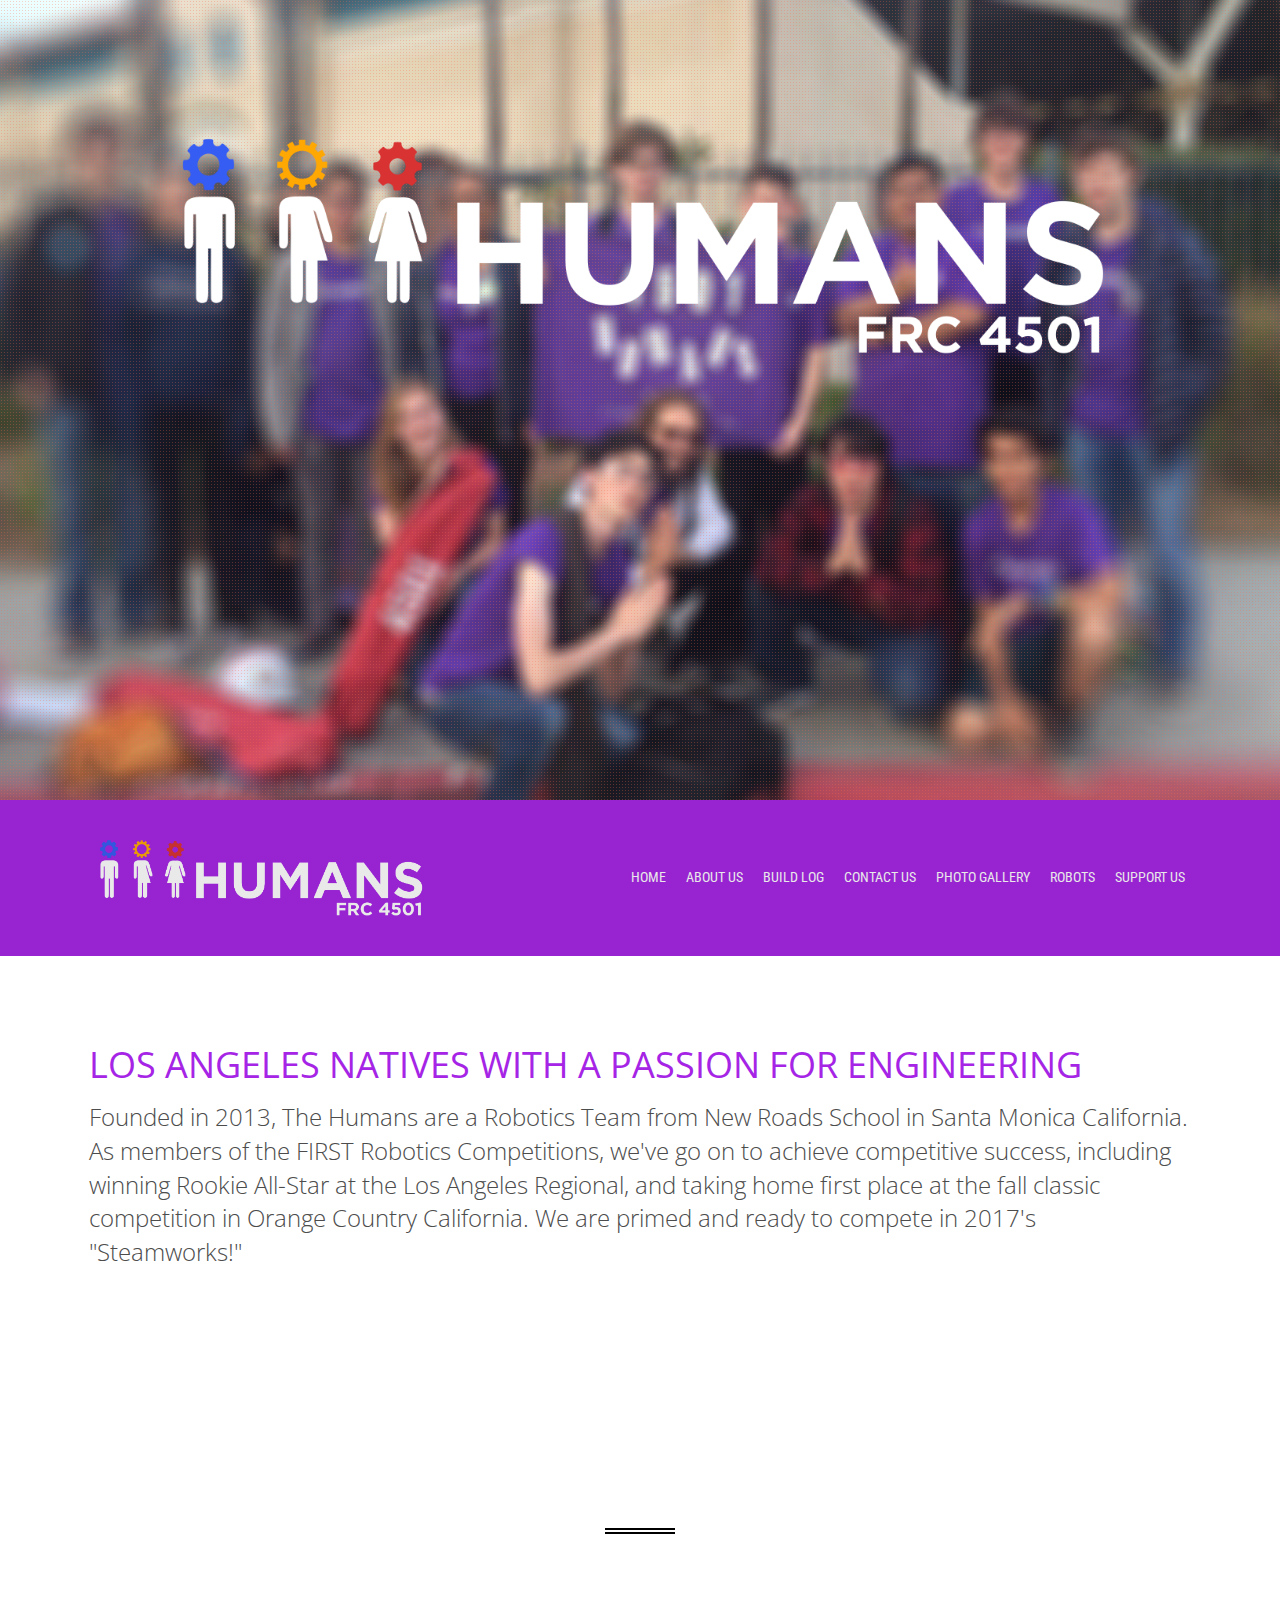
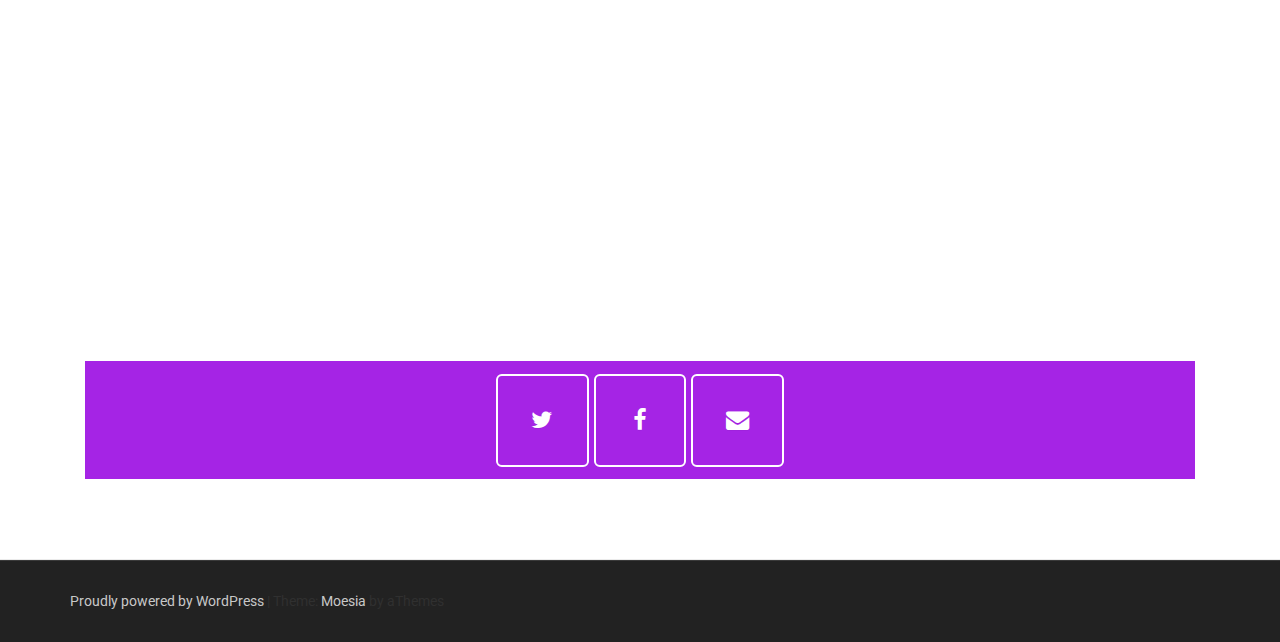
<file: index.html>
<!DOCTYPE html>
<html lang="en-US">
<head>
<meta charset="UTF-8">
<meta name="viewport" content="width=device-width, initial-scale=1">
<link rel="profile" href="https://gmpg.org/xfn/11">
<link rel="pingback" href="https://humans4501.github.io/xmlrpc.php">


<title>Humans Robotics &#8211; FRC Team 4501</title>
<meta name='robots' content='noindex,follow' />
<link rel='dns-prefetch' href='//fonts.googleapis.com' />
<link rel='dns-prefetch' href='//s.w.org' />
<link rel="alternate" type="application/rss+xml" title="Humans Robotics &raquo; Feed" href="https://humans4501.github.io/feed/" />
<link rel="alternate" type="application/rss+xml" title="Humans Robotics &raquo; Comments Feed" href="https://humans4501.github.io/comments/feed/" />
		<script type="text/javascript">
			window._wpemojiSettings = {"baseUrl":"https:\/\/s.w.org\/images\/core\/emoji\/2.3\/72x72\/","ext":".png","svgUrl":"https:\/\/s.w.org\/images\/core\/emoji\/2.3\/svg\/","svgExt":".svg","source":{"concatemoji":"http:\/\/humans4501.github.io\/wp-includes\/js\/wp-emoji-release.min.js?ver=4.8"}};
			!function(a,b,c){function d(a){var b,c,d,e,f=String.fromCharCode;if(!k||!k.fillText)return!1;switch(k.clearRect(0,0,j.width,j.height),k.textBaseline="top",k.font="600 32px Arial",a){case"flag":return k.fillText(f(55356,56826,55356,56819),0,0),b=j.toDataURL(),k.clearRect(0,0,j.width,j.height),k.fillText(f(55356,56826,8203,55356,56819),0,0),c=j.toDataURL(),b===c&&(k.clearRect(0,0,j.width,j.height),k.fillText(f(55356,57332,56128,56423,56128,56418,56128,56421,56128,56430,56128,56423,56128,56447),0,0),b=j.toDataURL(),k.clearRect(0,0,j.width,j.height),k.fillText(f(55356,57332,8203,56128,56423,8203,56128,56418,8203,56128,56421,8203,56128,56430,8203,56128,56423,8203,56128,56447),0,0),c=j.toDataURL(),b!==c);case"emoji4":return k.fillText(f(55358,56794,8205,9794,65039),0,0),d=j.toDataURL(),k.clearRect(0,0,j.width,j.height),k.fillText(f(55358,56794,8203,9794,65039),0,0),e=j.toDataURL(),d!==e}return!1}function e(a){var c=b.createElement("script");c.src=a,c.defer=c.type="text/javascript",b.getElementsByTagName("head")[0].appendChild(c)}var f,g,h,i,j=b.createElement("canvas"),k=j.getContext&&j.getContext("2d");for(i=Array("flag","emoji4"),c.supports={everything:!0,everythingExceptFlag:!0},h=0;h<i.length;h++)c.supports[i[h]]=d(i[h]),c.supports.everything=c.supports.everything&&c.supports[i[h]],"flag"!==i[h]&&(c.supports.everythingExceptFlag=c.supports.everythingExceptFlag&&c.supports[i[h]]);c.supports.everythingExceptFlag=c.supports.everythingExceptFlag&&!c.supports.flag,c.DOMReady=!1,c.readyCallback=function(){c.DOMReady=!0},c.supports.everything||(g=function(){c.readyCallback()},b.addEventListener?(b.addEventListener("DOMContentLoaded",g,!1),a.addEventListener("load",g,!1)):(a.attachEvent("onload",g),b.attachEvent("onreadystatechange",function(){"complete"===b.readyState&&c.readyCallback()})),f=c.source||{},f.concatemoji?e(f.concatemoji):f.wpemoji&&f.twemoji&&(e(f.twemoji),e(f.wpemoji)))}(window,document,window._wpemojiSettings);
		</script>
		<style type="text/css">
img.wp-smiley,
img.emoji {
	display: inline !important;
	border: none !important;
	box-shadow: none !important;
	height: 1em !important;
	width: 1em !important;
	margin: 0 .07em !important;
	vertical-align: -0.1em !important;
	background: none !important;
	padding: 0 !important;
}
</style>
<link rel='stylesheet' id='moesia-bootstrap-css'  href='https://humans4501.github.io/wp-content/themes/moesia/css/bootstrap/bootstrap.min.css?ver=1' type='text/css' media='all' />
<link rel='stylesheet' id='ctct_form_styles-css'  href='https://humans4501.github.io/wp-content/plugins/constant-contact-forms/assets/css/style.css?ver=1.2.5' type='text/css' media='all' />
<link rel='stylesheet' id='siteorigin-panels-front-css'  href='https://humans4501.github.io/wp-content/plugins/siteorigin-panels/inc/../css/front-flex.css?ver=2.5.6' type='text/css' media='all' />
<link rel='stylesheet' id='sow-headline-default-6b831267295a-css'  href='https://humans4501.github.io/wp-content/uploads/siteorigin-widgets/sow-headline-default-6b831267295a.css?ver=4.8' type='text/css' media='all' />
<link rel='stylesheet' id='sow-social-media-buttons-wire-41f6a2151d5e-css'  href='https://humans4501.github.io/wp-content/uploads/siteorigin-widgets/sow-social-media-buttons-wire-41f6a2151d5e.css?ver=4.8' type='text/css' media='all' />
<link rel='stylesheet' id='moesia-style-css'  href='https://humans4501.github.io/wp-content/themes/moesia/style.css?ver=4.8' type='text/css' media='all' />
<style id='moesia-style-inline-css' type='text/css'>
.services-area { background-color:  !important; }
.services-area .widget-title { color: ; }
.services-area .widget-title:after { border-color: #000000; }
.service-icon { background-color: #a524e5; }
.service-title, .service-title a { color: #0a0003; }
.service-desc { color: ; }
.employees-area { background-color:  !important; }
.employees-area .widget-title { color: ; }
.employees-area .widget-title:after { border-color: #0a0004; }
.employee-name { color: ; }
.employee-position, .employee-social a { color: ; }
.employee-desc { color: ; }
.testimonials-area { background-color:  !important; }
.testimonials-area .widget-title { color: ; }
.testimonials-area .widget-title:after { border-color: #0a0304; }
.client-function { color: ; }
.client-name { color: ; }
.testimonial-body { background-color: ; }
.testimonial-body:after { border-top-color: ; }
.testimonial-body { color: ; }
.skills-area { background-color:  !important; }
.skills-area .widget-title { color: ; }
.skills-area .widget-title:after { border-color: #0a0002; }
.skill-bar div { background-color: #0a0304; }
.skills-desc, .skills-list { color: ; }
.facts-area { background-color:  !important; }
.facts-area .widget-title { color: ; }
.facts-area .widget-title:after { border-color: #0a0002; }
.fact { color: #110206; }
.fact-name { color: ; }
.clients-area { background-color:  !important; }
.clients-area .widget-title { color: ; }
.clients-area .widget-title:after { border-color: #0a0304; }
.slick-prev:before, .slick-next:before { color: #05020a; }
.blockquote-area { background-color:  !important; }
.blockquote-area .widget-title { color: ; }
.blockquote-area .widget-title:after { border-color: #0a0304; }
.blockquote-area blockquote:before { color: #0a0304; }
.blockquote-area blockquote { color: ; }
.social-area { background-color:  !important; }
.social-area .widget-title { color: ; }
.social-area .widget-title:after { border-color: #0a0304; }
.social-area a:before { color: #0a0304; }
.projects-area { background-color:  !important; }
.projects-area .widget-title { color: ; }
.projects-area .widget-title:after { border-color: #0a0204; }
.project-image { background-color: #0a0204; }
.link-icon, .pp-icon { color: #0a0204; }
.latest-news-area { background-color:  !important; }
.latest-news-area .widget-title { color: ; }
.latest-news-area .widget-title:after { border-color: #0a0204; }
.latest-news-area .entry-title a { color: ; }
.blog-post { color: ; }
.all-news { color: ; border-color: ; }
.action-area { background-color: ; }
.action-area .widget-title { color: ; }
.action-area .widget-title:after { border-color: #0a0304; }
.action-text { color: ; }
.call-to-action { background-color: #0a0204; }
.call-to-action { box-shadow: 0 5px 0 #4f4b0d; }
.welcome-title { color: ; }
.welcome-desc { color: ; }
.welcome-button { background-color: ; }
.welcome-button { box-shadow: 0 5px 0 #C2503D; }
.welcome-button:active { box-shadow: 0 2px 0 #C2503D; }
.post-navigation .nav-previous, .post-navigation .nav-next, .paging-navigation .nav-previous, .paging-navigation .nav-next, .comment-respond input[type="submit"] { background-color: #a524e5; }
.main-navigation a:hover, .entry-title a:hover, .entry-meta a:hover, .entry-footer a:hover, .social-widget li a::before, .author-social a, .widget a:hover, blockquote:before { color: #a524e5; }
.panel.widget .widget-title:after, .so-panel.widget .widget-title:after { border-color: #a524e5; }
::selection { background-color: #a524e5; }
::-moz-selection { background-color: #a524e5; }
.site-title a { color: #964ae2; }
.site-description { color: #9d58e2; }
.entry-title, .entry-title a { color: #a524e5; }
body { color: #303030; }
.top-bar { background-color: #a524e5; }
.footer-widget-area, .site-footer { background-color: ; }
.site-logo { max-width:500px; }
.welcome-logo { max-width:1000px; }
@media only screen and (min-width: 1025px) { .has-banner,.has-banner::after { max-height:1440px; } }
@media only screen and (min-width: 1199px) { .has-banner,.has-banner::after { max-height:800px; } }
@media only screen and (min-width: 991px) { .welcome-info { top:100px; } }
@media only screen and (min-width: 1199px) { .welcome-info { top:100px; } }

</style>
<link rel='stylesheet' id='moesia-roboto-condensed-css'  href='//fonts.googleapis.com/css?family=Roboto+Condensed%3A700&#038;ver=4.8' type='text/css' media='all' />
<link rel='stylesheet' id='moesia-roboto-css'  href='//fonts.googleapis.com/css?family=Roboto%3A400%2C400italic%2C700%2C700italic&#038;ver=4.8' type='text/css' media='all' />
<link rel='stylesheet' id='moesia-font-awesome-css'  href='https://humans4501.github.io/wp-content/themes/moesia/fonts/font-awesome.min.css?ver=4.8' type='text/css' media='all' />
<link rel='stylesheet' id='moesia-pretty-photo-css'  href='https://humans4501.github.io/wp-content/themes/moesia/inc/prettyphoto/css/prettyPhoto.min.css?ver=4.8' type='text/css' media='all' />
<link rel='stylesheet' id='moesia-animations-css'  href='https://humans4501.github.io/wp-content/themes/moesia/css/animate/animate.min.css?ver=4.8' type='text/css' media='all' />
<script type='text/javascript' src='https://humans4501.github.io/wp-includes/js/jquery/jquery.js?ver=1.12.4'></script>
<script type='text/javascript' src='https://humans4501.github.io/wp-includes/js/jquery/jquery-migrate.min.js?ver=1.4.1'></script>
<script type='text/javascript' src='https://humans4501.github.io/wp-content/themes/moesia/js/waypoints.min.js?ver=1'></script>
<script type='text/javascript' src='https://humans4501.github.io/wp-content/themes/moesia/js/slick.min.js?ver=1'></script>
<script type='text/javascript' src='https://humans4501.github.io/wp-content/themes/moesia/js/carousel-init.js?ver=1'></script>
<script type='text/javascript' src='https://humans4501.github.io/wp-content/themes/moesia/inc/prettyphoto/js/jquery.prettyPhoto.min.js?ver=1'></script>
<script type='text/javascript' src='https://humans4501.github.io/wp-content/themes/moesia/inc/prettyphoto/js/prettyphoto-init.js?ver=1'></script>
<script type='text/javascript' src='https://humans4501.github.io/wp-content/themes/moesia/js/wow.min.js?ver=1'></script>
<script type='text/javascript' src='https://humans4501.github.io/wp-content/themes/moesia/js/wow-init.js?ver=1'></script>
<script type='text/javascript' src='https://humans4501.github.io/wp-content/themes/moesia/js/jquery.sticky.js?ver=1'></script>
<script type='text/javascript' src='https://humans4501.github.io/wp-content/themes/moesia/js/scripts.js?ver=1'></script>
<script type='text/javascript' src='https://humans4501.github.io/wp-content/themes/moesia/js/jquery.fitvids.js?ver=1'></script>
<link rel='https://api.w.org/' href='https://humans4501.github.io/wp-json/' />
<link rel="EditURI" type="application/rsd+xml" title="RSD" href="https://humans4501.github.io/xmlrpc.php?rsd" />
<link rel="wlwmanifest" type="application/wlwmanifest+xml" href="https://humans4501.github.io/wp-includes/wlwmanifest.xml" /> 
<meta name="generator" content="WordPress 4.8" />
<link rel="canonical" href="https://humans4501.github.io/" />
<link rel='shortlink' href='https://humans4501.github.io/' />
<link rel="alternate" type="application/json+oembed" href="https://humans4501.github.io/wp-json/oembed/1.0/embed?url=http%3A%2F%2Fhumans4501.github.io%2F" />
<link rel="alternate" type="text/xml+oembed" href="https://humans4501.github.io/wp-json/oembed/1.0/embed?url=http%3A%2F%2Fhumans4501.github.io%2F&#038;format=xml" />
<!--[if lt IE 9]>
<script src="https://humans4501.github.io/wp-content/themes/moesia/js/html5shiv.js"></script>
<![endif]-->
			<style type="text/css">
				@media only screen and (min-width: 1025px) {	
					.has-banner:after {
					    					    	background-image: url(https://humans4501.github.io/wp-content/uploads/2016/11/cropped-BLURRED-2.jpg);
					    					}
				}		
			</style>
	<style type="text/css" id="custom-background-css">
body.custom-background { background-color: #ffffff; }
</style>
				<style type="text/css" media="all"
				       id="siteorigin-panels-layouts-head">/* Layout 42 */ #pgc-42-0-0 { width:100%;width:calc(100% - ( 0 * 30px ) ) } #pl-42 .so-panel { margin-bottom:30px } #pl-42 .so-panel:last-child { margin-bottom:0px } #panel-42-0-0-0> .panel-widget-style { padding:4px 4px 4px 4px } #panel-42-0-0-2> .panel-widget-style { background-color:#a524e5;padding:10px 10px 10px 10px } @media (max-width:780px){ #pg-42-0.panel-no-style, #pg-42-0.panel-has-style > .panel-row-style { -webkit-flex-direction:column;-ms-flex-direction:column;flex-direction:column } #pg-42-0 .panel-grid-cell { margin-right:0 } #pg-42-0 .panel-grid-cell { width:100% } #pl-42 .panel-grid-cell { padding:0 } #pl-42 .panel-grid .panel-grid-cell-empty { display:none } #pl-42 .panel-grid .panel-grid-cell-mobile-last { margin-bottom:0px }  } </style></head>

<body class="home page-template page-template-page_front-page page-template-page_front-page-php page page-id-42 custom-background siteorigin-panels siteorigin-panels-before-js siteorigin-panels-home ctct-moesia group-blog">
<div id="page" class="hfeed site">
	<a class="skip-link screen-reader-text" href="#content">Skip to content</a>

								<header id="masthead" class="site-header has-banner" role="banner">
				
							<img class="header-image" src="https://humans4501.github.io/wp-content/uploads/2016/11/cropped-BLURRED-2.jpg">
														<div class="overlay"></div>
						<div class="welcome-info">
									<img class="welcome-logo wow bounceInDown" src="https://humans4501.github.io/wp-content/uploads/2016/11/REVISEDpurpleFINAL.png" />
															</div>
						</header><!-- #masthead -->
		<div class="top-bar">
			<div class="container">
				<div class="site-branding col-md-4"><a href="https://humans4501.github.io/" title="Humans Robotics"><img class="site-logo" src="https://humans4501.github.io/wp-content/uploads/2016/11/REVISEDpurpleFINAL-copy-2.png" alt="Humans Robotics" /></a></div><button class="menu-toggle btn"><i class="fa fa-bars"></i></button>
				<nav id="site-navigation" class="main-navigation col-md-8" role="navigation"><div class="menu"><ul>
<li class="current_page_item"><a href="https://humans4501.github.io/">Home</a></li><li class="page_item page-item-139"><a href="https://humans4501.github.io/about-us/">ABOUT US</a></li>
<li class="page_item page-item-6"><a href="https://humans4501.github.io/blog/">Build Log</a></li>
<li class="page_item page-item-7"><a href="https://humans4501.github.io/contact-us/">CONTACT US</a></li>
<li class="page_item page-item-158"><a href="https://humans4501.github.io/photo-gallery/">Photo Gallery</a></li>
<li class="page_item page-item-104"><a href="https://humans4501.github.io/robots/">ROBOTS</a></li>
<li class="page_item page-item-165"><a href="https://humans4501.github.io/support-us/">Support Us</a></li>
</ul></div>
</nav></div></div>
						<div id="content" class="site-content clearfix">
		
	<div id="primary" class="fp-content-area">
		<main id="main" class="site-main" role="main">

			<div class="entry-content">
				<div id="pl-42"  class="panel-layout" ><div id="pg-42-0"  class="panel-grid panel-no-style" ><div id="pgc-42-0-0"  class="panel-grid-cell" ><div id="panel-42-0-0-0" class="so-panel widget widget_sow-headline panel-first-child" data-index="0" ><div class="panel-widget-style panel-widget-style-for-42-0-0-0" ><div class="so-widget-sow-headline so-widget-sow-headline-default-6b831267295a"><div class="sow-headline-container">
	<h1 class='sow-headline'>LOS ANGELES NATIVES WITH A PASSION FOR ENGINEERING</h1><h3 class='sow-sub-headline'>Founded in 2013, The Humans are a Robotics Team from New Roads School in Santa Monica California. As members of the FIRST Robotics Competitions, we've go on to achieve competitive success, including winning Rookie All-Star at the Los Angeles Regional, and taking home first place at the fall classic competition in Orange Country California. We are primed and ready to compete in 2017's "Steamworks!"</h3></div></div></div></div>		<section id="services" class="services-area">
			<div class="container">
				<h3 class="widget-title"><span class="wow bounce">MEET THE HUMANS</span></h3>																			<div class="service col-md-4 col-sm-6 col-xs-6">
																				<span class="service-icon wow zoomInDown"><i class="fa fa-cog"></i></span>												<h4 class="service-title wow fadeInUp"><a href="https://humans4501.github.io/robots/">Meet the Humans</a></h4><div class="service-desc wow fadeInUp"><p style="text-align: center;">The team, the advisors, the sponsors</p></div>					</div>
																			<div class="service col-md-4 col-sm-6 col-xs-6">
																				<span class="service-icon wow zoomInDown"><i class="fa fa-calendar"></i></span>												<h4 class="service-title wow fadeInUp">2016-17 Schedule</h4><div class="service-desc wow fadeInUp"><p style="text-align: center;">Keep up-to-date</p></div>					</div>
																			<div class="service col-md-4 col-sm-6 col-xs-6">
																				<span class="service-icon wow zoomInDown"><i class="fa fa-user"></i></span>												<h4 class="service-title wow fadeInUp">Become a Human</h4><div class="service-desc wow fadeInUp"><p style="text-align: center;">Donate time or money or stuff!</p></div>					</div>
							</div>
									
		</section>		
	<div id="panel-42-0-0-2" class="so-panel widget widget_sow-social-media-buttons panel-last-child" data-index="2" ><div class="panel-widget-style panel-widget-style-for-42-0-0-2" ><div class="so-widget-sow-social-media-buttons so-widget-sow-social-media-buttons-wire-432426f52763">
<div class="social-media-button-container">
	
		<a class="ow-button-hover sow-social-media-button-twitter sow-social-media-button" title="Humans Robotics on Twitter" target="_blank" href="https://twitter.com/Humans4501" >
			<span>
								<span class="sow-icon-fontawesome" data-sow-icon="&#xf099;" ></span>							</span>
		</a>
	
		<a class="ow-button-hover sow-social-media-button-facebook sow-social-media-button" title="Humans Robotics on Facebook" target="_blank" href="https://m.facebook.com/profile.php?id=349242291843989&#038;tsid=0.7754571807624279&#038;source=typeahead" >
			<span>
								<span class="sow-icon-fontawesome" data-sow-icon="&#xf09a;" ></span>							</span>
		</a>
	
		<a class="ow-button-hover sow-social-media-button-envelope sow-social-media-button" title="Humans Robotics on Envelope" target="_blank" href="mailto:nrsrobotics@gmail.com" >
			<span>
								<span class="sow-icon-fontawesome" data-sow-icon="&#xf0e0;" ></span>							</span>
		</a>
	</div>
</div></div></div></div></div></div>							</div><!-- .entry-content -->

		</main><!-- #main -->
	</div><!-- #primary -->


		</div><!-- #content -->
		
		
	<footer id="colophon" class="site-footer" role="contentinfo">
				<div class="site-info container">
			<a href="https://wordpress.org/">Proudly powered by WordPress</a>
			<span class="sep"> | </span>
			Theme: <a href="https://athemes.com/theme/moesia">Moesia</a> by aThemes		</div><!-- .site-info -->
			</footer><!-- #colophon -->
	</div><!-- #page -->

<link rel='stylesheet' id='sow-social-media-buttons-wire-432426f52763-css'  href='https://humans4501.github.io/wp-content/uploads/siteorigin-widgets/sow-social-media-buttons-wire-432426f52763.css?ver=4.8' type='text/css' media='all' />
<link rel='stylesheet' id='siteorigin-widget-icon-font-fontawesome-css'  href='https://humans4501.github.io/wp-content/plugins/so-widgets-bundle/icons/fontawesome/style.css?ver=4.8' type='text/css' media='all' />
<script type='text/javascript' src='https://humans4501.github.io/wp-content/themes/moesia/js/navigation.js?ver=20120206'></script>
<script type='text/javascript' src='https://humans4501.github.io/wp-content/themes/moesia/js/skip-link-focus-fix.js?ver=20130115'></script>
<script type='text/javascript' src='https://humans4501.github.io/wp-includes/js/wp-embed.min.js?ver=4.8'></script>
<script type="text/javascript">document.body.className = document.body.className.replace("siteorigin-panels-before-js","");</script>
</body>
</html>

<!--Generated by Endurance Page Cache-->
</file>
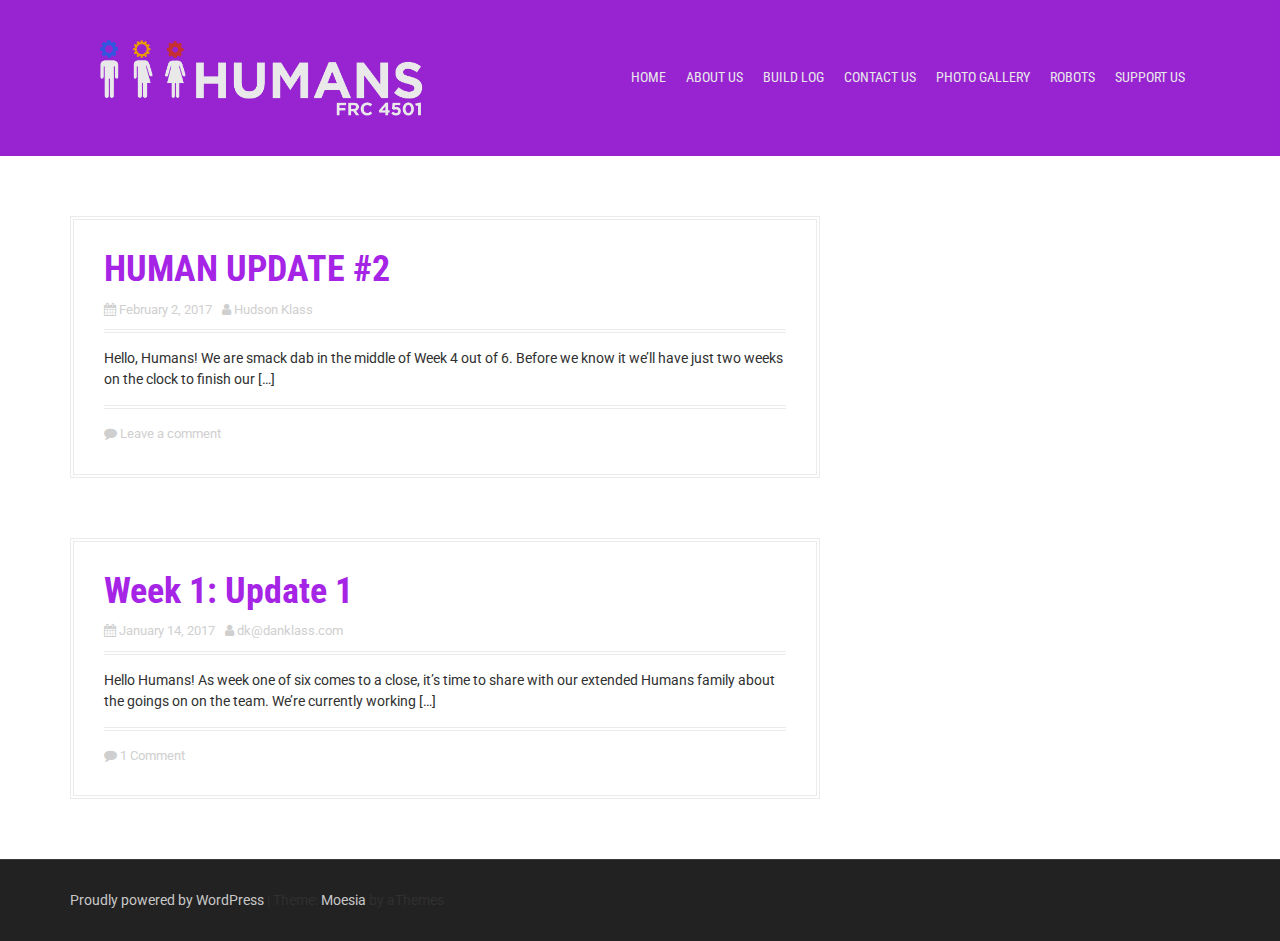
<file: blog/index.html>
<!DOCTYPE html>
<html lang="en-US">
<head>
<meta charset="UTF-8">
<meta name="viewport" content="width=device-width, initial-scale=1">
<link rel="profile" href="https://gmpg.org/xfn/11">
<link rel="pingback" href="https://humans4501.github.io/xmlrpc.php">


<title>Build Log &#8211; Humans Robotics</title>
<meta name='robots' content='noindex,follow' />
<link rel='dns-prefetch' href='//fonts.googleapis.com' />
<link rel='dns-prefetch' href='//s.w.org' />
<link rel="alternate" type="application/rss+xml" title="Humans Robotics &raquo; Feed" href="https://humans4501.github.io/feed/" />
<link rel="alternate" type="application/rss+xml" title="Humans Robotics &raquo; Comments Feed" href="https://humans4501.github.io/comments/feed/" />
		<script type="text/javascript">
			window._wpemojiSettings = {"baseUrl":"https:\/\/s.w.org\/images\/core\/emoji\/2.3\/72x72\/","ext":".png","svgUrl":"https:\/\/s.w.org\/images\/core\/emoji\/2.3\/svg\/","svgExt":".svg","source":{"concatemoji":"http:\/\/humans4501.github.io\/wp-includes\/js\/wp-emoji-release.min.js?ver=4.8"}};
			!function(a,b,c){function d(a){var b,c,d,e,f=String.fromCharCode;if(!k||!k.fillText)return!1;switch(k.clearRect(0,0,j.width,j.height),k.textBaseline="top",k.font="600 32px Arial",a){case"flag":return k.fillText(f(55356,56826,55356,56819),0,0),b=j.toDataURL(),k.clearRect(0,0,j.width,j.height),k.fillText(f(55356,56826,8203,55356,56819),0,0),c=j.toDataURL(),b===c&&(k.clearRect(0,0,j.width,j.height),k.fillText(f(55356,57332,56128,56423,56128,56418,56128,56421,56128,56430,56128,56423,56128,56447),0,0),b=j.toDataURL(),k.clearRect(0,0,j.width,j.height),k.fillText(f(55356,57332,8203,56128,56423,8203,56128,56418,8203,56128,56421,8203,56128,56430,8203,56128,56423,8203,56128,56447),0,0),c=j.toDataURL(),b!==c);case"emoji4":return k.fillText(f(55358,56794,8205,9794,65039),0,0),d=j.toDataURL(),k.clearRect(0,0,j.width,j.height),k.fillText(f(55358,56794,8203,9794,65039),0,0),e=j.toDataURL(),d!==e}return!1}function e(a){var c=b.createElement("script");c.src=a,c.defer=c.type="text/javascript",b.getElementsByTagName("head")[0].appendChild(c)}var f,g,h,i,j=b.createElement("canvas"),k=j.getContext&&j.getContext("2d");for(i=Array("flag","emoji4"),c.supports={everything:!0,everythingExceptFlag:!0},h=0;h<i.length;h++)c.supports[i[h]]=d(i[h]),c.supports.everything=c.supports.everything&&c.supports[i[h]],"flag"!==i[h]&&(c.supports.everythingExceptFlag=c.supports.everythingExceptFlag&&c.supports[i[h]]);c.supports.everythingExceptFlag=c.supports.everythingExceptFlag&&!c.supports.flag,c.DOMReady=!1,c.readyCallback=function(){c.DOMReady=!0},c.supports.everything||(g=function(){c.readyCallback()},b.addEventListener?(b.addEventListener("DOMContentLoaded",g,!1),a.addEventListener("load",g,!1)):(a.attachEvent("onload",g),b.attachEvent("onreadystatechange",function(){"complete"===b.readyState&&c.readyCallback()})),f=c.source||{},f.concatemoji?e(f.concatemoji):f.wpemoji&&f.twemoji&&(e(f.twemoji),e(f.wpemoji)))}(window,document,window._wpemojiSettings);
		</script>
		<style type="text/css">
img.wp-smiley,
img.emoji {
	display: inline !important;
	border: none !important;
	box-shadow: none !important;
	height: 1em !important;
	width: 1em !important;
	margin: 0 .07em !important;
	vertical-align: -0.1em !important;
	background: none !important;
	padding: 0 !important;
}
</style>
<link rel='stylesheet' id='moesia-bootstrap-css'  href='https://humans4501.github.io/wp-content/themes/moesia/css/bootstrap/bootstrap.min.css?ver=1' type='text/css' media='all' />
<link rel='stylesheet' id='ctct_form_styles-css'  href='https://humans4501.github.io/wp-content/plugins/constant-contact-forms/assets/css/style.css?ver=1.2.5' type='text/css' media='all' />
<link rel='stylesheet' id='moesia-style-css'  href='https://humans4501.github.io/wp-content/themes/moesia/style.css?ver=4.8' type='text/css' media='all' />
<style id='moesia-style-inline-css' type='text/css'>
.services-area { background-color:  !important; }
.services-area .widget-title { color: ; }
.services-area .widget-title:after { border-color: #000000; }
.service-icon { background-color: #a524e5; }
.service-title, .service-title a { color: #0a0003; }
.service-desc { color: ; }
.employees-area { background-color:  !important; }
.employees-area .widget-title { color: ; }
.employees-area .widget-title:after { border-color: #0a0004; }
.employee-name { color: ; }
.employee-position, .employee-social a { color: ; }
.employee-desc { color: ; }
.testimonials-area { background-color:  !important; }
.testimonials-area .widget-title { color: ; }
.testimonials-area .widget-title:after { border-color: #0a0304; }
.client-function { color: ; }
.client-name { color: ; }
.testimonial-body { background-color: ; }
.testimonial-body:after { border-top-color: ; }
.testimonial-body { color: ; }
.skills-area { background-color:  !important; }
.skills-area .widget-title { color: ; }
.skills-area .widget-title:after { border-color: #0a0002; }
.skill-bar div { background-color: #0a0304; }
.skills-desc, .skills-list { color: ; }
.facts-area { background-color:  !important; }
.facts-area .widget-title { color: ; }
.facts-area .widget-title:after { border-color: #0a0002; }
.fact { color: #110206; }
.fact-name { color: ; }
.clients-area { background-color:  !important; }
.clients-area .widget-title { color: ; }
.clients-area .widget-title:after { border-color: #0a0304; }
.slick-prev:before, .slick-next:before { color: #05020a; }
.blockquote-area { background-color:  !important; }
.blockquote-area .widget-title { color: ; }
.blockquote-area .widget-title:after { border-color: #0a0304; }
.blockquote-area blockquote:before { color: #0a0304; }
.blockquote-area blockquote { color: ; }
.social-area { background-color:  !important; }
.social-area .widget-title { color: ; }
.social-area .widget-title:after { border-color: #0a0304; }
.social-area a:before { color: #0a0304; }
.projects-area { background-color:  !important; }
.projects-area .widget-title { color: ; }
.projects-area .widget-title:after { border-color: #0a0204; }
.project-image { background-color: #0a0204; }
.link-icon, .pp-icon { color: #0a0204; }
.latest-news-area { background-color:  !important; }
.latest-news-area .widget-title { color: ; }
.latest-news-area .widget-title:after { border-color: #0a0204; }
.latest-news-area .entry-title a { color: ; }
.blog-post { color: ; }
.all-news { color: ; border-color: ; }
.action-area { background-color: ; }
.action-area .widget-title { color: ; }
.action-area .widget-title:after { border-color: #0a0304; }
.action-text { color: ; }
.call-to-action { background-color: #0a0204; }
.call-to-action { box-shadow: 0 5px 0 #4f4b0d; }
.welcome-title { color: ; }
.welcome-desc { color: ; }
.welcome-button { background-color: ; }
.welcome-button { box-shadow: 0 5px 0 #C2503D; }
.welcome-button:active { box-shadow: 0 2px 0 #C2503D; }
.post-navigation .nav-previous, .post-navigation .nav-next, .paging-navigation .nav-previous, .paging-navigation .nav-next, .comment-respond input[type="submit"] { background-color: #a524e5; }
.main-navigation a:hover, .entry-title a:hover, .entry-meta a:hover, .entry-footer a:hover, .social-widget li a::before, .author-social a, .widget a:hover, blockquote:before { color: #a524e5; }
.panel.widget .widget-title:after, .so-panel.widget .widget-title:after { border-color: #a524e5; }
::selection { background-color: #a524e5; }
::-moz-selection { background-color: #a524e5; }
.site-title a { color: #964ae2; }
.site-description { color: #9d58e2; }
.entry-title, .entry-title a { color: #a524e5; }
body { color: #303030; }
.top-bar { background-color: #a524e5; }
.footer-widget-area, .site-footer { background-color: ; }
.site-logo { max-width:500px; }
.welcome-logo { max-width:1000px; }
@media only screen and (min-width: 1025px) { .has-banner,.has-banner::after { max-height:1440px; } }
@media only screen and (min-width: 1199px) { .has-banner,.has-banner::after { max-height:800px; } }
@media only screen and (min-width: 991px) { .welcome-info { top:100px; } }
@media only screen and (min-width: 1199px) { .welcome-info { top:100px; } }

</style>
<link rel='stylesheet' id='moesia-roboto-condensed-css'  href='//fonts.googleapis.com/css?family=Roboto+Condensed%3A700&#038;ver=4.8' type='text/css' media='all' />
<link rel='stylesheet' id='moesia-roboto-css'  href='//fonts.googleapis.com/css?family=Roboto%3A400%2C400italic%2C700%2C700italic&#038;ver=4.8' type='text/css' media='all' />
<link rel='stylesheet' id='moesia-font-awesome-css'  href='https://humans4501.github.io/wp-content/themes/moesia/fonts/font-awesome.min.css?ver=4.8' type='text/css' media='all' />
<link rel='stylesheet' id='moesia-animations-css'  href='https://humans4501.github.io/wp-content/themes/moesia/css/animate/animate.min.css?ver=4.8' type='text/css' media='all' />
<script type='text/javascript' src='https://humans4501.github.io/wp-includes/js/jquery/jquery.js?ver=1.12.4'></script>
<script type='text/javascript' src='https://humans4501.github.io/wp-includes/js/jquery/jquery-migrate.min.js?ver=1.4.1'></script>
<script type='text/javascript' src='https://humans4501.github.io/wp-content/themes/moesia/js/waypoints.min.js?ver=1'></script>
<script type='text/javascript' src='https://humans4501.github.io/wp-content/themes/moesia/js/wow.min.js?ver=1'></script>
<script type='text/javascript' src='https://humans4501.github.io/wp-content/themes/moesia/js/wow-init.js?ver=1'></script>
<script type='text/javascript' src='https://humans4501.github.io/wp-content/themes/moesia/js/jquery.sticky.js?ver=1'></script>
<script type='text/javascript' src='https://humans4501.github.io/wp-content/themes/moesia/js/scripts.js?ver=1'></script>
<script type='text/javascript' src='https://humans4501.github.io/wp-content/themes/moesia/js/jquery.fitvids.js?ver=1'></script>
<link rel='https://api.w.org/' href='https://humans4501.github.io/wp-json/' />
<link rel="EditURI" type="application/rsd+xml" title="RSD" href="https://humans4501.github.io/xmlrpc.php?rsd" />
<link rel="wlwmanifest" type="application/wlwmanifest+xml" href="https://humans4501.github.io/wp-includes/wlwmanifest.xml" /> 
<meta name="generator" content="WordPress 4.8" />
<!--[if lt IE 9]>
<script src="https://humans4501.github.io/wp-content/themes/moesia/js/html5shiv.js"></script>
<![endif]-->
			<style type="text/css">
				@media only screen and (min-width: 1025px) {	
					.has-banner:after {
					    					    	background-image: url(https://humans4501.github.io/wp-content/uploads/2016/11/cropped-BLURRED-2.jpg);
					    					}
				}		
			</style>
	<style type="text/css" id="custom-background-css">
body.custom-background { background-color: #ffffff; }
</style>
</head>

<body class="blog custom-background ctct-moesia group-blog">
<div id="page" class="hfeed site">
	<a class="skip-link screen-reader-text" href="#content">Skip to content</a>

								<header id="masthead" class="site-header" role="banner">
											</header><!-- #masthead -->
		<div class="top-bar">
			<div class="container">
				<div class="site-branding col-md-4"><a href="https://humans4501.github.io/" title="Humans Robotics"><img class="site-logo" src="https://humans4501.github.io/wp-content/uploads/2016/11/REVISEDpurpleFINAL-copy-2.png" alt="Humans Robotics" /></a></div><button class="menu-toggle btn"><i class="fa fa-bars"></i></button>
				<nav id="site-navigation" class="main-navigation col-md-8" role="navigation"><div class="menu"><ul>
<li ><a href="https://humans4501.github.io/">Home</a></li><li class="page_item page-item-139"><a href="https://humans4501.github.io/about-us/">ABOUT US</a></li>
<li class="page_item page-item-6 current_page_item"><a href="https://humans4501.github.io/blog/">Build Log</a></li>
<li class="page_item page-item-7"><a href="https://humans4501.github.io/contact-us/">CONTACT US</a></li>
<li class="page_item page-item-158"><a href="https://humans4501.github.io/photo-gallery/">Photo Gallery</a></li>
<li class="page_item page-item-104"><a href="https://humans4501.github.io/robots/">ROBOTS</a></li>
<li class="page_item page-item-165"><a href="https://humans4501.github.io/support-us/">Support Us</a></li>
</ul></div>
</nav></div></div>
						<div id="content" class="site-content clearfix container">
		
	
		
	<div id="primary" class="content-area">
		<main id="main" class="site-main" role="main">

		
						<div class="home-wrapper">
			
				
<article id="post-170" class="clearfix post-170 post type-post status-publish format-standard hentry category-uncategorized">

	

				
	<div class="post-content">
		<header class="entry-header">
			<h1 class="entry-title"><a href="https://humans4501.github.io/2017/02/02/human-update-2/" rel="bookmark">HUMAN UPDATE #2</a></h1>
						<div class="entry-meta">
				<span class="posted-on"><i class="fa fa-calendar"></i> <a href="https://humans4501.github.io/2017/02/02/human-update-2/" rel="bookmark"><time class="entry-date published" datetime="2017-02-02T00:45:11+00:00">February 2, 2017</time></a></span><span class="byline"><i class="fa fa-user"></i> <span class="author vcard"><a class="url fn n" href="https://humans4501.github.io/author/hudsonklass/">Hudson Klass</a></span></span>			</div><!-- .entry-meta -->
					</header><!-- .entry-header -->

		<div class="entry-summary">
							<p>Hello, Humans! We are smack dab in the middle of Week 4 out of 6. Before we know it we&#8217;ll have just two weeks on the clock to finish our [&hellip;]</p>
					</div><!-- .entry-content -->

		<footer class="entry-footer">
							
							
						<span class="comments-link"><i class="fa fa-comment"></i>&nbsp;<a href="https://humans4501.github.io/2017/02/02/human-update-2/#respond">Leave a comment</a></span>
			
					</footer><!-- .entry-footer -->
	</div>

</article><!-- #post-## -->
			
				
<article id="post-1" class="clearfix post-1 post type-post status-publish format-standard hentry category-uncategorized">

	

				
	<div class="post-content">
		<header class="entry-header">
			<h1 class="entry-title"><a href="https://humans4501.github.io/2017/01/14/hello-world/" rel="bookmark">Week 1: Update 1</a></h1>
						<div class="entry-meta">
				<span class="posted-on"><i class="fa fa-calendar"></i> <a href="https://humans4501.github.io/2017/01/14/hello-world/" rel="bookmark"><time class="entry-date published" datetime="2017-01-14T06:37:37+00:00">January 14, 2017</time><time class="updated" datetime="2017-01-18T01:17:36+00:00">January 18, 2017</time></a></span><span class="byline"><i class="fa fa-user"></i> <span class="author vcard"><a class="url fn n" href="https://humans4501.github.io/author/dkdanklass-com/">dk@danklass.com</a></span></span>			</div><!-- .entry-meta -->
					</header><!-- .entry-header -->

		<div class="entry-summary">
							<p>Hello Humans! As week one of six comes to a close, it&#8217;s time to share with our extended Humans family about the goings on on the team. We&#8217;re currently working [&hellip;]</p>
					</div><!-- .entry-content -->

		<footer class="entry-footer">
							
							
						<span class="comments-link"><i class="fa fa-comment"></i>&nbsp;<a href="https://humans4501.github.io/2017/01/14/hello-world/#comments">1 Comment</a></span>
			
					</footer><!-- .entry-footer -->
	</div>

</article><!-- #post-## -->
						</div>

			
		
		</main><!-- #main -->
	</div><!-- #primary -->



		</div><!-- #content -->
		
		
	<footer id="colophon" class="site-footer" role="contentinfo">
				<div class="site-info container">
			<a href="https://wordpress.org/">Proudly powered by WordPress</a>
			<span class="sep"> | </span>
			Theme: <a href="https://athemes.com/theme/moesia">Moesia</a> by aThemes		</div><!-- .site-info -->
			</footer><!-- #colophon -->
	</div><!-- #page -->

<script type='text/javascript' src='https://humans4501.github.io/wp-content/themes/moesia/js/navigation.js?ver=20120206'></script>
<script type='text/javascript' src='https://humans4501.github.io/wp-content/themes/moesia/js/skip-link-focus-fix.js?ver=20130115'></script>
<script type='text/javascript' src='https://humans4501.github.io/wp-includes/js/wp-embed.min.js?ver=4.8'></script>

</body>
</html>

<!--Generated by Endurance Page Cache-->
</file>
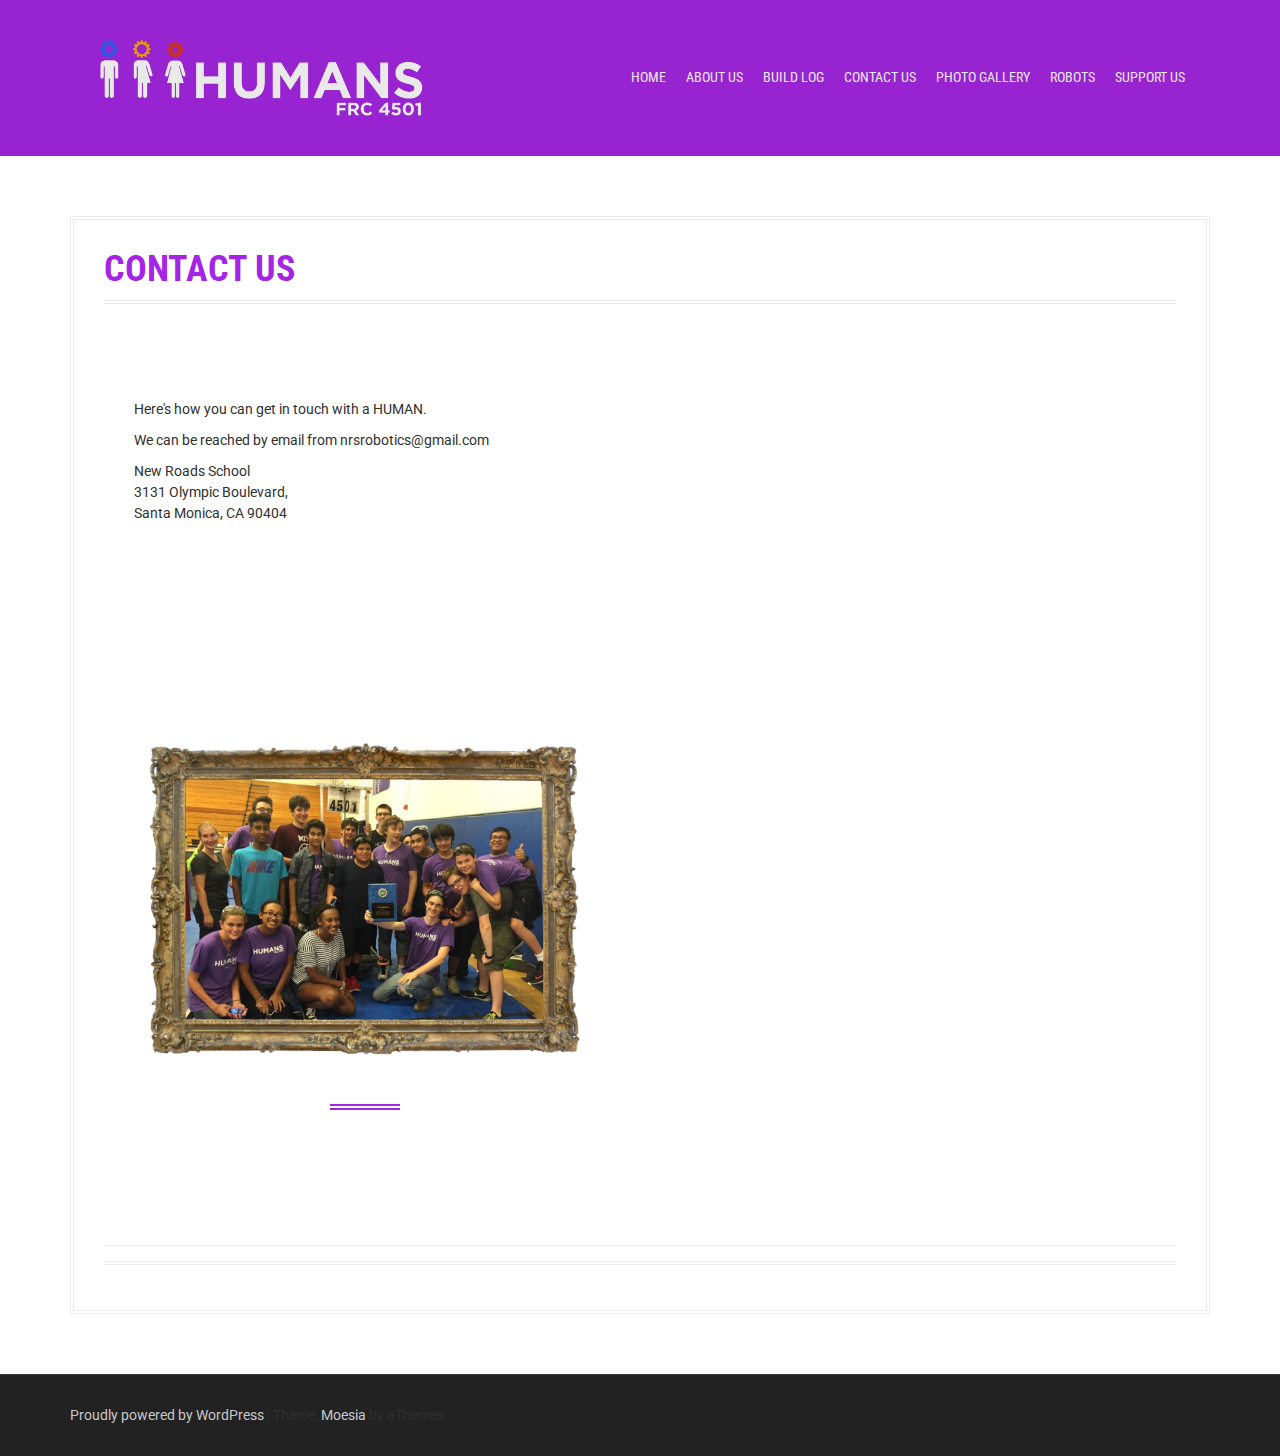
<file: contact-us/index.html>
<!DOCTYPE html>
<html lang="en-US">
<head>
<meta charset="UTF-8">
<meta name="viewport" content="width=device-width, initial-scale=1">
<link rel="profile" href="https://gmpg.org/xfn/11">
<link rel="pingback" href="https://humans4501.github.io/xmlrpc.php">


<title>CONTACT US &#8211; Humans Robotics</title>
<meta name='robots' content='noindex,follow' />
<link rel='dns-prefetch' href='//fonts.googleapis.com' />
<link rel='dns-prefetch' href='//s.w.org' />
<link rel="alternate" type="application/rss+xml" title="Humans Robotics &raquo; Feed" href="https://humans4501.github.io/feed/" />
<link rel="alternate" type="application/rss+xml" title="Humans Robotics &raquo; Comments Feed" href="https://humans4501.github.io/comments/feed/" />
		<script type="text/javascript">
			window._wpemojiSettings = {"baseUrl":"https:\/\/s.w.org\/images\/core\/emoji\/2.3\/72x72\/","ext":".png","svgUrl":"https:\/\/s.w.org\/images\/core\/emoji\/2.3\/svg\/","svgExt":".svg","source":{"concatemoji":"http:\/\/humans4501.github.io\/wp-includes\/js\/wp-emoji-release.min.js?ver=4.8"}};
			!function(a,b,c){function d(a){var b,c,d,e,f=String.fromCharCode;if(!k||!k.fillText)return!1;switch(k.clearRect(0,0,j.width,j.height),k.textBaseline="top",k.font="600 32px Arial",a){case"flag":return k.fillText(f(55356,56826,55356,56819),0,0),b=j.toDataURL(),k.clearRect(0,0,j.width,j.height),k.fillText(f(55356,56826,8203,55356,56819),0,0),c=j.toDataURL(),b===c&&(k.clearRect(0,0,j.width,j.height),k.fillText(f(55356,57332,56128,56423,56128,56418,56128,56421,56128,56430,56128,56423,56128,56447),0,0),b=j.toDataURL(),k.clearRect(0,0,j.width,j.height),k.fillText(f(55356,57332,8203,56128,56423,8203,56128,56418,8203,56128,56421,8203,56128,56430,8203,56128,56423,8203,56128,56447),0,0),c=j.toDataURL(),b!==c);case"emoji4":return k.fillText(f(55358,56794,8205,9794,65039),0,0),d=j.toDataURL(),k.clearRect(0,0,j.width,j.height),k.fillText(f(55358,56794,8203,9794,65039),0,0),e=j.toDataURL(),d!==e}return!1}function e(a){var c=b.createElement("script");c.src=a,c.defer=c.type="text/javascript",b.getElementsByTagName("head")[0].appendChild(c)}var f,g,h,i,j=b.createElement("canvas"),k=j.getContext&&j.getContext("2d");for(i=Array("flag","emoji4"),c.supports={everything:!0,everythingExceptFlag:!0},h=0;h<i.length;h++)c.supports[i[h]]=d(i[h]),c.supports.everything=c.supports.everything&&c.supports[i[h]],"flag"!==i[h]&&(c.supports.everythingExceptFlag=c.supports.everythingExceptFlag&&c.supports[i[h]]);c.supports.everythingExceptFlag=c.supports.everythingExceptFlag&&!c.supports.flag,c.DOMReady=!1,c.readyCallback=function(){c.DOMReady=!0},c.supports.everything||(g=function(){c.readyCallback()},b.addEventListener?(b.addEventListener("DOMContentLoaded",g,!1),a.addEventListener("load",g,!1)):(a.attachEvent("onload",g),b.attachEvent("onreadystatechange",function(){"complete"===b.readyState&&c.readyCallback()})),f=c.source||{},f.concatemoji?e(f.concatemoji):f.wpemoji&&f.twemoji&&(e(f.twemoji),e(f.wpemoji)))}(window,document,window._wpemojiSettings);
		</script>
		<style type="text/css">
img.wp-smiley,
img.emoji {
	display: inline !important;
	border: none !important;
	box-shadow: none !important;
	height: 1em !important;
	width: 1em !important;
	margin: 0 .07em !important;
	vertical-align: -0.1em !important;
	background: none !important;
	padding: 0 !important;
}
</style>
<link rel='stylesheet' id='moesia-bootstrap-css'  href='https://humans4501.github.io/wp-content/themes/moesia/css/bootstrap/bootstrap.min.css?ver=1' type='text/css' media='all' />
<link rel='stylesheet' id='ctct_form_styles-css'  href='https://humans4501.github.io/wp-content/plugins/constant-contact-forms/assets/css/style.css?ver=1.2.5' type='text/css' media='all' />
<link rel='stylesheet' id='siteorigin-panels-front-css'  href='https://humans4501.github.io/wp-content/plugins/siteorigin-panels/inc/../css/front-flex.css?ver=2.5.6' type='text/css' media='all' />
<link rel='stylesheet' id='sow-image-default-02bb2c2c5c04-css'  href='https://humans4501.github.io/wp-content/uploads/siteorigin-widgets/sow-image-default-02bb2c2c5c04.css?ver=4.8' type='text/css' media='all' />
<link rel='stylesheet' id='moesia-style-css'  href='https://humans4501.github.io/wp-content/themes/moesia/style.css?ver=4.8' type='text/css' media='all' />
<style id='moesia-style-inline-css' type='text/css'>
.services-area { background-color:  !important; }
.services-area .widget-title { color: ; }
.services-area .widget-title:after { border-color: #000000; }
.service-icon { background-color: #a524e5; }
.service-title, .service-title a { color: #0a0003; }
.service-desc { color: ; }
.employees-area { background-color:  !important; }
.employees-area .widget-title { color: ; }
.employees-area .widget-title:after { border-color: #0a0004; }
.employee-name { color: ; }
.employee-position, .employee-social a { color: ; }
.employee-desc { color: ; }
.testimonials-area { background-color:  !important; }
.testimonials-area .widget-title { color: ; }
.testimonials-area .widget-title:after { border-color: #0a0304; }
.client-function { color: ; }
.client-name { color: ; }
.testimonial-body { background-color: ; }
.testimonial-body:after { border-top-color: ; }
.testimonial-body { color: ; }
.skills-area { background-color:  !important; }
.skills-area .widget-title { color: ; }
.skills-area .widget-title:after { border-color: #0a0002; }
.skill-bar div { background-color: #0a0304; }
.skills-desc, .skills-list { color: ; }
.facts-area { background-color:  !important; }
.facts-area .widget-title { color: ; }
.facts-area .widget-title:after { border-color: #0a0002; }
.fact { color: #110206; }
.fact-name { color: ; }
.clients-area { background-color:  !important; }
.clients-area .widget-title { color: ; }
.clients-area .widget-title:after { border-color: #0a0304; }
.slick-prev:before, .slick-next:before { color: #05020a; }
.blockquote-area { background-color:  !important; }
.blockquote-area .widget-title { color: ; }
.blockquote-area .widget-title:after { border-color: #0a0304; }
.blockquote-area blockquote:before { color: #0a0304; }
.blockquote-area blockquote { color: ; }
.social-area { background-color:  !important; }
.social-area .widget-title { color: ; }
.social-area .widget-title:after { border-color: #0a0304; }
.social-area a:before { color: #0a0304; }
.projects-area { background-color:  !important; }
.projects-area .widget-title { color: ; }
.projects-area .widget-title:after { border-color: #0a0204; }
.project-image { background-color: #0a0204; }
.link-icon, .pp-icon { color: #0a0204; }
.latest-news-area { background-color:  !important; }
.latest-news-area .widget-title { color: ; }
.latest-news-area .widget-title:after { border-color: #0a0204; }
.latest-news-area .entry-title a { color: ; }
.blog-post { color: ; }
.all-news { color: ; border-color: ; }
.action-area { background-color: ; }
.action-area .widget-title { color: ; }
.action-area .widget-title:after { border-color: #0a0304; }
.action-text { color: ; }
.call-to-action { background-color: #0a0204; }
.call-to-action { box-shadow: 0 5px 0 #4f4b0d; }
.welcome-title { color: ; }
.welcome-desc { color: ; }
.welcome-button { background-color: ; }
.welcome-button { box-shadow: 0 5px 0 #C2503D; }
.welcome-button:active { box-shadow: 0 2px 0 #C2503D; }
.post-navigation .nav-previous, .post-navigation .nav-next, .paging-navigation .nav-previous, .paging-navigation .nav-next, .comment-respond input[type="submit"] { background-color: #a524e5; }
.main-navigation a:hover, .entry-title a:hover, .entry-meta a:hover, .entry-footer a:hover, .social-widget li a::before, .author-social a, .widget a:hover, blockquote:before { color: #a524e5; }
.panel.widget .widget-title:after, .so-panel.widget .widget-title:after { border-color: #a524e5; }
::selection { background-color: #a524e5; }
::-moz-selection { background-color: #a524e5; }
.site-title a { color: #964ae2; }
.site-description { color: #9d58e2; }
.entry-title, .entry-title a { color: #a524e5; }
body { color: #303030; }
.top-bar { background-color: #a524e5; }
.footer-widget-area, .site-footer { background-color: ; }
.site-logo { max-width:500px; }
.welcome-logo { max-width:1000px; }
@media only screen and (min-width: 1025px) { .has-banner,.has-banner::after { max-height:1440px; } }
@media only screen and (min-width: 1199px) { .has-banner,.has-banner::after { max-height:800px; } }
@media only screen and (min-width: 991px) { .welcome-info { top:100px; } }
@media only screen and (min-width: 1199px) { .welcome-info { top:100px; } }

</style>
<link rel='stylesheet' id='moesia-roboto-condensed-css'  href='//fonts.googleapis.com/css?family=Roboto+Condensed%3A700&#038;ver=4.8' type='text/css' media='all' />
<link rel='stylesheet' id='moesia-roboto-css'  href='//fonts.googleapis.com/css?family=Roboto%3A400%2C400italic%2C700%2C700italic&#038;ver=4.8' type='text/css' media='all' />
<link rel='stylesheet' id='moesia-font-awesome-css'  href='https://humans4501.github.io/wp-content/themes/moesia/fonts/font-awesome.min.css?ver=4.8' type='text/css' media='all' />
<link rel='stylesheet' id='moesia-animations-css'  href='https://humans4501.github.io/wp-content/themes/moesia/css/animate/animate.min.css?ver=4.8' type='text/css' media='all' />
<script type='text/javascript' src='https://humans4501.github.io/wp-includes/js/jquery/jquery.js?ver=1.12.4'></script>
<script type='text/javascript' src='https://humans4501.github.io/wp-includes/js/jquery/jquery-migrate.min.js?ver=1.4.1'></script>
<script type='text/javascript' src='https://humans4501.github.io/wp-content/themes/moesia/js/waypoints.min.js?ver=1'></script>
<script type='text/javascript' src='https://humans4501.github.io/wp-content/themes/moesia/js/wow.min.js?ver=1'></script>
<script type='text/javascript' src='https://humans4501.github.io/wp-content/themes/moesia/js/wow-init.js?ver=1'></script>
<script type='text/javascript' src='https://humans4501.github.io/wp-content/themes/moesia/js/jquery.sticky.js?ver=1'></script>
<script type='text/javascript' src='https://humans4501.github.io/wp-content/themes/moesia/js/scripts.js?ver=1'></script>
<script type='text/javascript' src='https://humans4501.github.io/wp-content/themes/moesia/js/jquery.fitvids.js?ver=1'></script>
<link rel='https://api.w.org/' href='https://humans4501.github.io/wp-json/' />
<link rel="EditURI" type="application/rsd+xml" title="RSD" href="https://humans4501.github.io/xmlrpc.php?rsd" />
<link rel="wlwmanifest" type="application/wlwmanifest+xml" href="https://humans4501.github.io/wp-includes/wlwmanifest.xml" /> 
<meta name="generator" content="WordPress 4.8" />
<link rel="canonical" href="https://humans4501.github.io/contact-us/" />
<link rel='shortlink' href='https://humans4501.github.io/?p=7' />
<link rel="alternate" type="application/json+oembed" href="https://humans4501.github.io/wp-json/oembed/1.0/embed?url=http%3A%2F%2Fhumans4501.github.io%2Fcontact-us%2F" />
<link rel="alternate" type="text/xml+oembed" href="https://humans4501.github.io/wp-json/oembed/1.0/embed?url=http%3A%2F%2Fhumans4501.github.io%2Fcontact-us%2F&#038;format=xml" />
<!--[if lt IE 9]>
<script src="https://humans4501.github.io/wp-content/themes/moesia/js/html5shiv.js"></script>
<![endif]-->
			<style type="text/css">
				@media only screen and (min-width: 1025px) {	
					.has-banner:after {
					    					    	background-image: url(https://humans4501.github.io/wp-content/uploads/2016/11/cropped-BLURRED-2.jpg);
					    					}
				}		
			</style>
	<style type="text/css" id="custom-background-css">
body.custom-background { background-color: #ffffff; }
</style>
				<style type="text/css" media="all"
				       id="siteorigin-panels-layouts-head">/* Layout 7 */ #pgc-7-0-0 , #pgc-7-0-1 { width:50%;width:calc(50% - ( 0.5 * 30px ) ) } #pl-7 .so-panel { margin-bottom:30px } #pl-7 .so-panel:last-child { margin-bottom:0px } #panel-7-0-1-0> .panel-widget-style { padding:5px 5px 5px 5px } @media (max-width:780px){ #pg-7-0.panel-no-style, #pg-7-0.panel-has-style > .panel-row-style { -webkit-flex-direction:column;-ms-flex-direction:column;flex-direction:column } #pg-7-0 .panel-grid-cell { margin-right:0 } #pg-7-0 .panel-grid-cell { width:100% } #pgc-7-0-0 { margin-bottom:30px } #pl-7 .panel-grid-cell { padding:0 } #pl-7 .panel-grid .panel-grid-cell-empty { display:none } #pl-7 .panel-grid .panel-grid-cell-mobile-last { margin-bottom:0px }  } </style></head>

<body class="page-template page-template-page_fullwidth page-template-page_fullwidth-php page page-id-7 custom-background siteorigin-panels siteorigin-panels-before-js ctct-moesia group-blog">
<div id="page" class="hfeed site">
	<a class="skip-link screen-reader-text" href="#content">Skip to content</a>

								<header id="masthead" class="site-header" role="banner">
											</header><!-- #masthead -->
		<div class="top-bar">
			<div class="container">
				<div class="site-branding col-md-4"><a href="https://humans4501.github.io/" title="Humans Robotics"><img class="site-logo" src="https://humans4501.github.io/wp-content/uploads/2016/11/REVISEDpurpleFINAL-copy-2.png" alt="Humans Robotics" /></a></div><button class="menu-toggle btn"><i class="fa fa-bars"></i></button>
				<nav id="site-navigation" class="main-navigation col-md-8" role="navigation"><div class="menu"><ul>
<li ><a href="https://humans4501.github.io/">Home</a></li><li class="page_item page-item-139"><a href="https://humans4501.github.io/about-us/">ABOUT US</a></li>
<li class="page_item page-item-6"><a href="https://humans4501.github.io/blog/">Build Log</a></li>
<li class="page_item page-item-7 current_page_item"><a href="https://humans4501.github.io/contact-us/">CONTACT US</a></li>
<li class="page_item page-item-158"><a href="https://humans4501.github.io/photo-gallery/">Photo Gallery</a></li>
<li class="page_item page-item-104"><a href="https://humans4501.github.io/robots/">ROBOTS</a></li>
<li class="page_item page-item-165"><a href="https://humans4501.github.io/support-us/">Support Us</a></li>
</ul></div>
</nav></div></div>
						<div id="content" class="site-content clearfix container">
		


	<div id="primary" class="content-area fullwidth">
		<main id="main" class="site-main" role="main">

			
				
<article id="post-7" class="post-7 page type-page status-publish hentry">

	
	<header class="entry-header">
		<h1 class="entry-title">CONTACT US</h1>	</header><!-- .entry-header -->

	<div class="entry-content">
		<div id="pl-7"  class="panel-layout" ><div id="pg-7-0"  class="panel-grid panel-no-style" ><div id="pgc-7-0-0"  class="panel-grid-cell" ><div id="panel-7-0-0-0" class="so-panel widget widget_sow-editor panel-first-child panel-last-child" data-index="0" ><div class="so-widget-sow-editor so-widget-sow-editor-base">
<div class="siteorigin-widget-tinymce textwidget">
	<p>Here's how you can get in touch with a HUMAN.</p>
<p>We can be reached by email from nrsrobotics@gmail.com</p>
<p>New Roads School<br />
3131 Olympic Boulevard,<br />
Santa Monica, CA 90404</p>
<p>&nbsp;</p>
</div>
</div></div></div><div id="pgc-7-0-1"  class="panel-grid-cell" ><div id="panel-7-0-1-0" class="so-panel widget widget_sow-image panel-first-child panel-last-child" data-index="1" ><div class="panel-widget-style panel-widget-style-for-7-0-1-0" ><div class="so-widget-sow-image so-widget-sow-image-default-02bb2c2c5c04">

<div class="sow-image-container">
	<img src="https://humans4501.github.io/wp-content/uploads/2016/11/family-photo-768x614.png" width="768" height="614" srcset="https://humans4501.github.io/wp-content/uploads/2016/11/family-photo-768x614.png 768w, https://humans4501.github.io/wp-content/uploads/2016/11/family-photo-300x240.png 300w, https://humans4501.github.io/wp-content/uploads/2016/11/family-photo-750x600.png 750w, https://humans4501.github.io/wp-content/uploads/2016/11/family-photo-400x320.png 400w, https://humans4501.github.io/wp-content/uploads/2016/11/family-photo-430x344.png 430w, https://humans4501.github.io/wp-content/uploads/2016/11/family-photo-150x120.png 150w, https://humans4501.github.io/wp-content/uploads/2016/11/family-photo-100x80.png 100w, https://humans4501.github.io/wp-content/uploads/2016/11/family-photo.png 1000w" sizes="(max-width: 768px) 100vw, 768px" 		class="so-widget-image"/>
</div>

	<h3 class="widget-title"></h3></div></div></div></div></div></div>			</div><!-- .entry-content -->
	<footer class="entry-footer">
			</footer><!-- .entry-footer -->
</article><!-- #post-## -->

				
			

		</main><!-- #main -->
	</div><!-- #primary -->


		</div><!-- #content -->
		
		
	<footer id="colophon" class="site-footer" role="contentinfo">
				<div class="site-info container">
			<a href="https://wordpress.org/">Proudly powered by WordPress</a>
			<span class="sep"> | </span>
			Theme: <a href="https://athemes.com/theme/moesia">Moesia</a> by aThemes		</div><!-- .site-info -->
			</footer><!-- #colophon -->
	</div><!-- #page -->

<script type='text/javascript' src='https://humans4501.github.io/wp-content/themes/moesia/js/navigation.js?ver=20120206'></script>
<script type='text/javascript' src='https://humans4501.github.io/wp-content/themes/moesia/js/skip-link-focus-fix.js?ver=20130115'></script>
<script type='text/javascript' src='https://humans4501.github.io/wp-includes/js/wp-embed.min.js?ver=4.8'></script>
<script type="text/javascript">document.body.className = document.body.className.replace("siteorigin-panels-before-js","");</script>
</body>
</html>


<!--Generated by Endurance Page Cache-->
</file>
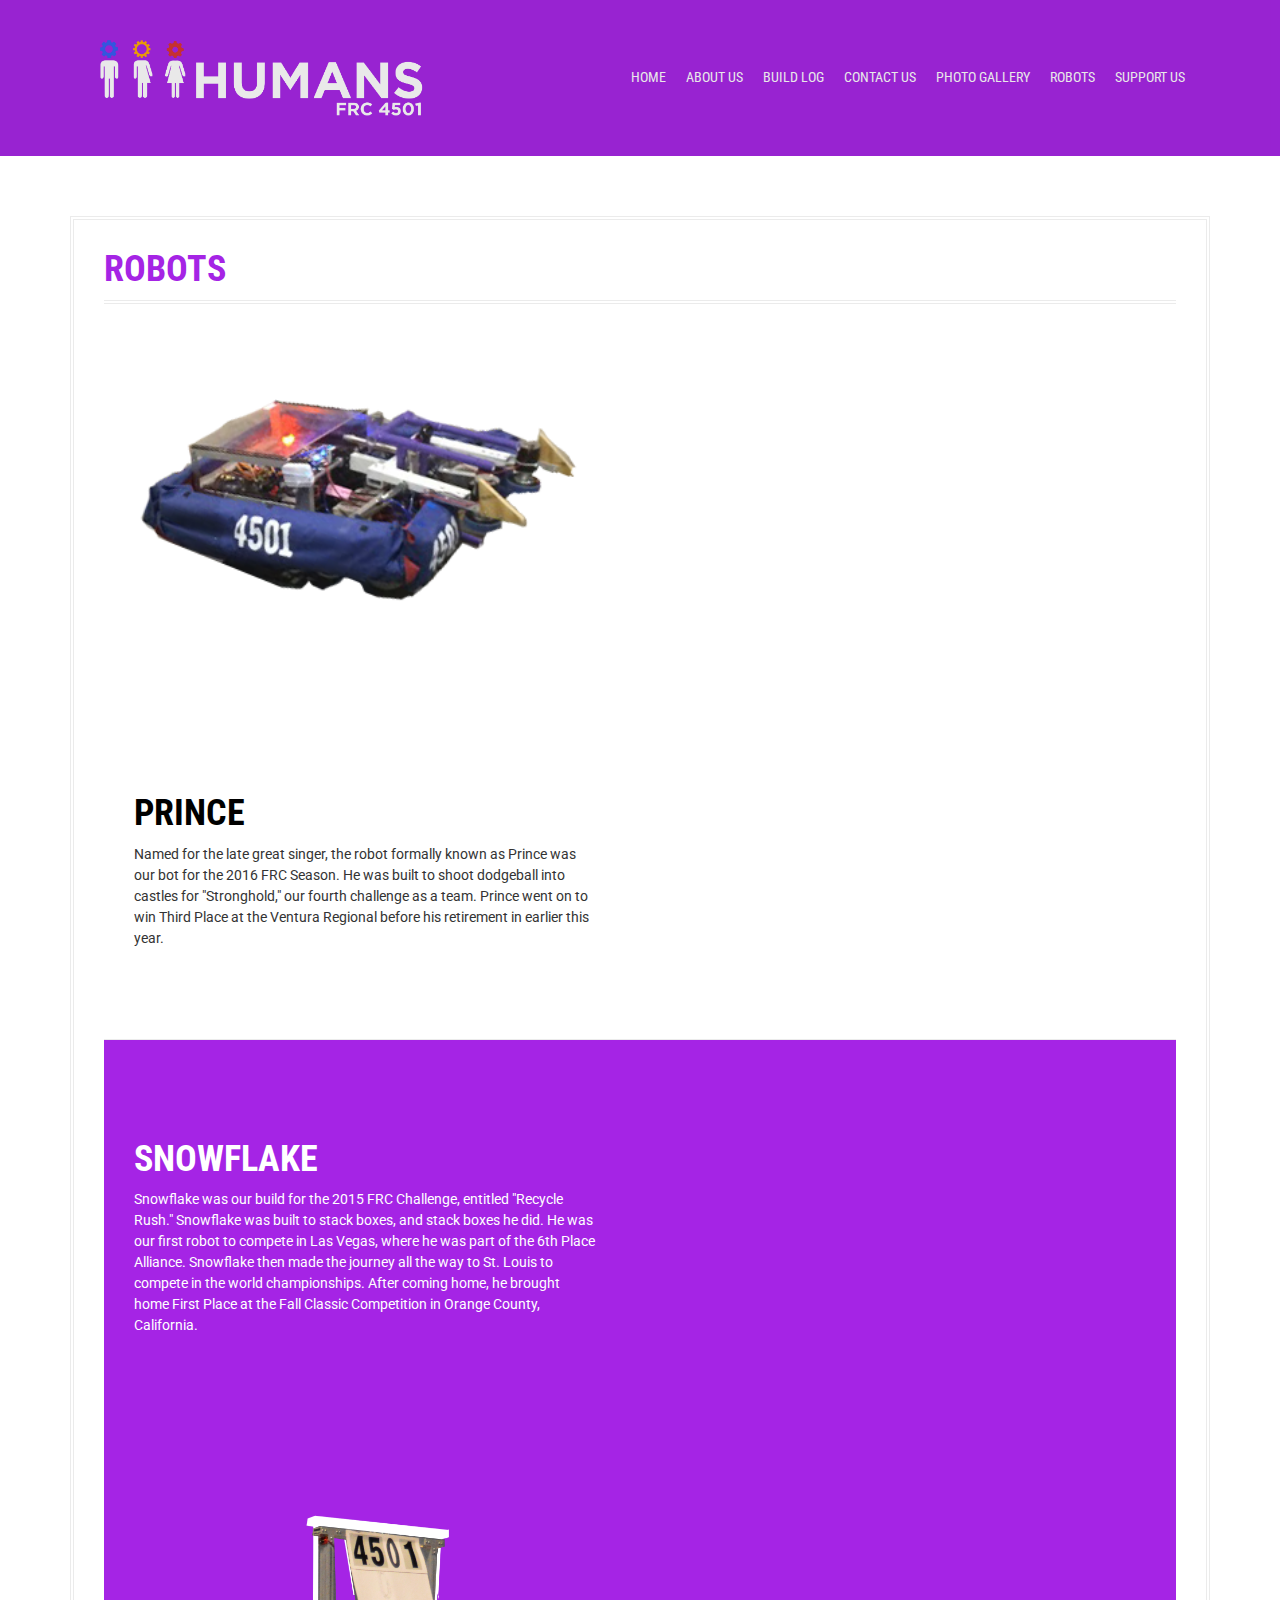
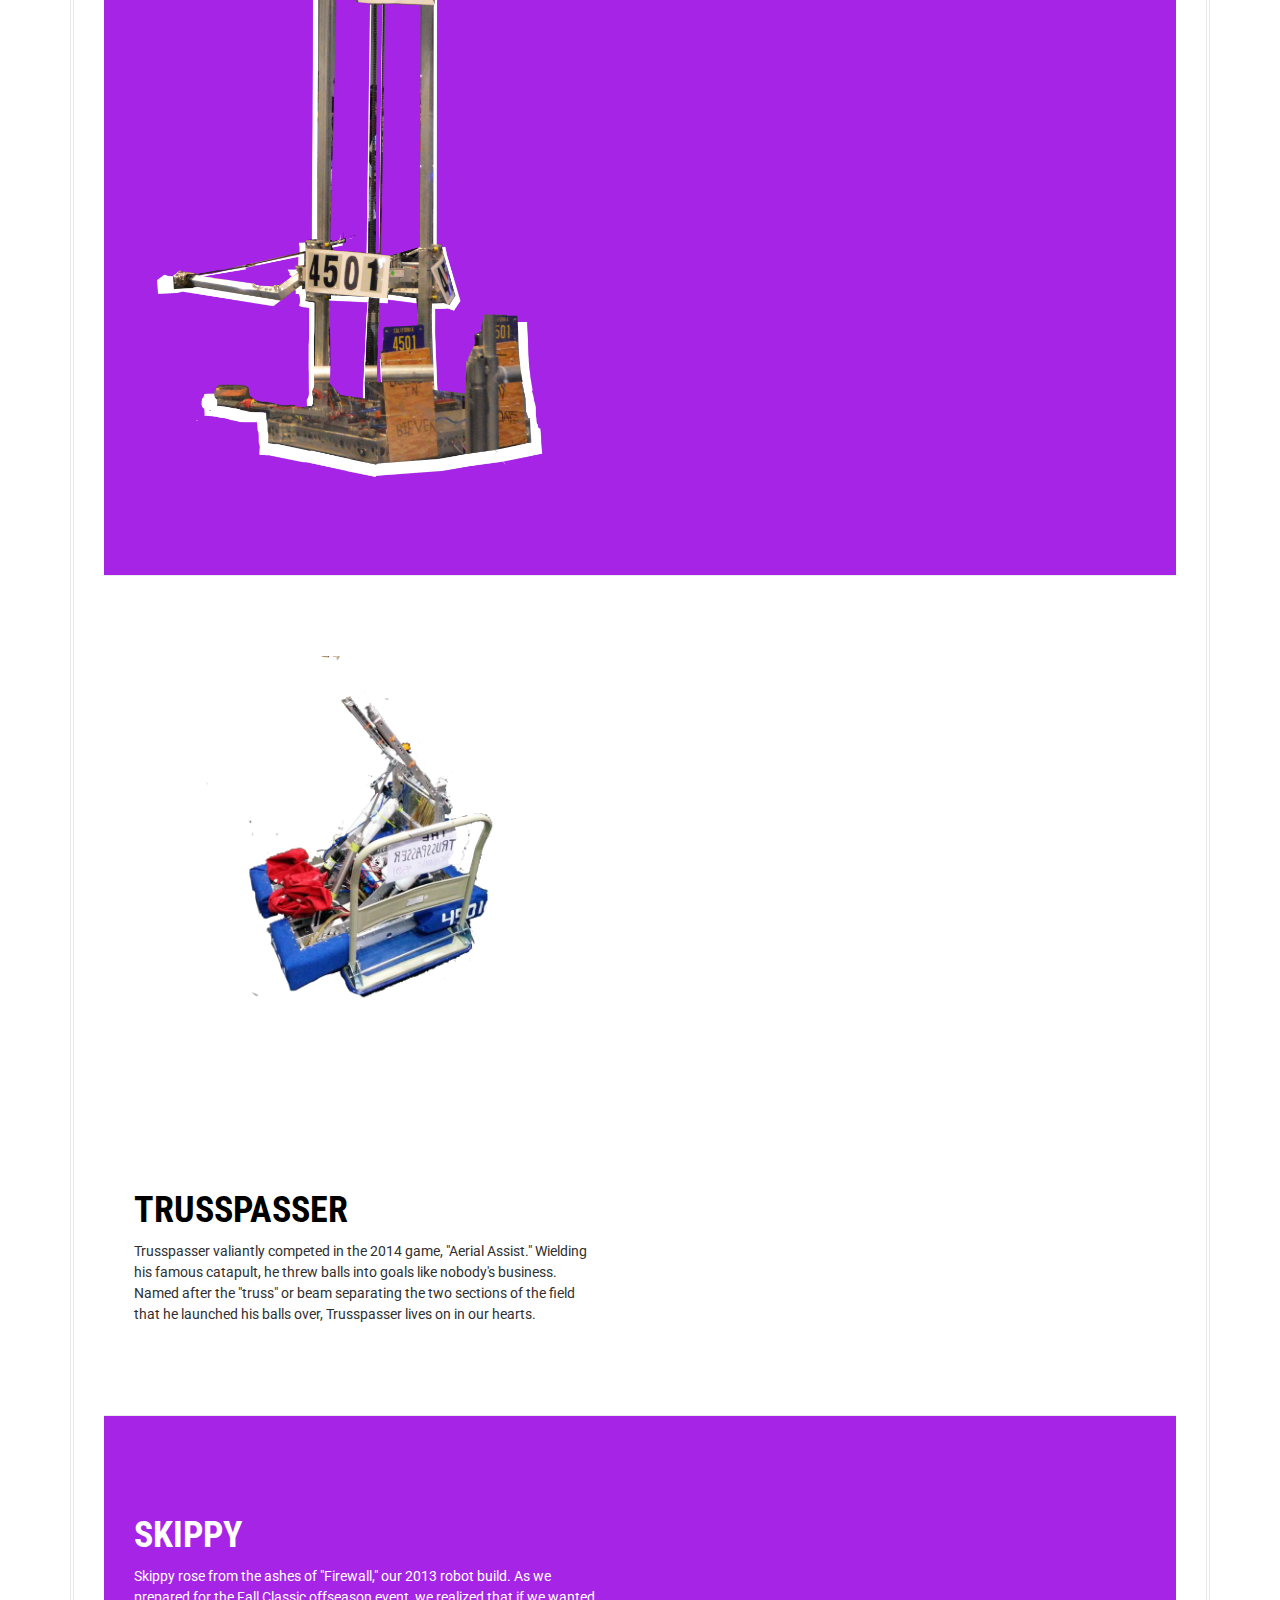
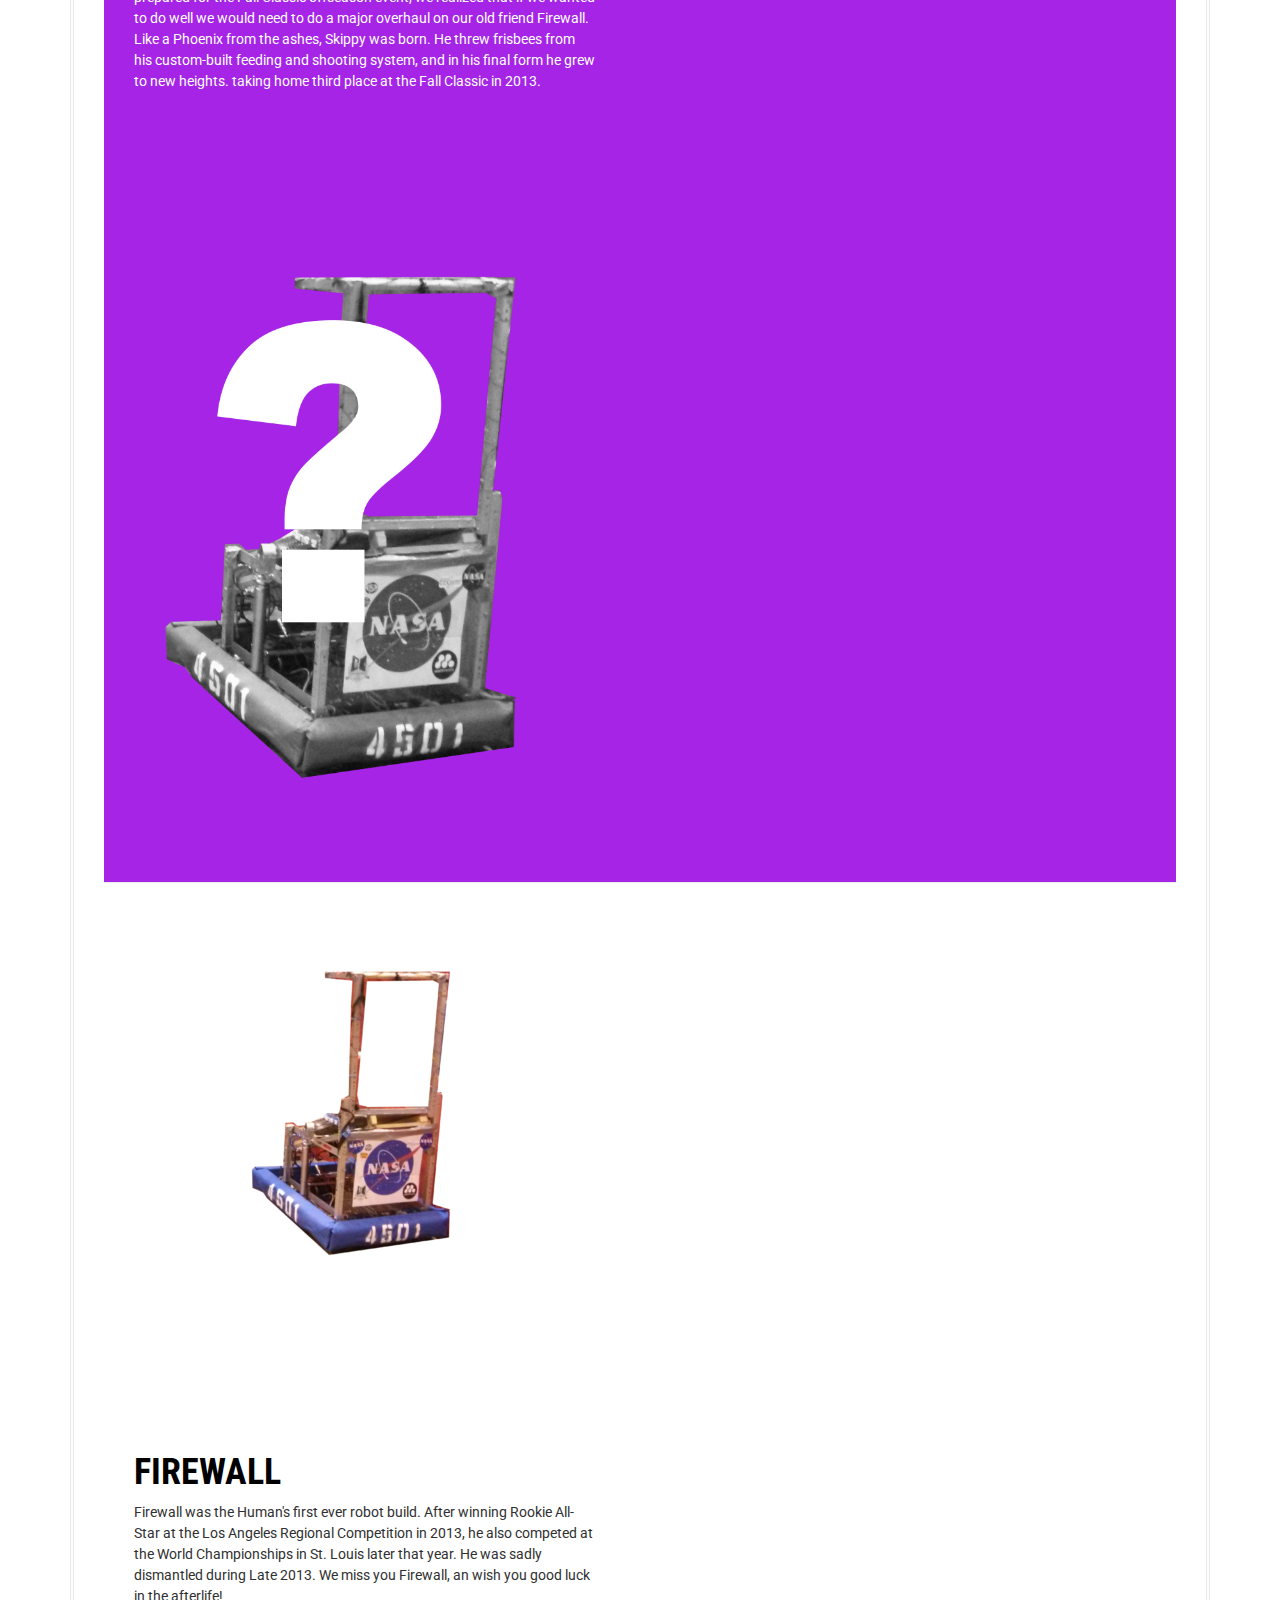
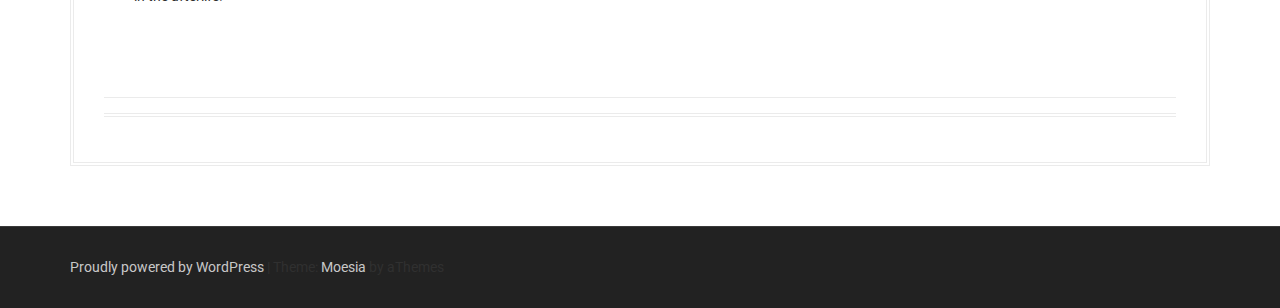
<file: robots/index.html>
<!DOCTYPE html>
<html lang="en-US">
<head>
<meta charset="UTF-8">
<meta name="viewport" content="width=device-width, initial-scale=1">
<link rel="profile" href="https://gmpg.org/xfn/11">
<link rel="pingback" href="https://humans4501.github.io/xmlrpc.php">


<title>ROBOTS &#8211; Humans Robotics</title>
<meta name='robots' content='noindex,follow' />
<link rel='dns-prefetch' href='//fonts.googleapis.com' />
<link rel='dns-prefetch' href='//s.w.org' />
<link rel="alternate" type="application/rss+xml" title="Humans Robotics &raquo; Feed" href="https://humans4501.github.io/feed/" />
<link rel="alternate" type="application/rss+xml" title="Humans Robotics &raquo; Comments Feed" href="https://humans4501.github.io/comments/feed/" />
		<script type="text/javascript">
			window._wpemojiSettings = {"baseUrl":"https:\/\/s.w.org\/images\/core\/emoji\/2.3\/72x72\/","ext":".png","svgUrl":"https:\/\/s.w.org\/images\/core\/emoji\/2.3\/svg\/","svgExt":".svg","source":{"concatemoji":"http:\/\/humans4501.github.io\/wp-includes\/js\/wp-emoji-release.min.js?ver=4.8"}};
			!function(a,b,c){function d(a){var b,c,d,e,f=String.fromCharCode;if(!k||!k.fillText)return!1;switch(k.clearRect(0,0,j.width,j.height),k.textBaseline="top",k.font="600 32px Arial",a){case"flag":return k.fillText(f(55356,56826,55356,56819),0,0),b=j.toDataURL(),k.clearRect(0,0,j.width,j.height),k.fillText(f(55356,56826,8203,55356,56819),0,0),c=j.toDataURL(),b===c&&(k.clearRect(0,0,j.width,j.height),k.fillText(f(55356,57332,56128,56423,56128,56418,56128,56421,56128,56430,56128,56423,56128,56447),0,0),b=j.toDataURL(),k.clearRect(0,0,j.width,j.height),k.fillText(f(55356,57332,8203,56128,56423,8203,56128,56418,8203,56128,56421,8203,56128,56430,8203,56128,56423,8203,56128,56447),0,0),c=j.toDataURL(),b!==c);case"emoji4":return k.fillText(f(55358,56794,8205,9794,65039),0,0),d=j.toDataURL(),k.clearRect(0,0,j.width,j.height),k.fillText(f(55358,56794,8203,9794,65039),0,0),e=j.toDataURL(),d!==e}return!1}function e(a){var c=b.createElement("script");c.src=a,c.defer=c.type="text/javascript",b.getElementsByTagName("head")[0].appendChild(c)}var f,g,h,i,j=b.createElement("canvas"),k=j.getContext&&j.getContext("2d");for(i=Array("flag","emoji4"),c.supports={everything:!0,everythingExceptFlag:!0},h=0;h<i.length;h++)c.supports[i[h]]=d(i[h]),c.supports.everything=c.supports.everything&&c.supports[i[h]],"flag"!==i[h]&&(c.supports.everythingExceptFlag=c.supports.everythingExceptFlag&&c.supports[i[h]]);c.supports.everythingExceptFlag=c.supports.everythingExceptFlag&&!c.supports.flag,c.DOMReady=!1,c.readyCallback=function(){c.DOMReady=!0},c.supports.everything||(g=function(){c.readyCallback()},b.addEventListener?(b.addEventListener("DOMContentLoaded",g,!1),a.addEventListener("load",g,!1)):(a.attachEvent("onload",g),b.attachEvent("onreadystatechange",function(){"complete"===b.readyState&&c.readyCallback()})),f=c.source||{},f.concatemoji?e(f.concatemoji):f.wpemoji&&f.twemoji&&(e(f.twemoji),e(f.wpemoji)))}(window,document,window._wpemojiSettings);
		</script>
		<style type="text/css">
img.wp-smiley,
img.emoji {
	display: inline !important;
	border: none !important;
	box-shadow: none !important;
	height: 1em !important;
	width: 1em !important;
	margin: 0 .07em !important;
	vertical-align: -0.1em !important;
	background: none !important;
	padding: 0 !important;
}
</style>
<link rel='stylesheet' id='moesia-bootstrap-css'  href='https://humans4501.github.io/wp-content/themes/moesia/css/bootstrap/bootstrap.min.css?ver=1' type='text/css' media='all' />
<link rel='stylesheet' id='ctct_form_styles-css'  href='https://humans4501.github.io/wp-content/plugins/constant-contact-forms/assets/css/style.css?ver=1.2.5' type='text/css' media='all' />
<link rel='stylesheet' id='siteorigin-panels-front-css'  href='https://humans4501.github.io/wp-content/plugins/siteorigin-panels/inc/../css/front-flex.css?ver=2.5.6' type='text/css' media='all' />
<link rel='stylesheet' id='sow-image-default-d015436e699f-css'  href='https://humans4501.github.io/wp-content/uploads/siteorigin-widgets/sow-image-default-d015436e699f.css?ver=4.8' type='text/css' media='all' />
<link rel='stylesheet' id='sow-image-default-813df796d9b1-css'  href='https://humans4501.github.io/wp-content/uploads/siteorigin-widgets/sow-image-default-813df796d9b1.css?ver=4.8' type='text/css' media='all' />
<link rel='stylesheet' id='sow-image-default-eef982a7180b-css'  href='https://humans4501.github.io/wp-content/uploads/siteorigin-widgets/sow-image-default-eef982a7180b.css?ver=4.8' type='text/css' media='all' />
<link rel='stylesheet' id='moesia-style-css'  href='https://humans4501.github.io/wp-content/themes/moesia/style.css?ver=4.8' type='text/css' media='all' />
<style id='moesia-style-inline-css' type='text/css'>
.services-area { background-color:  !important; }
.services-area .widget-title { color: ; }
.services-area .widget-title:after { border-color: #000000; }
.service-icon { background-color: #a524e5; }
.service-title, .service-title a { color: #0a0003; }
.service-desc { color: ; }
.employees-area { background-color:  !important; }
.employees-area .widget-title { color: ; }
.employees-area .widget-title:after { border-color: #0a0004; }
.employee-name { color: ; }
.employee-position, .employee-social a { color: ; }
.employee-desc { color: ; }
.testimonials-area { background-color:  !important; }
.testimonials-area .widget-title { color: ; }
.testimonials-area .widget-title:after { border-color: #0a0304; }
.client-function { color: ; }
.client-name { color: ; }
.testimonial-body { background-color: ; }
.testimonial-body:after { border-top-color: ; }
.testimonial-body { color: ; }
.skills-area { background-color:  !important; }
.skills-area .widget-title { color: ; }
.skills-area .widget-title:after { border-color: #0a0002; }
.skill-bar div { background-color: #0a0304; }
.skills-desc, .skills-list { color: ; }
.facts-area { background-color:  !important; }
.facts-area .widget-title { color: ; }
.facts-area .widget-title:after { border-color: #0a0002; }
.fact { color: #110206; }
.fact-name { color: ; }
.clients-area { background-color:  !important; }
.clients-area .widget-title { color: ; }
.clients-area .widget-title:after { border-color: #0a0304; }
.slick-prev:before, .slick-next:before { color: #05020a; }
.blockquote-area { background-color:  !important; }
.blockquote-area .widget-title { color: ; }
.blockquote-area .widget-title:after { border-color: #0a0304; }
.blockquote-area blockquote:before { color: #0a0304; }
.blockquote-area blockquote { color: ; }
.social-area { background-color:  !important; }
.social-area .widget-title { color: ; }
.social-area .widget-title:after { border-color: #0a0304; }
.social-area a:before { color: #0a0304; }
.projects-area { background-color:  !important; }
.projects-area .widget-title { color: ; }
.projects-area .widget-title:after { border-color: #0a0204; }
.project-image { background-color: #0a0204; }
.link-icon, .pp-icon { color: #0a0204; }
.latest-news-area { background-color:  !important; }
.latest-news-area .widget-title { color: ; }
.latest-news-area .widget-title:after { border-color: #0a0204; }
.latest-news-area .entry-title a { color: ; }
.blog-post { color: ; }
.all-news { color: ; border-color: ; }
.action-area { background-color: ; }
.action-area .widget-title { color: ; }
.action-area .widget-title:after { border-color: #0a0304; }
.action-text { color: ; }
.call-to-action { background-color: #0a0204; }
.call-to-action { box-shadow: 0 5px 0 #4f4b0d; }
.welcome-title { color: ; }
.welcome-desc { color: ; }
.welcome-button { background-color: ; }
.welcome-button { box-shadow: 0 5px 0 #C2503D; }
.welcome-button:active { box-shadow: 0 2px 0 #C2503D; }
.post-navigation .nav-previous, .post-navigation .nav-next, .paging-navigation .nav-previous, .paging-navigation .nav-next, .comment-respond input[type="submit"] { background-color: #a524e5; }
.main-navigation a:hover, .entry-title a:hover, .entry-meta a:hover, .entry-footer a:hover, .social-widget li a::before, .author-social a, .widget a:hover, blockquote:before { color: #a524e5; }
.panel.widget .widget-title:after, .so-panel.widget .widget-title:after { border-color: #a524e5; }
::selection { background-color: #a524e5; }
::-moz-selection { background-color: #a524e5; }
.site-title a { color: #964ae2; }
.site-description { color: #9d58e2; }
.entry-title, .entry-title a { color: #a524e5; }
body { color: #303030; }
.top-bar { background-color: #a524e5; }
.footer-widget-area, .site-footer { background-color: ; }
.site-logo { max-width:500px; }
.welcome-logo { max-width:1000px; }
@media only screen and (min-width: 1025px) { .has-banner,.has-banner::after { max-height:1440px; } }
@media only screen and (min-width: 1199px) { .has-banner,.has-banner::after { max-height:800px; } }
@media only screen and (min-width: 991px) { .welcome-info { top:100px; } }
@media only screen and (min-width: 1199px) { .welcome-info { top:100px; } }

</style>
<link rel='stylesheet' id='moesia-roboto-condensed-css'  href='//fonts.googleapis.com/css?family=Roboto+Condensed%3A700&#038;ver=4.8' type='text/css' media='all' />
<link rel='stylesheet' id='moesia-roboto-css'  href='//fonts.googleapis.com/css?family=Roboto%3A400%2C400italic%2C700%2C700italic&#038;ver=4.8' type='text/css' media='all' />
<link rel='stylesheet' id='moesia-font-awesome-css'  href='https://humans4501.github.io/wp-content/themes/moesia/fonts/font-awesome.min.css?ver=4.8' type='text/css' media='all' />
<link rel='stylesheet' id='moesia-animations-css'  href='https://humans4501.github.io/wp-content/themes/moesia/css/animate/animate.min.css?ver=4.8' type='text/css' media='all' />
<script type='text/javascript' src='https://humans4501.github.io/wp-includes/js/jquery/jquery.js?ver=1.12.4'></script>
<script type='text/javascript' src='https://humans4501.github.io/wp-includes/js/jquery/jquery-migrate.min.js?ver=1.4.1'></script>
<script type='text/javascript' src='https://humans4501.github.io/wp-content/themes/moesia/js/waypoints.min.js?ver=1'></script>
<script type='text/javascript' src='https://humans4501.github.io/wp-content/themes/moesia/js/wow.min.js?ver=1'></script>
<script type='text/javascript' src='https://humans4501.github.io/wp-content/themes/moesia/js/wow-init.js?ver=1'></script>
<script type='text/javascript' src='https://humans4501.github.io/wp-content/themes/moesia/js/jquery.sticky.js?ver=1'></script>
<script type='text/javascript' src='https://humans4501.github.io/wp-content/themes/moesia/js/scripts.js?ver=1'></script>
<script type='text/javascript' src='https://humans4501.github.io/wp-content/themes/moesia/js/jquery.fitvids.js?ver=1'></script>
<link rel='https://api.w.org/' href='https://humans4501.github.io/wp-json/' />
<link rel="EditURI" type="application/rsd+xml" title="RSD" href="https://humans4501.github.io/xmlrpc.php?rsd" />
<link rel="wlwmanifest" type="application/wlwmanifest+xml" href="https://humans4501.github.io/wp-includes/wlwmanifest.xml" /> 
<meta name="generator" content="WordPress 4.8" />
<link rel="canonical" href="https://humans4501.github.io/robots/" />
<link rel='shortlink' href='https://humans4501.github.io/?p=104' />
<link rel="alternate" type="application/json+oembed" href="https://humans4501.github.io/wp-json/oembed/1.0/embed?url=http%3A%2F%2Fhumans4501.github.io%2Frobots%2F" />
<link rel="alternate" type="text/xml+oembed" href="https://humans4501.github.io/wp-json/oembed/1.0/embed?url=http%3A%2F%2Fhumans4501.github.io%2Frobots%2F&#038;format=xml" />
<!--[if lt IE 9]>
<script src="https://humans4501.github.io/wp-content/themes/moesia/js/html5shiv.js"></script>
<![endif]-->
			<style type="text/css">
				@media only screen and (min-width: 1025px) {	
					.has-banner:after {
					    					    	background-image: url(https://humans4501.github.io/wp-content/uploads/2016/11/cropped-BLURRED-2.jpg);
					    					}
				}		
			</style>
	<style type="text/css" id="custom-background-css">
body.custom-background { background-color: #ffffff; }
</style>
				<style type="text/css" media="all"
				       id="siteorigin-panels-layouts-head">/* Layout 104 */ #pgc-104-0-0 , #pgc-104-0-1 , #pgc-104-1-0 , #pgc-104-1-1 , #pgc-104-2-0 , #pgc-104-2-1 , #pgc-104-3-0 , #pgc-104-3-1 , #pgc-104-4-0 , #pgc-104-4-1 { width:50%;width:calc(50% - ( 0.5 * 30px ) ) } #pg-104-0 , #pg-104-1 , #pg-104-2 , #pg-104-3 , #pl-104 .so-panel { margin-bottom:30px } #pl-104 .so-panel:last-child { margin-bottom:0px } #pg-104-0> .panel-row-style , #panel-104-0-1-0> .panel-widget-style , #pg-104-4> .panel-row-style { background-color:#ffffff } #pg-104-1> .panel-row-style , #pg-104-3> .panel-row-style { background-color:#a524e5 } @media (max-width:780px){ #pg-104-0.panel-no-style, #pg-104-0.panel-has-style > .panel-row-style , #pg-104-1.panel-no-style, #pg-104-1.panel-has-style > .panel-row-style , #pg-104-2.panel-no-style, #pg-104-2.panel-has-style > .panel-row-style , #pg-104-3.panel-no-style, #pg-104-3.panel-has-style > .panel-row-style , #pg-104-4.panel-no-style, #pg-104-4.panel-has-style > .panel-row-style { -webkit-flex-direction:column;-ms-flex-direction:column;flex-direction:column } #pg-104-0 .panel-grid-cell , #pg-104-1 .panel-grid-cell , #pg-104-2 .panel-grid-cell , #pg-104-3 .panel-grid-cell , #pg-104-4 .panel-grid-cell { margin-right:0 } #pg-104-0 .panel-grid-cell , #pg-104-1 .panel-grid-cell , #pg-104-2 .panel-grid-cell , #pg-104-3 .panel-grid-cell , #pg-104-4 .panel-grid-cell { width:100% } #pgc-104-0-0 , #pgc-104-1-0 , #pgc-104-2-0 , #pgc-104-3-0 , #pgc-104-4-0 { margin-bottom:30px } #pl-104 .panel-grid-cell { padding:0 } #pl-104 .panel-grid .panel-grid-cell-empty { display:none } #pl-104 .panel-grid .panel-grid-cell-mobile-last { margin-bottom:0px }  } </style></head>

<body class="page-template page-template-page_fullwidth page-template-page_fullwidth-php page page-id-104 custom-background siteorigin-panels siteorigin-panels-before-js ctct-moesia group-blog">
<div id="page" class="hfeed site">
	<a class="skip-link screen-reader-text" href="#content">Skip to content</a>

								<header id="masthead" class="site-header" role="banner">
											</header><!-- #masthead -->
		<div class="top-bar">
			<div class="container">
				<div class="site-branding col-md-4"><a href="https://humans4501.github.io/" title="Humans Robotics"><img class="site-logo" src="https://humans4501.github.io/wp-content/uploads/2016/11/REVISEDpurpleFINAL-copy-2.png" alt="Humans Robotics" /></a></div><button class="menu-toggle btn"><i class="fa fa-bars"></i></button>
				<nav id="site-navigation" class="main-navigation col-md-8" role="navigation"><div class="menu"><ul>
<li ><a href="https://humans4501.github.io/">Home</a></li><li class="page_item page-item-139"><a href="https://humans4501.github.io/about-us/">ABOUT US</a></li>
<li class="page_item page-item-6"><a href="https://humans4501.github.io/blog/">Build Log</a></li>
<li class="page_item page-item-7"><a href="https://humans4501.github.io/contact-us/">CONTACT US</a></li>
<li class="page_item page-item-158"><a href="https://humans4501.github.io/photo-gallery/">Photo Gallery</a></li>
<li class="page_item page-item-104 current_page_item"><a href="https://humans4501.github.io/robots/">ROBOTS</a></li>
<li class="page_item page-item-165"><a href="https://humans4501.github.io/support-us/">Support Us</a></li>
</ul></div>
</nav></div></div>
						<div id="content" class="site-content clearfix container">
		


	<div id="primary" class="content-area fullwidth">
		<main id="main" class="site-main" role="main">

			
				
<article id="post-104" class="post-104 page type-page status-publish hentry">

	
	<header class="entry-header">
		<h1 class="entry-title">ROBOTS</h1>	</header><!-- .entry-header -->

	<div class="entry-content">
		<div id="pl-104"  class="panel-layout" ><div id="pg-104-0"  class="panel-grid panel-has-style" ><div style="background-color: #ffffff; " class="panel-row-style panel-row-style-for-104-0" ><div id="pgc-104-0-0"  class="panel-grid-cell" ><div id="panel-104-0-0-0" class="so-panel widget widget_sow-image panel-first-child panel-last-child" data-index="0" ><div class="so-widget-sow-image so-widget-sow-image-default-d015436e699f">

<div class="sow-image-container">
	<img src="https://humans4501.github.io/wp-content/uploads/2016/11/PrincePic-1.png" width="343" height="153" srcset="https://humans4501.github.io/wp-content/uploads/2016/11/PrincePic-1.png 343w, https://humans4501.github.io/wp-content/uploads/2016/11/PrincePic-1-300x134.png 300w, https://humans4501.github.io/wp-content/uploads/2016/11/PrincePic-1-150x67.png 150w, https://humans4501.github.io/wp-content/uploads/2016/11/PrincePic-1-100x45.png 100w" sizes="(max-width: 343px) 100vw, 343px" title="princepic" 		class="so-widget-image"/>
</div>

</div></div></div><div id="pgc-104-0-1"  class="panel-grid-cell" ><div id="panel-104-0-1-0" class="so-panel widget widget_sow-editor panel-first-child panel-last-child" data-index="1" ><div class="panel-widget-style panel-widget-style-for-104-0-1-0" ><div class="so-widget-sow-editor so-widget-sow-editor-base">
<div class="siteorigin-widget-tinymce textwidget">
	<h1><span style="color: #000000;">PRINCE</span></h1>
<p><span style="color: #333333;">Named for the late great singer, the robot formally known as Prince was our bot for the 2016 FRC Season. He was built to shoot dodgeball into castles for "Stronghold," our fourth challenge as a team. Prince went on to win Third Place at the Ventura Regional before his retirement in earlier this year. </span></p>
</div>
</div></div></div></div></div></div><div id="pg-104-1"  class="panel-grid panel-has-style" ><div style="background-color: #a524e5; " class="panel-row-style panel-row-style-for-104-1" ><div id="pgc-104-1-0"  class="panel-grid-cell" ><div id="panel-104-1-0-0" class="so-panel widget widget_sow-editor panel-first-child panel-last-child" data-index="2" ><div class="so-widget-sow-editor so-widget-sow-editor-base">
<div class="siteorigin-widget-tinymce textwidget">
	<h1><span style="color: #ffffff;">SNOWFLAKE</span></h1>
<p><span style="color: #ffffff;"> Snowflake was our build for the 2015 FRC Challenge, entitled "Recycle Rush." Snowflake was built to stack boxes, and stack boxes he did. He was our first robot to compete in Las Vegas, where he was part of the 6th Place Alliance. Snowflake then made the journey all the way to St. Louis to compete in the world championships. After coming home, he brought home First Place at the Fall Classic Competition in Orange County, California. </span></p>
</div>
</div></div></div><div id="pgc-104-1-1"  class="panel-grid-cell" ><div id="panel-104-1-1-0" class="so-panel widget widget_sow-image panel-first-child panel-last-child" data-index="3" ><div class="so-widget-sow-image so-widget-sow-image-default-813df796d9b1">

<div class="sow-image-container">
	<img src="https://humans4501.github.io/wp-content/uploads/2016/11/snowflake2.png" width="1770" height="2220" srcset="https://humans4501.github.io/wp-content/uploads/2016/11/snowflake2.png 1770w, https://humans4501.github.io/wp-content/uploads/2016/11/snowflake2-239x300.png 239w, https://humans4501.github.io/wp-content/uploads/2016/11/snowflake2-768x963.png 768w, https://humans4501.github.io/wp-content/uploads/2016/11/snowflake2-816x1024.png 816w, https://humans4501.github.io/wp-content/uploads/2016/11/snowflake2-750x941.png 750w, https://humans4501.github.io/wp-content/uploads/2016/11/snowflake2-400x502.png 400w, https://humans4501.github.io/wp-content/uploads/2016/11/snowflake2-430x539.png 430w, https://humans4501.github.io/wp-content/uploads/2016/11/snowflake2-150x188.png 150w, https://humans4501.github.io/wp-content/uploads/2016/11/snowflake2-100x125.png 100w" sizes="(max-width: 1770px) 100vw, 1770px" 		class="so-widget-image"/>
</div>

</div></div></div></div></div><div id="pg-104-2"  class="panel-grid panel-no-style" ><div id="pgc-104-2-0"  class="panel-grid-cell" ><div id="panel-104-2-0-0" class="so-panel widget widget_sow-image panel-first-child panel-last-child" data-index="4" ><div class="so-widget-sow-image so-widget-sow-image-default-813df796d9b1">

<div class="sow-image-container">
	<img src="https://humans4501.github.io/wp-content/uploads/2016/11/trusspic.png" width="960" height="720" srcset="https://humans4501.github.io/wp-content/uploads/2016/11/trusspic.png 960w, https://humans4501.github.io/wp-content/uploads/2016/11/trusspic-300x225.png 300w, https://humans4501.github.io/wp-content/uploads/2016/11/trusspic-768x576.png 768w, https://humans4501.github.io/wp-content/uploads/2016/11/trusspic-750x563.png 750w, https://humans4501.github.io/wp-content/uploads/2016/11/trusspic-400x300.png 400w, https://humans4501.github.io/wp-content/uploads/2016/11/trusspic-430x323.png 430w, https://humans4501.github.io/wp-content/uploads/2016/11/trusspic-150x113.png 150w, https://humans4501.github.io/wp-content/uploads/2016/11/trusspic-100x75.png 100w" sizes="(max-width: 960px) 100vw, 960px" 		class="so-widget-image"/>
</div>

</div></div></div><div id="pgc-104-2-1"  class="panel-grid-cell" ><div id="panel-104-2-1-0" class="so-panel widget widget_sow-editor panel-first-child panel-last-child" data-index="5" ><div class="so-widget-sow-editor so-widget-sow-editor-base">
<div class="siteorigin-widget-tinymce textwidget">
	<h1><span style="color: #000000;">TRUSSPASSER</span></h1>
<p>Trusspasser valiantly competed in the 2014 game, "Aerial Assist." Wielding his famous catapult, he threw balls into goals like nobody's business. Named after the "truss" or beam separating the two sections of the field that he launched his balls over, Trusspasser lives on in our hearts.</p>
</div>
</div></div></div></div><div id="pg-104-3"  class="panel-grid panel-has-style" ><div style="background-color: #a524e5; " class="panel-row-style panel-row-style-for-104-3" ><div id="pgc-104-3-0"  class="panel-grid-cell" ><div id="panel-104-3-0-0" class="so-panel widget widget_sow-editor panel-first-child panel-last-child" data-index="6" ><div class="so-widget-sow-editor so-widget-sow-editor-base">
<div class="siteorigin-widget-tinymce textwidget">
	<h1><span style="color: #ffffff;">SKIPPY</span></h1>
<p><span style="color: #ffffff;">Skippy rose from the ashes of "Firewall," our 2013 robot build. As we prepared for the Fall Classic offseason event, we realized that if we wanted to do well we would need to do a major overhaul on our old friend Firewall. Like a Phoenix from the ashes, Skippy was born. He threw frisbees from his custom-built feeding and shooting system, and in his final form he grew to new heights. taking home third place at the Fall Classic in 2013.</span></p>
</div>
</div></div></div><div id="pgc-104-3-1"  class="panel-grid-cell" ><div id="panel-104-3-1-0" class="so-panel widget widget_sow-image panel-first-child panel-last-child" data-index="7" ><div class="so-widget-sow-image so-widget-sow-image-default-813df796d9b1">

<div class="sow-image-container">
	<img src="https://humans4501.github.io/wp-content/uploads/2016/11/skippy.png" width="1440" height="1656" srcset="https://humans4501.github.io/wp-content/uploads/2016/11/skippy.png 1440w, https://humans4501.github.io/wp-content/uploads/2016/11/skippy-261x300.png 261w, https://humans4501.github.io/wp-content/uploads/2016/11/skippy-768x883.png 768w, https://humans4501.github.io/wp-content/uploads/2016/11/skippy-890x1024.png 890w, https://humans4501.github.io/wp-content/uploads/2016/11/skippy-750x863.png 750w, https://humans4501.github.io/wp-content/uploads/2016/11/skippy-400x460.png 400w, https://humans4501.github.io/wp-content/uploads/2016/11/skippy-430x495.png 430w, https://humans4501.github.io/wp-content/uploads/2016/11/skippy-150x173.png 150w, https://humans4501.github.io/wp-content/uploads/2016/11/skippy-100x115.png 100w" sizes="(max-width: 1440px) 100vw, 1440px" 		class="so-widget-image"/>
</div>

</div></div></div></div></div><div id="pg-104-4"  class="panel-grid panel-has-style" ><div style="background-color: #ffffff; " class="panel-row-style panel-row-style-for-104-4" ><div id="pgc-104-4-0"  class="panel-grid-cell" ><div id="panel-104-4-0-0" class="so-panel widget widget_sow-image panel-first-child panel-last-child" data-index="8" ><div class="so-widget-sow-image so-widget-sow-image-default-eef982a7180b">

<div class="sow-image-container">
	<img src="https://humans4501.github.io/wp-content/uploads/2016/11/firewallpic-261x300.png" width="261" height="300" srcset="https://humans4501.github.io/wp-content/uploads/2016/11/firewallpic-261x300.png 261w, https://humans4501.github.io/wp-content/uploads/2016/11/firewallpic-768x883.png 768w, https://humans4501.github.io/wp-content/uploads/2016/11/firewallpic-890x1024.png 890w, https://humans4501.github.io/wp-content/uploads/2016/11/firewallpic-750x863.png 750w, https://humans4501.github.io/wp-content/uploads/2016/11/firewallpic-400x460.png 400w, https://humans4501.github.io/wp-content/uploads/2016/11/firewallpic-430x495.png 430w, https://humans4501.github.io/wp-content/uploads/2016/11/firewallpic-150x173.png 150w, https://humans4501.github.io/wp-content/uploads/2016/11/firewallpic-100x115.png 100w, https://humans4501.github.io/wp-content/uploads/2016/11/firewallpic.png 1440w" sizes="(max-width: 261px) 100vw, 261px" 		class="so-widget-image"/>
</div>

</div></div></div><div id="pgc-104-4-1"  class="panel-grid-cell" ><div id="panel-104-4-1-0" class="so-panel widget widget_sow-editor panel-first-child panel-last-child" data-index="9" ><div class="so-widget-sow-editor so-widget-sow-editor-base">
<div class="siteorigin-widget-tinymce textwidget">
	<h1><span style="color: #000000;">FIREWALL</span></h1>
<p>Firewall was the Human's first ever robot build. After winning Rookie All-Star at the Los Angeles Regional Competition in 2013, he also competed at the World Championships in St. Louis later that year. He was sadly dismantled during Late 2013. We miss you Firewall, an wish you good luck in the afterlife!</p>
</div>
</div></div></div></div></div></div>			</div><!-- .entry-content -->
	<footer class="entry-footer">
			</footer><!-- .entry-footer -->
</article><!-- #post-## -->

				
			

		</main><!-- #main -->
	</div><!-- #primary -->


		</div><!-- #content -->
		
		
	<footer id="colophon" class="site-footer" role="contentinfo">
				<div class="site-info container">
			<a href="https://wordpress.org/">Proudly powered by WordPress</a>
			<span class="sep"> | </span>
			Theme: <a href="https://athemes.com/theme/moesia">Moesia</a> by aThemes		</div><!-- .site-info -->
			</footer><!-- #colophon -->
	</div><!-- #page -->

<script type='text/javascript' src='https://humans4501.github.io/wp-content/themes/moesia/js/navigation.js?ver=20120206'></script>
<script type='text/javascript' src='https://humans4501.github.io/wp-content/themes/moesia/js/skip-link-focus-fix.js?ver=20130115'></script>
<script type='text/javascript' src='https://humans4501.github.io/wp-includes/js/wp-embed.min.js?ver=4.8'></script>
<script type="text/javascript">document.body.className = document.body.className.replace("siteorigin-panels-before-js","");</script>
</body>
</html>


<!--Generated by Endurance Page Cache-->
</file>
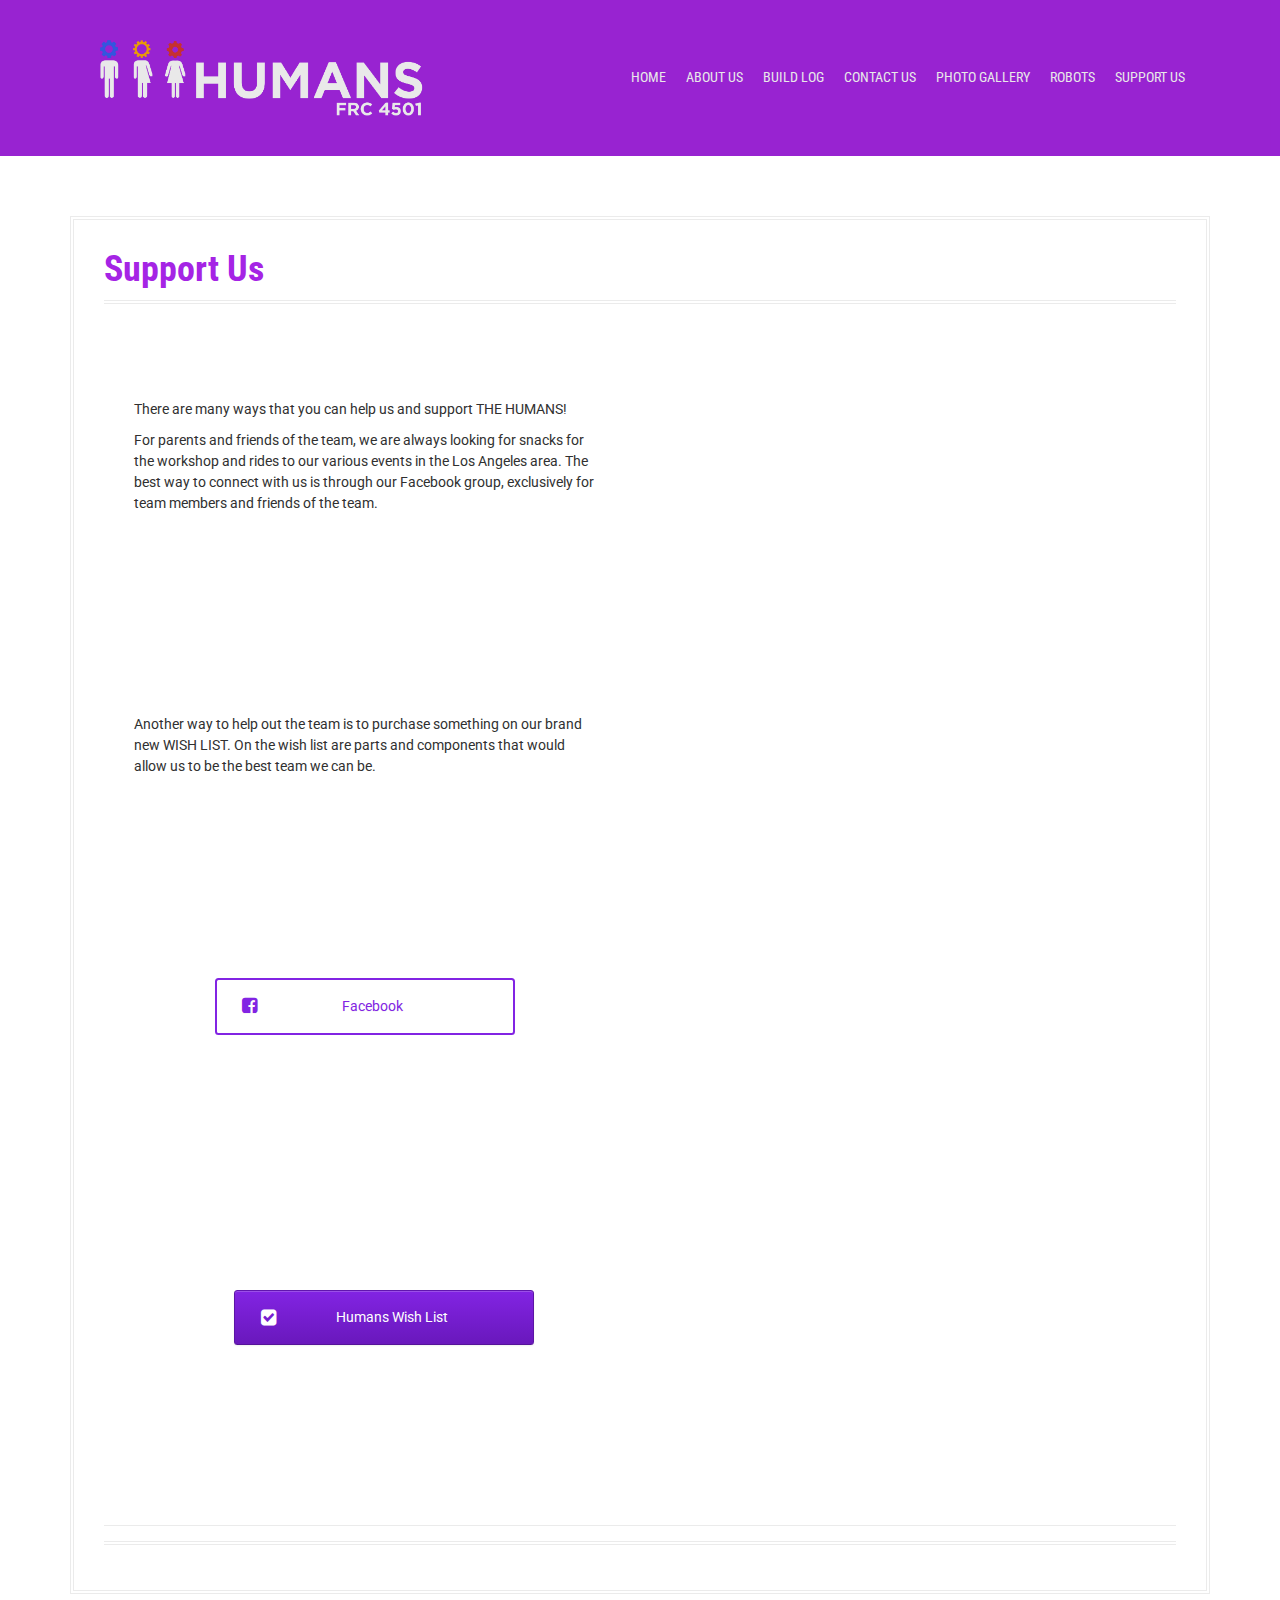
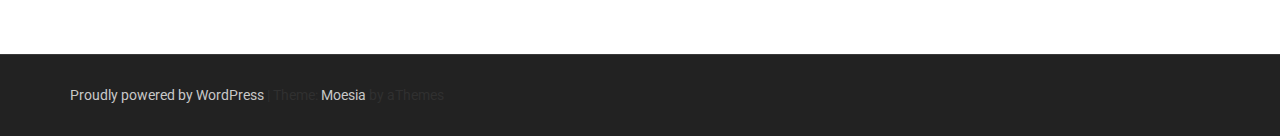
<file: support-us/index.html>
<!DOCTYPE html>
<html lang="en-US">
<head>
<meta charset="UTF-8">
<meta name="viewport" content="width=device-width, initial-scale=1">
<link rel="profile" href="https://gmpg.org/xfn/11">
<link rel="pingback" href="https://humans4501.github.io/xmlrpc.php">


<title>Support Us &#8211; Humans Robotics</title>
<meta name='robots' content='noindex,follow' />
<link rel='dns-prefetch' href='//fonts.googleapis.com' />
<link rel='dns-prefetch' href='//s.w.org' />
<link rel="alternate" type="application/rss+xml" title="Humans Robotics &raquo; Feed" href="https://humans4501.github.io/feed/" />
<link rel="alternate" type="application/rss+xml" title="Humans Robotics &raquo; Comments Feed" href="https://humans4501.github.io/comments/feed/" />
		<script type="text/javascript">
			window._wpemojiSettings = {"baseUrl":"https:\/\/s.w.org\/images\/core\/emoji\/2.3\/72x72\/","ext":".png","svgUrl":"https:\/\/s.w.org\/images\/core\/emoji\/2.3\/svg\/","svgExt":".svg","source":{"concatemoji":"http:\/\/humans4501.github.io\/wp-includes\/js\/wp-emoji-release.min.js?ver=4.8"}};
			!function(a,b,c){function d(a){var b,c,d,e,f=String.fromCharCode;if(!k||!k.fillText)return!1;switch(k.clearRect(0,0,j.width,j.height),k.textBaseline="top",k.font="600 32px Arial",a){case"flag":return k.fillText(f(55356,56826,55356,56819),0,0),b=j.toDataURL(),k.clearRect(0,0,j.width,j.height),k.fillText(f(55356,56826,8203,55356,56819),0,0),c=j.toDataURL(),b===c&&(k.clearRect(0,0,j.width,j.height),k.fillText(f(55356,57332,56128,56423,56128,56418,56128,56421,56128,56430,56128,56423,56128,56447),0,0),b=j.toDataURL(),k.clearRect(0,0,j.width,j.height),k.fillText(f(55356,57332,8203,56128,56423,8203,56128,56418,8203,56128,56421,8203,56128,56430,8203,56128,56423,8203,56128,56447),0,0),c=j.toDataURL(),b!==c);case"emoji4":return k.fillText(f(55358,56794,8205,9794,65039),0,0),d=j.toDataURL(),k.clearRect(0,0,j.width,j.height),k.fillText(f(55358,56794,8203,9794,65039),0,0),e=j.toDataURL(),d!==e}return!1}function e(a){var c=b.createElement("script");c.src=a,c.defer=c.type="text/javascript",b.getElementsByTagName("head")[0].appendChild(c)}var f,g,h,i,j=b.createElement("canvas"),k=j.getContext&&j.getContext("2d");for(i=Array("flag","emoji4"),c.supports={everything:!0,everythingExceptFlag:!0},h=0;h<i.length;h++)c.supports[i[h]]=d(i[h]),c.supports.everything=c.supports.everything&&c.supports[i[h]],"flag"!==i[h]&&(c.supports.everythingExceptFlag=c.supports.everythingExceptFlag&&c.supports[i[h]]);c.supports.everythingExceptFlag=c.supports.everythingExceptFlag&&!c.supports.flag,c.DOMReady=!1,c.readyCallback=function(){c.DOMReady=!0},c.supports.everything||(g=function(){c.readyCallback()},b.addEventListener?(b.addEventListener("DOMContentLoaded",g,!1),a.addEventListener("load",g,!1)):(a.attachEvent("onload",g),b.attachEvent("onreadystatechange",function(){"complete"===b.readyState&&c.readyCallback()})),f=c.source||{},f.concatemoji?e(f.concatemoji):f.wpemoji&&f.twemoji&&(e(f.twemoji),e(f.wpemoji)))}(window,document,window._wpemojiSettings);
		</script>
		<style type="text/css">
img.wp-smiley,
img.emoji {
	display: inline !important;
	border: none !important;
	box-shadow: none !important;
	height: 1em !important;
	width: 1em !important;
	margin: 0 .07em !important;
	vertical-align: -0.1em !important;
	background: none !important;
	padding: 0 !important;
}
</style>
<link rel='stylesheet' id='moesia-bootstrap-css'  href='https://humans4501.github.io/wp-content/themes/moesia/css/bootstrap/bootstrap.min.css?ver=1' type='text/css' media='all' />
<link rel='stylesheet' id='ctct_form_styles-css'  href='https://humans4501.github.io/wp-content/plugins/constant-contact-forms/assets/css/style.css?ver=1.2.5' type='text/css' media='all' />
<link rel='stylesheet' id='siteorigin-panels-front-css'  href='https://humans4501.github.io/wp-content/plugins/siteorigin-panels/inc/../css/front-flex.css?ver=2.5.6' type='text/css' media='all' />
<link rel='stylesheet' id='sow-button-base-css'  href='https://humans4501.github.io/wp-content/plugins/so-widgets-bundle/widgets/button/css/style.css?ver=1.9.2' type='text/css' media='all' />
<link rel='stylesheet' id='sow-button-wire-8096e57eaccf-css'  href='https://humans4501.github.io/wp-content/uploads/siteorigin-widgets/sow-button-wire-8096e57eaccf.css?ver=4.8' type='text/css' media='all' />
<link rel='stylesheet' id='sow-button-atom-c9cb5e1dfc78-css'  href='https://humans4501.github.io/wp-content/uploads/siteorigin-widgets/sow-button-atom-c9cb5e1dfc78.css?ver=4.8' type='text/css' media='all' />
<link rel='stylesheet' id='moesia-style-css'  href='https://humans4501.github.io/wp-content/themes/moesia/style.css?ver=4.8' type='text/css' media='all' />
<style id='moesia-style-inline-css' type='text/css'>
.services-area { background-color:  !important; }
.services-area .widget-title { color: ; }
.services-area .widget-title:after { border-color: #000000; }
.service-icon { background-color: #a524e5; }
.service-title, .service-title a { color: #0a0003; }
.service-desc { color: ; }
.employees-area { background-color:  !important; }
.employees-area .widget-title { color: ; }
.employees-area .widget-title:after { border-color: #0a0004; }
.employee-name { color: ; }
.employee-position, .employee-social a { color: ; }
.employee-desc { color: ; }
.testimonials-area { background-color:  !important; }
.testimonials-area .widget-title { color: ; }
.testimonials-area .widget-title:after { border-color: #0a0304; }
.client-function { color: ; }
.client-name { color: ; }
.testimonial-body { background-color: ; }
.testimonial-body:after { border-top-color: ; }
.testimonial-body { color: ; }
.skills-area { background-color:  !important; }
.skills-area .widget-title { color: ; }
.skills-area .widget-title:after { border-color: #0a0002; }
.skill-bar div { background-color: #0a0304; }
.skills-desc, .skills-list { color: ; }
.facts-area { background-color:  !important; }
.facts-area .widget-title { color: ; }
.facts-area .widget-title:after { border-color: #0a0002; }
.fact { color: #110206; }
.fact-name { color: ; }
.clients-area { background-color:  !important; }
.clients-area .widget-title { color: ; }
.clients-area .widget-title:after { border-color: #0a0304; }
.slick-prev:before, .slick-next:before { color: #05020a; }
.blockquote-area { background-color:  !important; }
.blockquote-area .widget-title { color: ; }
.blockquote-area .widget-title:after { border-color: #0a0304; }
.blockquote-area blockquote:before { color: #0a0304; }
.blockquote-area blockquote { color: ; }
.social-area { background-color:  !important; }
.social-area .widget-title { color: ; }
.social-area .widget-title:after { border-color: #0a0304; }
.social-area a:before { color: #0a0304; }
.projects-area { background-color:  !important; }
.projects-area .widget-title { color: ; }
.projects-area .widget-title:after { border-color: #0a0204; }
.project-image { background-color: #0a0204; }
.link-icon, .pp-icon { color: #0a0204; }
.latest-news-area { background-color:  !important; }
.latest-news-area .widget-title { color: ; }
.latest-news-area .widget-title:after { border-color: #0a0204; }
.latest-news-area .entry-title a { color: ; }
.blog-post { color: ; }
.all-news { color: ; border-color: ; }
.action-area { background-color: ; }
.action-area .widget-title { color: ; }
.action-area .widget-title:after { border-color: #0a0304; }
.action-text { color: ; }
.call-to-action { background-color: #0a0204; }
.call-to-action { box-shadow: 0 5px 0 #4f4b0d; }
.welcome-title { color: ; }
.welcome-desc { color: ; }
.welcome-button { background-color: ; }
.welcome-button { box-shadow: 0 5px 0 #C2503D; }
.welcome-button:active { box-shadow: 0 2px 0 #C2503D; }
.post-navigation .nav-previous, .post-navigation .nav-next, .paging-navigation .nav-previous, .paging-navigation .nav-next, .comment-respond input[type="submit"] { background-color: #a524e5; }
.main-navigation a:hover, .entry-title a:hover, .entry-meta a:hover, .entry-footer a:hover, .social-widget li a::before, .author-social a, .widget a:hover, blockquote:before { color: #a524e5; }
.panel.widget .widget-title:after, .so-panel.widget .widget-title:after { border-color: #a524e5; }
::selection { background-color: #a524e5; }
::-moz-selection { background-color: #a524e5; }
.site-title a { color: #964ae2; }
.site-description { color: #9d58e2; }
.entry-title, .entry-title a { color: #a524e5; }
body { color: #303030; }
.top-bar { background-color: #a524e5; }
.footer-widget-area, .site-footer { background-color: ; }
.site-logo { max-width:500px; }
.welcome-logo { max-width:1000px; }
@media only screen and (min-width: 1025px) { .has-banner,.has-banner::after { max-height:1440px; } }
@media only screen and (min-width: 1199px) { .has-banner,.has-banner::after { max-height:800px; } }
@media only screen and (min-width: 991px) { .welcome-info { top:100px; } }
@media only screen and (min-width: 1199px) { .welcome-info { top:100px; } }

</style>
<link rel='stylesheet' id='moesia-roboto-condensed-css'  href='//fonts.googleapis.com/css?family=Roboto+Condensed%3A700&#038;ver=4.8' type='text/css' media='all' />
<link rel='stylesheet' id='moesia-roboto-css'  href='//fonts.googleapis.com/css?family=Roboto%3A400%2C400italic%2C700%2C700italic&#038;ver=4.8' type='text/css' media='all' />
<link rel='stylesheet' id='moesia-font-awesome-css'  href='https://humans4501.github.io/wp-content/themes/moesia/fonts/font-awesome.min.css?ver=4.8' type='text/css' media='all' />
<link rel='stylesheet' id='moesia-animations-css'  href='https://humans4501.github.io/wp-content/themes/moesia/css/animate/animate.min.css?ver=4.8' type='text/css' media='all' />
<script type='text/javascript' src='https://humans4501.github.io/wp-includes/js/jquery/jquery.js?ver=1.12.4'></script>
<script type='text/javascript' src='https://humans4501.github.io/wp-includes/js/jquery/jquery-migrate.min.js?ver=1.4.1'></script>
<script type='text/javascript' src='https://humans4501.github.io/wp-content/themes/moesia/js/waypoints.min.js?ver=1'></script>
<script type='text/javascript' src='https://humans4501.github.io/wp-content/themes/moesia/js/wow.min.js?ver=1'></script>
<script type='text/javascript' src='https://humans4501.github.io/wp-content/themes/moesia/js/wow-init.js?ver=1'></script>
<script type='text/javascript' src='https://humans4501.github.io/wp-content/themes/moesia/js/jquery.sticky.js?ver=1'></script>
<script type='text/javascript' src='https://humans4501.github.io/wp-content/themes/moesia/js/scripts.js?ver=1'></script>
<script type='text/javascript' src='https://humans4501.github.io/wp-content/themes/moesia/js/jquery.fitvids.js?ver=1'></script>
<link rel='https://api.w.org/' href='https://humans4501.github.io/wp-json/' />
<link rel="EditURI" type="application/rsd+xml" title="RSD" href="https://humans4501.github.io/xmlrpc.php?rsd" />
<link rel="wlwmanifest" type="application/wlwmanifest+xml" href="https://humans4501.github.io/wp-includes/wlwmanifest.xml" /> 
<meta name="generator" content="WordPress 4.8" />
<link rel="canonical" href="https://humans4501.github.io/support-us/" />
<link rel='shortlink' href='https://humans4501.github.io/?p=165' />
<link rel="alternate" type="application/json+oembed" href="https://humans4501.github.io/wp-json/oembed/1.0/embed?url=http%3A%2F%2Fhumans4501.github.io%2Fsupport-us%2F" />
<link rel="alternate" type="text/xml+oembed" href="https://humans4501.github.io/wp-json/oembed/1.0/embed?url=http%3A%2F%2Fhumans4501.github.io%2Fsupport-us%2F&#038;format=xml" />
<!--[if lt IE 9]>
<script src="https://humans4501.github.io/wp-content/themes/moesia/js/html5shiv.js"></script>
<![endif]-->
			<style type="text/css">
				@media only screen and (min-width: 1025px) {	
					.has-banner:after {
					    					    	background-image: url(https://humans4501.github.io/wp-content/uploads/2016/11/cropped-BLURRED-2.jpg);
					    					}
				}		
			</style>
	<style type="text/css" id="custom-background-css">
body.custom-background { background-color: #ffffff; }
</style>
				<style type="text/css" media="all"
				       id="siteorigin-panels-layouts-head">/* Layout 165 */ #pgc-165-0-0 , #pgc-165-0-1 { width:50%;width:calc(50% - ( 0.5 * 30px ) ) } #pl-165 .so-panel { margin-bottom:30px } #pl-165 .so-panel:last-child { margin-bottom:0px } #panel-165-0-0-1> .panel-widget-style { padding:0px 0px 0px 0px } #panel-165-0-1-0> .panel-widget-style { background-color:#ffffff } #panel-165-0-1-1> .panel-widget-style { padding:65px 100px 100px 100px } @media (max-width:780px){ #pg-165-0.panel-no-style, #pg-165-0.panel-has-style > .panel-row-style { -webkit-flex-direction:column;-ms-flex-direction:column;flex-direction:column } #pg-165-0 .panel-grid-cell { margin-right:0 } #pg-165-0 .panel-grid-cell { width:100% } #pgc-165-0-0 { margin-bottom:30px } #pl-165 .panel-grid-cell { padding:0 } #pl-165 .panel-grid .panel-grid-cell-empty { display:none } #pl-165 .panel-grid .panel-grid-cell-mobile-last { margin-bottom:0px }  } </style></head>

<body class="page-template page-template-page_fullwidth page-template-page_fullwidth-php page page-id-165 custom-background siteorigin-panels siteorigin-panels-before-js ctct-moesia group-blog">
<div id="page" class="hfeed site">
	<a class="skip-link screen-reader-text" href="#content">Skip to content</a>

								<header id="masthead" class="site-header" role="banner">
											</header><!-- #masthead -->
		<div class="top-bar">
			<div class="container">
				<div class="site-branding col-md-4"><a href="https://humans4501.github.io/" title="Humans Robotics"><img class="site-logo" src="https://humans4501.github.io/wp-content/uploads/2016/11/REVISEDpurpleFINAL-copy-2.png" alt="Humans Robotics" /></a></div><button class="menu-toggle btn"><i class="fa fa-bars"></i></button>
				<nav id="site-navigation" class="main-navigation col-md-8" role="navigation"><div class="menu"><ul>
<li ><a href="https://humans4501.github.io/">Home</a></li><li class="page_item page-item-139"><a href="https://humans4501.github.io/about-us/">ABOUT US</a></li>
<li class="page_item page-item-6"><a href="https://humans4501.github.io/blog/">Build Log</a></li>
<li class="page_item page-item-7"><a href="https://humans4501.github.io/contact-us/">CONTACT US</a></li>
<li class="page_item page-item-158"><a href="https://humans4501.github.io/photo-gallery/">Photo Gallery</a></li>
<li class="page_item page-item-104"><a href="https://humans4501.github.io/robots/">ROBOTS</a></li>
<li class="page_item page-item-165 current_page_item"><a href="https://humans4501.github.io/support-us/">Support Us</a></li>
</ul></div>
</nav></div></div>
						<div id="content" class="site-content clearfix container">
		


	<div id="primary" class="content-area fullwidth">
		<main id="main" class="site-main" role="main">

			
				
<article id="post-165" class="post-165 page type-page status-publish hentry">

	
	<header class="entry-header">
		<h1 class="entry-title">Support Us</h1>	</header><!-- .entry-header -->

	<div class="entry-content">
		<div id="pl-165"  class="panel-layout" ><div id="pg-165-0"  class="panel-grid panel-no-style" ><div id="pgc-165-0-0"  class="panel-grid-cell" ><div id="panel-165-0-0-0" class="so-panel widget widget_sow-editor panel-first-child" data-index="0" ><div class="so-widget-sow-editor so-widget-sow-editor-base">
<div class="siteorigin-widget-tinymce textwidget">
	<p>There are many ways that you can help us and support THE HUMANS!</p>
<p>For parents and friends of the team, we are always looking for snacks for the workshop and rides to our various events in the Los Angeles area. The best way to connect with us is through our Facebook group, exclusively for team members and friends of the team.</p>
</div>
</div></div><div id="panel-165-0-0-1" class="so-panel widget widget_sow-editor panel-last-child" data-index="1" ><div class="panel-widget-style panel-widget-style-for-165-0-0-1" ><div class="so-widget-sow-editor so-widget-sow-editor-base">
<div class="siteorigin-widget-tinymce textwidget">
	<p>Another way to help out the team is to purchase something on our brand new WISH LIST. On the wish list are parts and components that would allow us to be the best team we can be.</p>
<p> </p>
</div>
</div></div></div></div><div id="pgc-165-0-1"  class="panel-grid-cell" ><div id="panel-165-0-1-0" class="so-panel widget widget_sow-button panel-first-child" data-index="2" ><div class="panel-widget-style panel-widget-style-for-165-0-1-0" ><div class="so-widget-sow-button so-widget-sow-button-wire-8096e57eaccf"><div class="ow-button-base ow-button-align-center">
	<a href="https://www.facebook.com/HumansRobotics/" class="ow-button-hover" target="_blank" >
		<span>
			<span class="sow-icon-fontawesome" data-sow-icon="&#xf082;" style="color: #8224e3"></span>
			Facebook		</span>
	</a>
</div>
</div></div></div><div id="panel-165-0-1-1" class="so-panel widget widget_sow-button panel-last-child" data-index="3" ><div class="panel-widget-style panel-widget-style-for-165-0-1-1" ><div class="so-widget-sow-button so-widget-sow-button-atom-c9cb5e1dfc78"><div class="ow-button-base ow-button-align-center">
	<a href="https://wishmindr.com/list/237c" class="ow-button-hover" >
		<span>
			<span class="sow-icon-fontawesome" data-sow-icon="&#xf14a;" style="color: #ffffff"></span>
			Humans Wish List		</span>
	</a>
</div>
</div></div></div></div></div></div>			</div><!-- .entry-content -->
	<footer class="entry-footer">
			</footer><!-- .entry-footer -->
</article><!-- #post-## -->

				
			

		</main><!-- #main -->
	</div><!-- #primary -->


		</div><!-- #content -->
		
		
	<footer id="colophon" class="site-footer" role="contentinfo">
				<div class="site-info container">
			<a href="https://wordpress.org/">Proudly powered by WordPress</a>
			<span class="sep"> | </span>
			Theme: <a href="https://athemes.com/theme/moesia">Moesia</a> by aThemes		</div><!-- .site-info -->
			</footer><!-- #colophon -->
	</div><!-- #page -->

<link rel='stylesheet' id='siteorigin-widget-icon-font-fontawesome-css'  href='https://humans4501.github.io/wp-content/plugins/so-widgets-bundle/icons/fontawesome/style.css?ver=4.8' type='text/css' media='all' />
<script type='text/javascript' src='https://humans4501.github.io/wp-content/themes/moesia/js/navigation.js?ver=20120206'></script>
<script type='text/javascript' src='https://humans4501.github.io/wp-content/themes/moesia/js/skip-link-focus-fix.js?ver=20130115'></script>
<script type='text/javascript' src='https://humans4501.github.io/wp-includes/js/wp-embed.min.js?ver=4.8'></script>
<script type="text/javascript">document.body.className = document.body.className.replace("siteorigin-panels-before-js","");</script>
</body>
</html>


<!--Generated by Endurance Page Cache-->
</file>
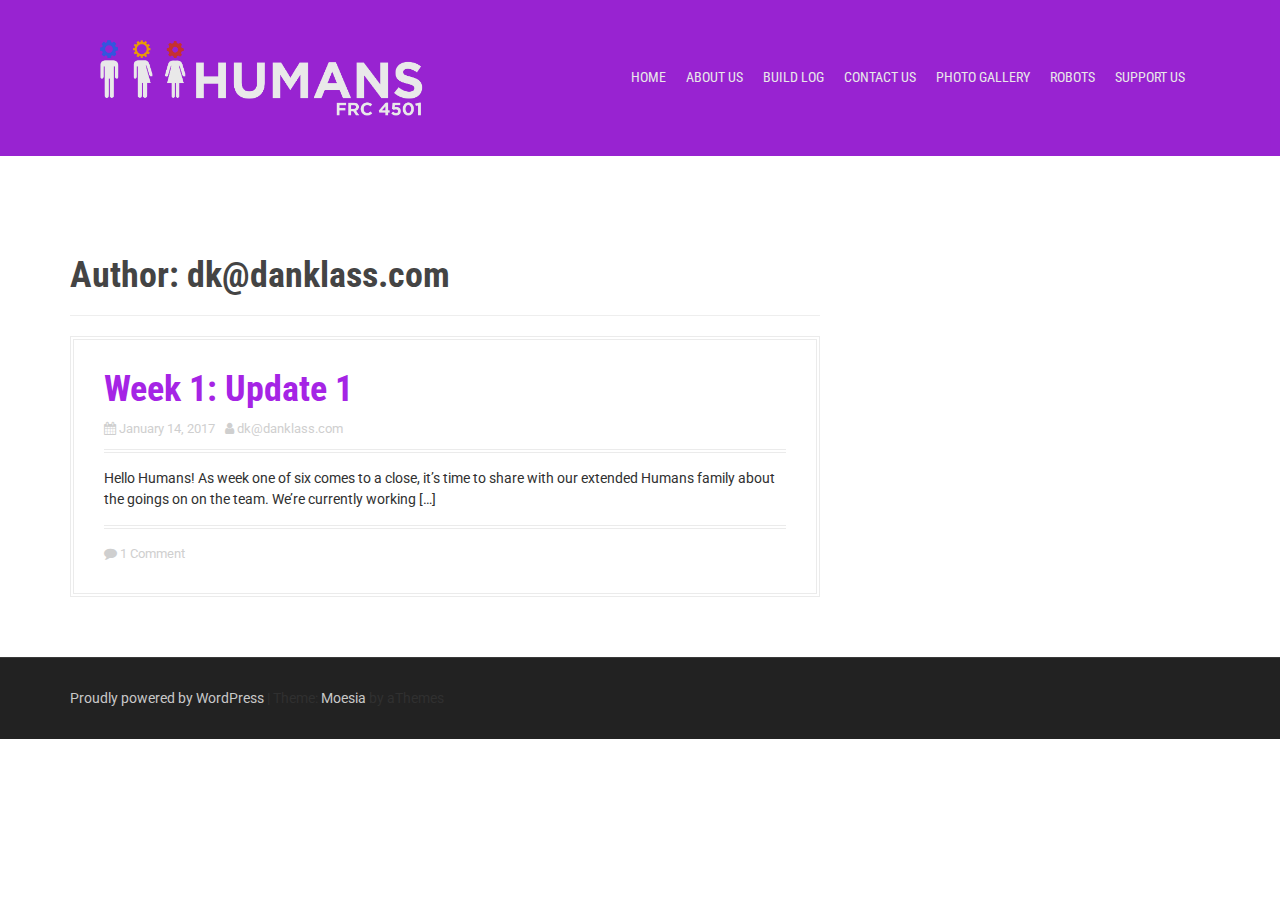
<file: author/dkdanklass-com/index.html>
<!DOCTYPE html>
<html lang="en-US">
<head>
<meta charset="UTF-8">
<meta name="viewport" content="width=device-width, initial-scale=1">
<link rel="profile" href="https://gmpg.org/xfn/11">
<link rel="pingback" href="https://humans4501.github.io/xmlrpc.php">


<title>dk@danklass.com &#8211; Humans Robotics</title>
<meta name='robots' content='noindex,follow' />
<link rel='dns-prefetch' href='//fonts.googleapis.com' />
<link rel='dns-prefetch' href='//s.w.org' />
<link rel="alternate" type="application/rss+xml" title="Humans Robotics &raquo; Feed" href="https://humans4501.github.io/feed/" />
<link rel="alternate" type="application/rss+xml" title="Humans Robotics &raquo; Comments Feed" href="https://humans4501.github.io/comments/feed/" />
<link rel="alternate" type="application/rss+xml" title="Humans Robotics &raquo; Posts by dk@danklass.com Feed" href="https://humans4501.github.io/author/dkdanklass-com/feed/" />
		<script type="text/javascript">
			window._wpemojiSettings = {"baseUrl":"https:\/\/s.w.org\/images\/core\/emoji\/2.3\/72x72\/","ext":".png","svgUrl":"https:\/\/s.w.org\/images\/core\/emoji\/2.3\/svg\/","svgExt":".svg","source":{"concatemoji":"http:\/\/humans4501.github.io\/wp-includes\/js\/wp-emoji-release.min.js?ver=4.8"}};
			!function(a,b,c){function d(a){var b,c,d,e,f=String.fromCharCode;if(!k||!k.fillText)return!1;switch(k.clearRect(0,0,j.width,j.height),k.textBaseline="top",k.font="600 32px Arial",a){case"flag":return k.fillText(f(55356,56826,55356,56819),0,0),b=j.toDataURL(),k.clearRect(0,0,j.width,j.height),k.fillText(f(55356,56826,8203,55356,56819),0,0),c=j.toDataURL(),b===c&&(k.clearRect(0,0,j.width,j.height),k.fillText(f(55356,57332,56128,56423,56128,56418,56128,56421,56128,56430,56128,56423,56128,56447),0,0),b=j.toDataURL(),k.clearRect(0,0,j.width,j.height),k.fillText(f(55356,57332,8203,56128,56423,8203,56128,56418,8203,56128,56421,8203,56128,56430,8203,56128,56423,8203,56128,56447),0,0),c=j.toDataURL(),b!==c);case"emoji4":return k.fillText(f(55358,56794,8205,9794,65039),0,0),d=j.toDataURL(),k.clearRect(0,0,j.width,j.height),k.fillText(f(55358,56794,8203,9794,65039),0,0),e=j.toDataURL(),d!==e}return!1}function e(a){var c=b.createElement("script");c.src=a,c.defer=c.type="text/javascript",b.getElementsByTagName("head")[0].appendChild(c)}var f,g,h,i,j=b.createElement("canvas"),k=j.getContext&&j.getContext("2d");for(i=Array("flag","emoji4"),c.supports={everything:!0,everythingExceptFlag:!0},h=0;h<i.length;h++)c.supports[i[h]]=d(i[h]),c.supports.everything=c.supports.everything&&c.supports[i[h]],"flag"!==i[h]&&(c.supports.everythingExceptFlag=c.supports.everythingExceptFlag&&c.supports[i[h]]);c.supports.everythingExceptFlag=c.supports.everythingExceptFlag&&!c.supports.flag,c.DOMReady=!1,c.readyCallback=function(){c.DOMReady=!0},c.supports.everything||(g=function(){c.readyCallback()},b.addEventListener?(b.addEventListener("DOMContentLoaded",g,!1),a.addEventListener("load",g,!1)):(a.attachEvent("onload",g),b.attachEvent("onreadystatechange",function(){"complete"===b.readyState&&c.readyCallback()})),f=c.source||{},f.concatemoji?e(f.concatemoji):f.wpemoji&&f.twemoji&&(e(f.twemoji),e(f.wpemoji)))}(window,document,window._wpemojiSettings);
		</script>
		<style type="text/css">
img.wp-smiley,
img.emoji {
	display: inline !important;
	border: none !important;
	box-shadow: none !important;
	height: 1em !important;
	width: 1em !important;
	margin: 0 .07em !important;
	vertical-align: -0.1em !important;
	background: none !important;
	padding: 0 !important;
}
</style>
<link rel='stylesheet' id='moesia-bootstrap-css'  href='https://humans4501.github.io/wp-content/themes/moesia/css/bootstrap/bootstrap.min.css?ver=1' type='text/css' media='all' />
<link rel='stylesheet' id='ctct_form_styles-css'  href='https://humans4501.github.io/wp-content/plugins/constant-contact-forms/assets/css/style.css?ver=1.2.5' type='text/css' media='all' />
<link rel='stylesheet' id='moesia-style-css'  href='https://humans4501.github.io/wp-content/themes/moesia/style.css?ver=4.8' type='text/css' media='all' />
<style id='moesia-style-inline-css' type='text/css'>
.services-area { background-color:  !important; }
.services-area .widget-title { color: ; }
.services-area .widget-title:after { border-color: #000000; }
.service-icon { background-color: #a524e5; }
.service-title, .service-title a { color: #0a0003; }
.service-desc { color: ; }
.employees-area { background-color:  !important; }
.employees-area .widget-title { color: ; }
.employees-area .widget-title:after { border-color: #0a0004; }
.employee-name { color: ; }
.employee-position, .employee-social a { color: ; }
.employee-desc { color: ; }
.testimonials-area { background-color:  !important; }
.testimonials-area .widget-title { color: ; }
.testimonials-area .widget-title:after { border-color: #0a0304; }
.client-function { color: ; }
.client-name { color: ; }
.testimonial-body { background-color: ; }
.testimonial-body:after { border-top-color: ; }
.testimonial-body { color: ; }
.skills-area { background-color:  !important; }
.skills-area .widget-title { color: ; }
.skills-area .widget-title:after { border-color: #0a0002; }
.skill-bar div { background-color: #0a0304; }
.skills-desc, .skills-list { color: ; }
.facts-area { background-color:  !important; }
.facts-area .widget-title { color: ; }
.facts-area .widget-title:after { border-color: #0a0002; }
.fact { color: #110206; }
.fact-name { color: ; }
.clients-area { background-color:  !important; }
.clients-area .widget-title { color: ; }
.clients-area .widget-title:after { border-color: #0a0304; }
.slick-prev:before, .slick-next:before { color: #05020a; }
.blockquote-area { background-color:  !important; }
.blockquote-area .widget-title { color: ; }
.blockquote-area .widget-title:after { border-color: #0a0304; }
.blockquote-area blockquote:before { color: #0a0304; }
.blockquote-area blockquote { color: ; }
.social-area { background-color:  !important; }
.social-area .widget-title { color: ; }
.social-area .widget-title:after { border-color: #0a0304; }
.social-area a:before { color: #0a0304; }
.projects-area { background-color:  !important; }
.projects-area .widget-title { color: ; }
.projects-area .widget-title:after { border-color: #0a0204; }
.project-image { background-color: #0a0204; }
.link-icon, .pp-icon { color: #0a0204; }
.latest-news-area { background-color:  !important; }
.latest-news-area .widget-title { color: ; }
.latest-news-area .widget-title:after { border-color: #0a0204; }
.latest-news-area .entry-title a { color: ; }
.blog-post { color: ; }
.all-news { color: ; border-color: ; }
.action-area { background-color: ; }
.action-area .widget-title { color: ; }
.action-area .widget-title:after { border-color: #0a0304; }
.action-text { color: ; }
.call-to-action { background-color: #0a0204; }
.call-to-action { box-shadow: 0 5px 0 #4f4b0d; }
.welcome-title { color: ; }
.welcome-desc { color: ; }
.welcome-button { background-color: ; }
.welcome-button { box-shadow: 0 5px 0 #C2503D; }
.welcome-button:active { box-shadow: 0 2px 0 #C2503D; }
.post-navigation .nav-previous, .post-navigation .nav-next, .paging-navigation .nav-previous, .paging-navigation .nav-next, .comment-respond input[type="submit"] { background-color: #a524e5; }
.main-navigation a:hover, .entry-title a:hover, .entry-meta a:hover, .entry-footer a:hover, .social-widget li a::before, .author-social a, .widget a:hover, blockquote:before { color: #a524e5; }
.panel.widget .widget-title:after, .so-panel.widget .widget-title:after { border-color: #a524e5; }
::selection { background-color: #a524e5; }
::-moz-selection { background-color: #a524e5; }
.site-title a { color: #964ae2; }
.site-description { color: #9d58e2; }
.entry-title, .entry-title a { color: #a524e5; }
body { color: #303030; }
.top-bar { background-color: #a524e5; }
.footer-widget-area, .site-footer { background-color: ; }
.site-logo { max-width:500px; }
.welcome-logo { max-width:1000px; }
@media only screen and (min-width: 1025px) { .has-banner,.has-banner::after { max-height:1440px; } }
@media only screen and (min-width: 1199px) { .has-banner,.has-banner::after { max-height:800px; } }
@media only screen and (min-width: 991px) { .welcome-info { top:100px; } }
@media only screen and (min-width: 1199px) { .welcome-info { top:100px; } }

</style>
<link rel='stylesheet' id='moesia-roboto-condensed-css'  href='//fonts.googleapis.com/css?family=Roboto+Condensed%3A700&#038;ver=4.8' type='text/css' media='all' />
<link rel='stylesheet' id='moesia-roboto-css'  href='//fonts.googleapis.com/css?family=Roboto%3A400%2C400italic%2C700%2C700italic&#038;ver=4.8' type='text/css' media='all' />
<link rel='stylesheet' id='moesia-font-awesome-css'  href='https://humans4501.github.io/wp-content/themes/moesia/fonts/font-awesome.min.css?ver=4.8' type='text/css' media='all' />
<link rel='stylesheet' id='moesia-animations-css'  href='https://humans4501.github.io/wp-content/themes/moesia/css/animate/animate.min.css?ver=4.8' type='text/css' media='all' />
<script type='text/javascript' src='https://humans4501.github.io/wp-includes/js/jquery/jquery.js?ver=1.12.4'></script>
<script type='text/javascript' src='https://humans4501.github.io/wp-includes/js/jquery/jquery-migrate.min.js?ver=1.4.1'></script>
<script type='text/javascript' src='https://humans4501.github.io/wp-content/themes/moesia/js/waypoints.min.js?ver=1'></script>
<script type='text/javascript' src='https://humans4501.github.io/wp-content/themes/moesia/js/wow.min.js?ver=1'></script>
<script type='text/javascript' src='https://humans4501.github.io/wp-content/themes/moesia/js/wow-init.js?ver=1'></script>
<script type='text/javascript' src='https://humans4501.github.io/wp-content/themes/moesia/js/jquery.sticky.js?ver=1'></script>
<script type='text/javascript' src='https://humans4501.github.io/wp-content/themes/moesia/js/scripts.js?ver=1'></script>
<script type='text/javascript' src='https://humans4501.github.io/wp-content/themes/moesia/js/jquery.fitvids.js?ver=1'></script>
<link rel='https://api.w.org/' href='https://humans4501.github.io/wp-json/' />
<link rel="EditURI" type="application/rsd+xml" title="RSD" href="https://humans4501.github.io/xmlrpc.php?rsd" />
<link rel="wlwmanifest" type="application/wlwmanifest+xml" href="https://humans4501.github.io/wp-includes/wlwmanifest.xml" /> 
<meta name="generator" content="WordPress 4.8" />
<!--[if lt IE 9]>
<script src="https://humans4501.github.io/wp-content/themes/moesia/js/html5shiv.js"></script>
<![endif]-->
			<style type="text/css">
				@media only screen and (min-width: 1025px) {	
					.has-banner:after {
					    					    	background-image: url(https://humans4501.github.io/wp-content/uploads/2016/11/cropped-BLURRED-2.jpg);
					    					}
				}		
			</style>
	<style type="text/css" id="custom-background-css">
body.custom-background { background-color: #ffffff; }
</style>
</head>

<body class="archive author author-dkdanklass-com author-1 custom-background ctct-moesia group-blog">
<div id="page" class="hfeed site">
	<a class="skip-link screen-reader-text" href="#content">Skip to content</a>

								<header id="masthead" class="site-header" role="banner">
											</header><!-- #masthead -->
		<div class="top-bar">
			<div class="container">
				<div class="site-branding col-md-4"><a href="https://humans4501.github.io/" title="Humans Robotics"><img class="site-logo" src="https://humans4501.github.io/wp-content/uploads/2016/11/REVISEDpurpleFINAL-copy-2.png" alt="Humans Robotics" /></a></div><button class="menu-toggle btn"><i class="fa fa-bars"></i></button>
				<nav id="site-navigation" class="main-navigation col-md-8" role="navigation"><div class="menu"><ul>
<li ><a href="https://humans4501.github.io/">Home</a></li><li class="page_item page-item-139"><a href="https://humans4501.github.io/about-us/">ABOUT US</a></li>
<li class="page_item page-item-6 current_page_parent"><a href="https://humans4501.github.io/blog/">Build Log</a></li>
<li class="page_item page-item-7"><a href="https://humans4501.github.io/contact-us/">CONTACT US</a></li>
<li class="page_item page-item-158"><a href="https://humans4501.github.io/photo-gallery/">Photo Gallery</a></li>
<li class="page_item page-item-104"><a href="https://humans4501.github.io/robots/">ROBOTS</a></li>
<li class="page_item page-item-165"><a href="https://humans4501.github.io/support-us/">Support Us</a></li>
</ul></div>
</nav></div></div>
						<div id="content" class="site-content clearfix container">
		
	<section id="primary" class="content-area">
		<main id="main" class="site-main" role="main">

		
			<header class="page-header">
				<h1 class="page-title">
					Author: <span class="vcard">dk@danklass.com</span>				</h1>
							</header><!-- .page-header -->

						
				
<article id="post-1" class="clearfix post-1 post type-post status-publish format-standard hentry category-uncategorized">

	

				
	<div class="post-content">
		<header class="entry-header">
			<h1 class="entry-title"><a href="https://humans4501.github.io/2017/01/14/hello-world/" rel="bookmark">Week 1: Update 1</a></h1>
						<div class="entry-meta">
				<span class="posted-on"><i class="fa fa-calendar"></i> <a href="https://humans4501.github.io/2017/01/14/hello-world/" rel="bookmark"><time class="entry-date published" datetime="2017-01-14T06:37:37+00:00">January 14, 2017</time><time class="updated" datetime="2017-01-18T01:17:36+00:00">January 18, 2017</time></a></span><span class="byline"><i class="fa fa-user"></i> <span class="author vcard"><a class="url fn n" href="https://humans4501.github.io/author/dkdanklass-com/">dk@danklass.com</a></span></span>			</div><!-- .entry-meta -->
					</header><!-- .entry-header -->

		<div class="entry-summary">
							<p>Hello Humans! As week one of six comes to a close, it&#8217;s time to share with our extended Humans family about the goings on on the team. We&#8217;re currently working [&hellip;]</p>
					</div><!-- .entry-content -->

		<footer class="entry-footer">
							
							
						<span class="comments-link"><i class="fa fa-comment"></i>&nbsp;<a href="https://humans4501.github.io/2017/01/14/hello-world/#comments">1 Comment</a></span>
			
					</footer><!-- .entry-footer -->
	</div>

</article><!-- #post-## -->
			
			
		
		</main><!-- #main -->
	</section><!-- #primary -->


		</div><!-- #content -->
		
		
	<footer id="colophon" class="site-footer" role="contentinfo">
				<div class="site-info container">
			<a href="https://wordpress.org/">Proudly powered by WordPress</a>
			<span class="sep"> | </span>
			Theme: <a href="https://athemes.com/theme/moesia">Moesia</a> by aThemes		</div><!-- .site-info -->
			</footer><!-- #colophon -->
	</div><!-- #page -->

<script type='text/javascript' src='https://humans4501.github.io/wp-content/themes/moesia/js/navigation.js?ver=20120206'></script>
<script type='text/javascript' src='https://humans4501.github.io/wp-content/themes/moesia/js/skip-link-focus-fix.js?ver=20130115'></script>
<script type='text/javascript' src='https://humans4501.github.io/wp-includes/js/wp-embed.min.js?ver=4.8'></script>

</body>
</html>

<!--Generated by Endurance Page Cache-->
</file>
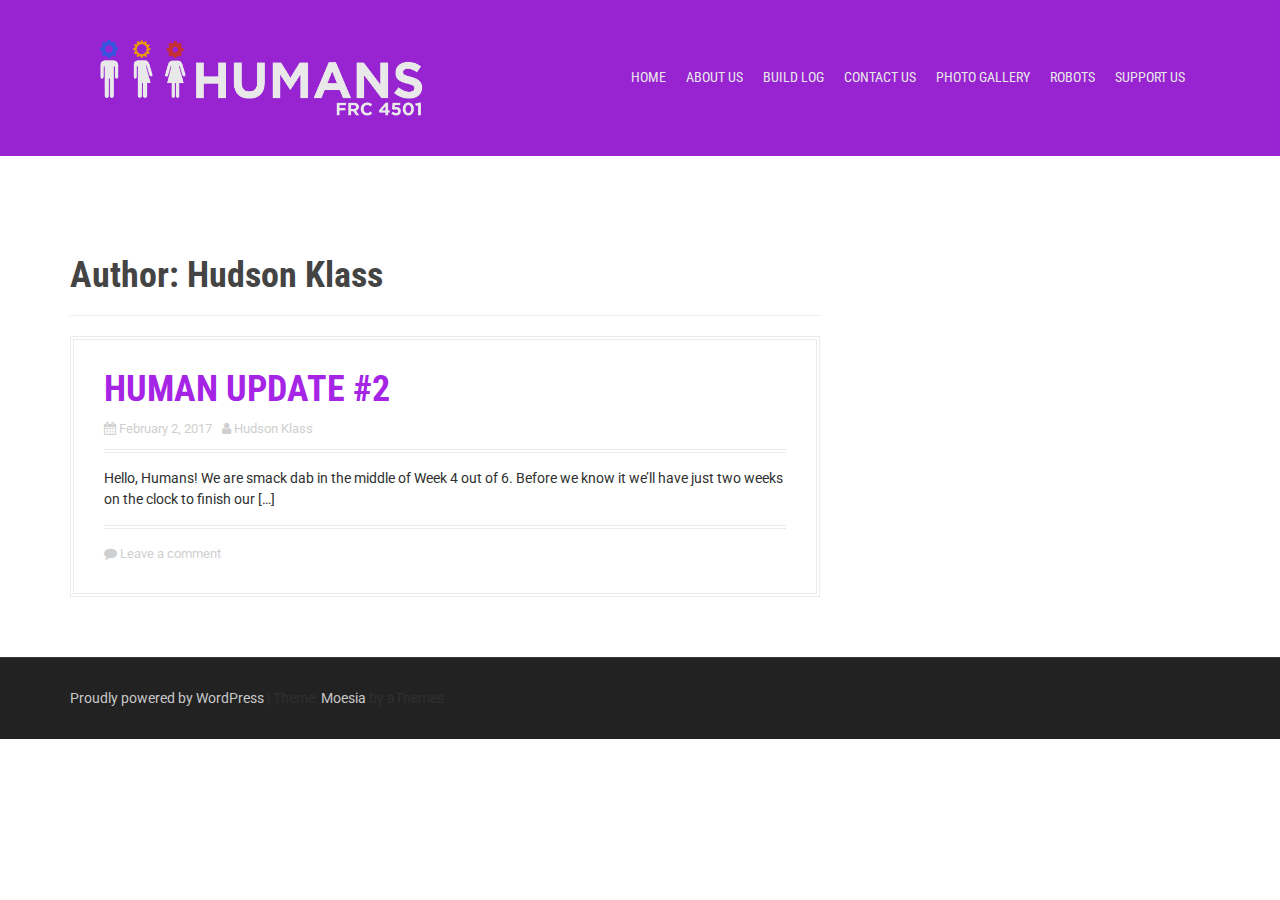
<file: author/hudsonklass/index.html>
<!DOCTYPE html>
<html lang="en-US">
<head>
<meta charset="UTF-8">
<meta name="viewport" content="width=device-width, initial-scale=1">
<link rel="profile" href="https://gmpg.org/xfn/11">
<link rel="pingback" href="https://humans4501.github.io/xmlrpc.php">


<title>Hudson Klass &#8211; Humans Robotics</title>
<meta name='robots' content='noindex,follow' />
<link rel='dns-prefetch' href='//fonts.googleapis.com' />
<link rel='dns-prefetch' href='//s.w.org' />
<link rel="alternate" type="application/rss+xml" title="Humans Robotics &raquo; Feed" href="https://humans4501.github.io/feed/" />
<link rel="alternate" type="application/rss+xml" title="Humans Robotics &raquo; Comments Feed" href="https://humans4501.github.io/comments/feed/" />
<link rel="alternate" type="application/rss+xml" title="Humans Robotics &raquo; Posts by Hudson Klass Feed" href="https://humans4501.github.io/author/hudsonklass/feed/" />
		<script type="text/javascript">
			window._wpemojiSettings = {"baseUrl":"https:\/\/s.w.org\/images\/core\/emoji\/2.3\/72x72\/","ext":".png","svgUrl":"https:\/\/s.w.org\/images\/core\/emoji\/2.3\/svg\/","svgExt":".svg","source":{"concatemoji":"http:\/\/humans4501.github.io\/wp-includes\/js\/wp-emoji-release.min.js?ver=4.8"}};
			!function(a,b,c){function d(a){var b,c,d,e,f=String.fromCharCode;if(!k||!k.fillText)return!1;switch(k.clearRect(0,0,j.width,j.height),k.textBaseline="top",k.font="600 32px Arial",a){case"flag":return k.fillText(f(55356,56826,55356,56819),0,0),b=j.toDataURL(),k.clearRect(0,0,j.width,j.height),k.fillText(f(55356,56826,8203,55356,56819),0,0),c=j.toDataURL(),b===c&&(k.clearRect(0,0,j.width,j.height),k.fillText(f(55356,57332,56128,56423,56128,56418,56128,56421,56128,56430,56128,56423,56128,56447),0,0),b=j.toDataURL(),k.clearRect(0,0,j.width,j.height),k.fillText(f(55356,57332,8203,56128,56423,8203,56128,56418,8203,56128,56421,8203,56128,56430,8203,56128,56423,8203,56128,56447),0,0),c=j.toDataURL(),b!==c);case"emoji4":return k.fillText(f(55358,56794,8205,9794,65039),0,0),d=j.toDataURL(),k.clearRect(0,0,j.width,j.height),k.fillText(f(55358,56794,8203,9794,65039),0,0),e=j.toDataURL(),d!==e}return!1}function e(a){var c=b.createElement("script");c.src=a,c.defer=c.type="text/javascript",b.getElementsByTagName("head")[0].appendChild(c)}var f,g,h,i,j=b.createElement("canvas"),k=j.getContext&&j.getContext("2d");for(i=Array("flag","emoji4"),c.supports={everything:!0,everythingExceptFlag:!0},h=0;h<i.length;h++)c.supports[i[h]]=d(i[h]),c.supports.everything=c.supports.everything&&c.supports[i[h]],"flag"!==i[h]&&(c.supports.everythingExceptFlag=c.supports.everythingExceptFlag&&c.supports[i[h]]);c.supports.everythingExceptFlag=c.supports.everythingExceptFlag&&!c.supports.flag,c.DOMReady=!1,c.readyCallback=function(){c.DOMReady=!0},c.supports.everything||(g=function(){c.readyCallback()},b.addEventListener?(b.addEventListener("DOMContentLoaded",g,!1),a.addEventListener("load",g,!1)):(a.attachEvent("onload",g),b.attachEvent("onreadystatechange",function(){"complete"===b.readyState&&c.readyCallback()})),f=c.source||{},f.concatemoji?e(f.concatemoji):f.wpemoji&&f.twemoji&&(e(f.twemoji),e(f.wpemoji)))}(window,document,window._wpemojiSettings);
		</script>
		<style type="text/css">
img.wp-smiley,
img.emoji {
	display: inline !important;
	border: none !important;
	box-shadow: none !important;
	height: 1em !important;
	width: 1em !important;
	margin: 0 .07em !important;
	vertical-align: -0.1em !important;
	background: none !important;
	padding: 0 !important;
}
</style>
<link rel='stylesheet' id='moesia-bootstrap-css'  href='https://humans4501.github.io/wp-content/themes/moesia/css/bootstrap/bootstrap.min.css?ver=1' type='text/css' media='all' />
<link rel='stylesheet' id='ctct_form_styles-css'  href='https://humans4501.github.io/wp-content/plugins/constant-contact-forms/assets/css/style.css?ver=1.2.5' type='text/css' media='all' />
<link rel='stylesheet' id='moesia-style-css'  href='https://humans4501.github.io/wp-content/themes/moesia/style.css?ver=4.8' type='text/css' media='all' />
<style id='moesia-style-inline-css' type='text/css'>
.services-area { background-color:  !important; }
.services-area .widget-title { color: ; }
.services-area .widget-title:after { border-color: #000000; }
.service-icon { background-color: #a524e5; }
.service-title, .service-title a { color: #0a0003; }
.service-desc { color: ; }
.employees-area { background-color:  !important; }
.employees-area .widget-title { color: ; }
.employees-area .widget-title:after { border-color: #0a0004; }
.employee-name { color: ; }
.employee-position, .employee-social a { color: ; }
.employee-desc { color: ; }
.testimonials-area { background-color:  !important; }
.testimonials-area .widget-title { color: ; }
.testimonials-area .widget-title:after { border-color: #0a0304; }
.client-function { color: ; }
.client-name { color: ; }
.testimonial-body { background-color: ; }
.testimonial-body:after { border-top-color: ; }
.testimonial-body { color: ; }
.skills-area { background-color:  !important; }
.skills-area .widget-title { color: ; }
.skills-area .widget-title:after { border-color: #0a0002; }
.skill-bar div { background-color: #0a0304; }
.skills-desc, .skills-list { color: ; }
.facts-area { background-color:  !important; }
.facts-area .widget-title { color: ; }
.facts-area .widget-title:after { border-color: #0a0002; }
.fact { color: #110206; }
.fact-name { color: ; }
.clients-area { background-color:  !important; }
.clients-area .widget-title { color: ; }
.clients-area .widget-title:after { border-color: #0a0304; }
.slick-prev:before, .slick-next:before { color: #05020a; }
.blockquote-area { background-color:  !important; }
.blockquote-area .widget-title { color: ; }
.blockquote-area .widget-title:after { border-color: #0a0304; }
.blockquote-area blockquote:before { color: #0a0304; }
.blockquote-area blockquote { color: ; }
.social-area { background-color:  !important; }
.social-area .widget-title { color: ; }
.social-area .widget-title:after { border-color: #0a0304; }
.social-area a:before { color: #0a0304; }
.projects-area { background-color:  !important; }
.projects-area .widget-title { color: ; }
.projects-area .widget-title:after { border-color: #0a0204; }
.project-image { background-color: #0a0204; }
.link-icon, .pp-icon { color: #0a0204; }
.latest-news-area { background-color:  !important; }
.latest-news-area .widget-title { color: ; }
.latest-news-area .widget-title:after { border-color: #0a0204; }
.latest-news-area .entry-title a { color: ; }
.blog-post { color: ; }
.all-news { color: ; border-color: ; }
.action-area { background-color: ; }
.action-area .widget-title { color: ; }
.action-area .widget-title:after { border-color: #0a0304; }
.action-text { color: ; }
.call-to-action { background-color: #0a0204; }
.call-to-action { box-shadow: 0 5px 0 #4f4b0d; }
.welcome-title { color: ; }
.welcome-desc { color: ; }
.welcome-button { background-color: ; }
.welcome-button { box-shadow: 0 5px 0 #C2503D; }
.welcome-button:active { box-shadow: 0 2px 0 #C2503D; }
.post-navigation .nav-previous, .post-navigation .nav-next, .paging-navigation .nav-previous, .paging-navigation .nav-next, .comment-respond input[type="submit"] { background-color: #a524e5; }
.main-navigation a:hover, .entry-title a:hover, .entry-meta a:hover, .entry-footer a:hover, .social-widget li a::before, .author-social a, .widget a:hover, blockquote:before { color: #a524e5; }
.panel.widget .widget-title:after, .so-panel.widget .widget-title:after { border-color: #a524e5; }
::selection { background-color: #a524e5; }
::-moz-selection { background-color: #a524e5; }
.site-title a { color: #964ae2; }
.site-description { color: #9d58e2; }
.entry-title, .entry-title a { color: #a524e5; }
body { color: #303030; }
.top-bar { background-color: #a524e5; }
.footer-widget-area, .site-footer { background-color: ; }
.site-logo { max-width:500px; }
.welcome-logo { max-width:1000px; }
@media only screen and (min-width: 1025px) { .has-banner,.has-banner::after { max-height:1440px; } }
@media only screen and (min-width: 1199px) { .has-banner,.has-banner::after { max-height:800px; } }
@media only screen and (min-width: 991px) { .welcome-info { top:100px; } }
@media only screen and (min-width: 1199px) { .welcome-info { top:100px; } }

</style>
<link rel='stylesheet' id='moesia-roboto-condensed-css'  href='//fonts.googleapis.com/css?family=Roboto+Condensed%3A700&#038;ver=4.8' type='text/css' media='all' />
<link rel='stylesheet' id='moesia-roboto-css'  href='//fonts.googleapis.com/css?family=Roboto%3A400%2C400italic%2C700%2C700italic&#038;ver=4.8' type='text/css' media='all' />
<link rel='stylesheet' id='moesia-font-awesome-css'  href='https://humans4501.github.io/wp-content/themes/moesia/fonts/font-awesome.min.css?ver=4.8' type='text/css' media='all' />
<link rel='stylesheet' id='moesia-animations-css'  href='https://humans4501.github.io/wp-content/themes/moesia/css/animate/animate.min.css?ver=4.8' type='text/css' media='all' />
<script type='text/javascript' src='https://humans4501.github.io/wp-includes/js/jquery/jquery.js?ver=1.12.4'></script>
<script type='text/javascript' src='https://humans4501.github.io/wp-includes/js/jquery/jquery-migrate.min.js?ver=1.4.1'></script>
<script type='text/javascript' src='https://humans4501.github.io/wp-content/themes/moesia/js/waypoints.min.js?ver=1'></script>
<script type='text/javascript' src='https://humans4501.github.io/wp-content/themes/moesia/js/wow.min.js?ver=1'></script>
<script type='text/javascript' src='https://humans4501.github.io/wp-content/themes/moesia/js/wow-init.js?ver=1'></script>
<script type='text/javascript' src='https://humans4501.github.io/wp-content/themes/moesia/js/jquery.sticky.js?ver=1'></script>
<script type='text/javascript' src='https://humans4501.github.io/wp-content/themes/moesia/js/scripts.js?ver=1'></script>
<script type='text/javascript' src='https://humans4501.github.io/wp-content/themes/moesia/js/jquery.fitvids.js?ver=1'></script>
<link rel='https://api.w.org/' href='https://humans4501.github.io/wp-json/' />
<link rel="EditURI" type="application/rsd+xml" title="RSD" href="https://humans4501.github.io/xmlrpc.php?rsd" />
<link rel="wlwmanifest" type="application/wlwmanifest+xml" href="https://humans4501.github.io/wp-includes/wlwmanifest.xml" /> 
<meta name="generator" content="WordPress 4.8" />
<!--[if lt IE 9]>
<script src="https://humans4501.github.io/wp-content/themes/moesia/js/html5shiv.js"></script>
<![endif]-->
			<style type="text/css">
				@media only screen and (min-width: 1025px) {	
					.has-banner:after {
					    					    	background-image: url(https://humans4501.github.io/wp-content/uploads/2016/11/cropped-BLURRED-2.jpg);
					    					}
				}		
			</style>
	<style type="text/css" id="custom-background-css">
body.custom-background { background-color: #ffffff; }
</style>
</head>

<body class="archive author author-hudsonklass author-2 custom-background ctct-moesia group-blog">
<div id="page" class="hfeed site">
	<a class="skip-link screen-reader-text" href="#content">Skip to content</a>

								<header id="masthead" class="site-header" role="banner">
											</header><!-- #masthead -->
		<div class="top-bar">
			<div class="container">
				<div class="site-branding col-md-4"><a href="https://humans4501.github.io/" title="Humans Robotics"><img class="site-logo" src="https://humans4501.github.io/wp-content/uploads/2016/11/REVISEDpurpleFINAL-copy-2.png" alt="Humans Robotics" /></a></div><button class="menu-toggle btn"><i class="fa fa-bars"></i></button>
				<nav id="site-navigation" class="main-navigation col-md-8" role="navigation"><div class="menu"><ul>
<li ><a href="https://humans4501.github.io/">Home</a></li><li class="page_item page-item-139"><a href="https://humans4501.github.io/about-us/">ABOUT US</a></li>
<li class="page_item page-item-6 current_page_parent"><a href="https://humans4501.github.io/blog/">Build Log</a></li>
<li class="page_item page-item-7"><a href="https://humans4501.github.io/contact-us/">CONTACT US</a></li>
<li class="page_item page-item-158"><a href="https://humans4501.github.io/photo-gallery/">Photo Gallery</a></li>
<li class="page_item page-item-104"><a href="https://humans4501.github.io/robots/">ROBOTS</a></li>
<li class="page_item page-item-165"><a href="https://humans4501.github.io/support-us/">Support Us</a></li>
</ul></div>
</nav></div></div>
						<div id="content" class="site-content clearfix container">
		
	<section id="primary" class="content-area">
		<main id="main" class="site-main" role="main">

		
			<header class="page-header">
				<h1 class="page-title">
					Author: <span class="vcard">Hudson Klass</span>				</h1>
							</header><!-- .page-header -->

						
				
<article id="post-170" class="clearfix post-170 post type-post status-publish format-standard hentry category-uncategorized">

	

				
	<div class="post-content">
		<header class="entry-header">
			<h1 class="entry-title"><a href="https://humans4501.github.io/2017/02/02/human-update-2/" rel="bookmark">HUMAN UPDATE #2</a></h1>
						<div class="entry-meta">
				<span class="posted-on"><i class="fa fa-calendar"></i> <a href="https://humans4501.github.io/2017/02/02/human-update-2/" rel="bookmark"><time class="entry-date published" datetime="2017-02-02T00:45:11+00:00">February 2, 2017</time></a></span><span class="byline"><i class="fa fa-user"></i> <span class="author vcard"><a class="url fn n" href="https://humans4501.github.io/author/hudsonklass/">Hudson Klass</a></span></span>			</div><!-- .entry-meta -->
					</header><!-- .entry-header -->

		<div class="entry-summary">
							<p>Hello, Humans! We are smack dab in the middle of Week 4 out of 6. Before we know it we&#8217;ll have just two weeks on the clock to finish our [&hellip;]</p>
					</div><!-- .entry-content -->

		<footer class="entry-footer">
							
							
						<span class="comments-link"><i class="fa fa-comment"></i>&nbsp;<a href="https://humans4501.github.io/2017/02/02/human-update-2/#respond">Leave a comment</a></span>
			
					</footer><!-- .entry-footer -->
	</div>

</article><!-- #post-## -->
			
			
		
		</main><!-- #main -->
	</section><!-- #primary -->


		</div><!-- #content -->
		
		
	<footer id="colophon" class="site-footer" role="contentinfo">
				<div class="site-info container">
			<a href="https://wordpress.org/">Proudly powered by WordPress</a>
			<span class="sep"> | </span>
			Theme: <a href="https://athemes.com/theme/moesia">Moesia</a> by aThemes		</div><!-- .site-info -->
			</footer><!-- #colophon -->
	</div><!-- #page -->

<script type='text/javascript' src='https://humans4501.github.io/wp-content/themes/moesia/js/navigation.js?ver=20120206'></script>
<script type='text/javascript' src='https://humans4501.github.io/wp-content/themes/moesia/js/skip-link-focus-fix.js?ver=20130115'></script>
<script type='text/javascript' src='https://humans4501.github.io/wp-includes/js/wp-embed.min.js?ver=4.8'></script>

</body>
</html>

<!--Generated by Endurance Page Cache-->
</file>
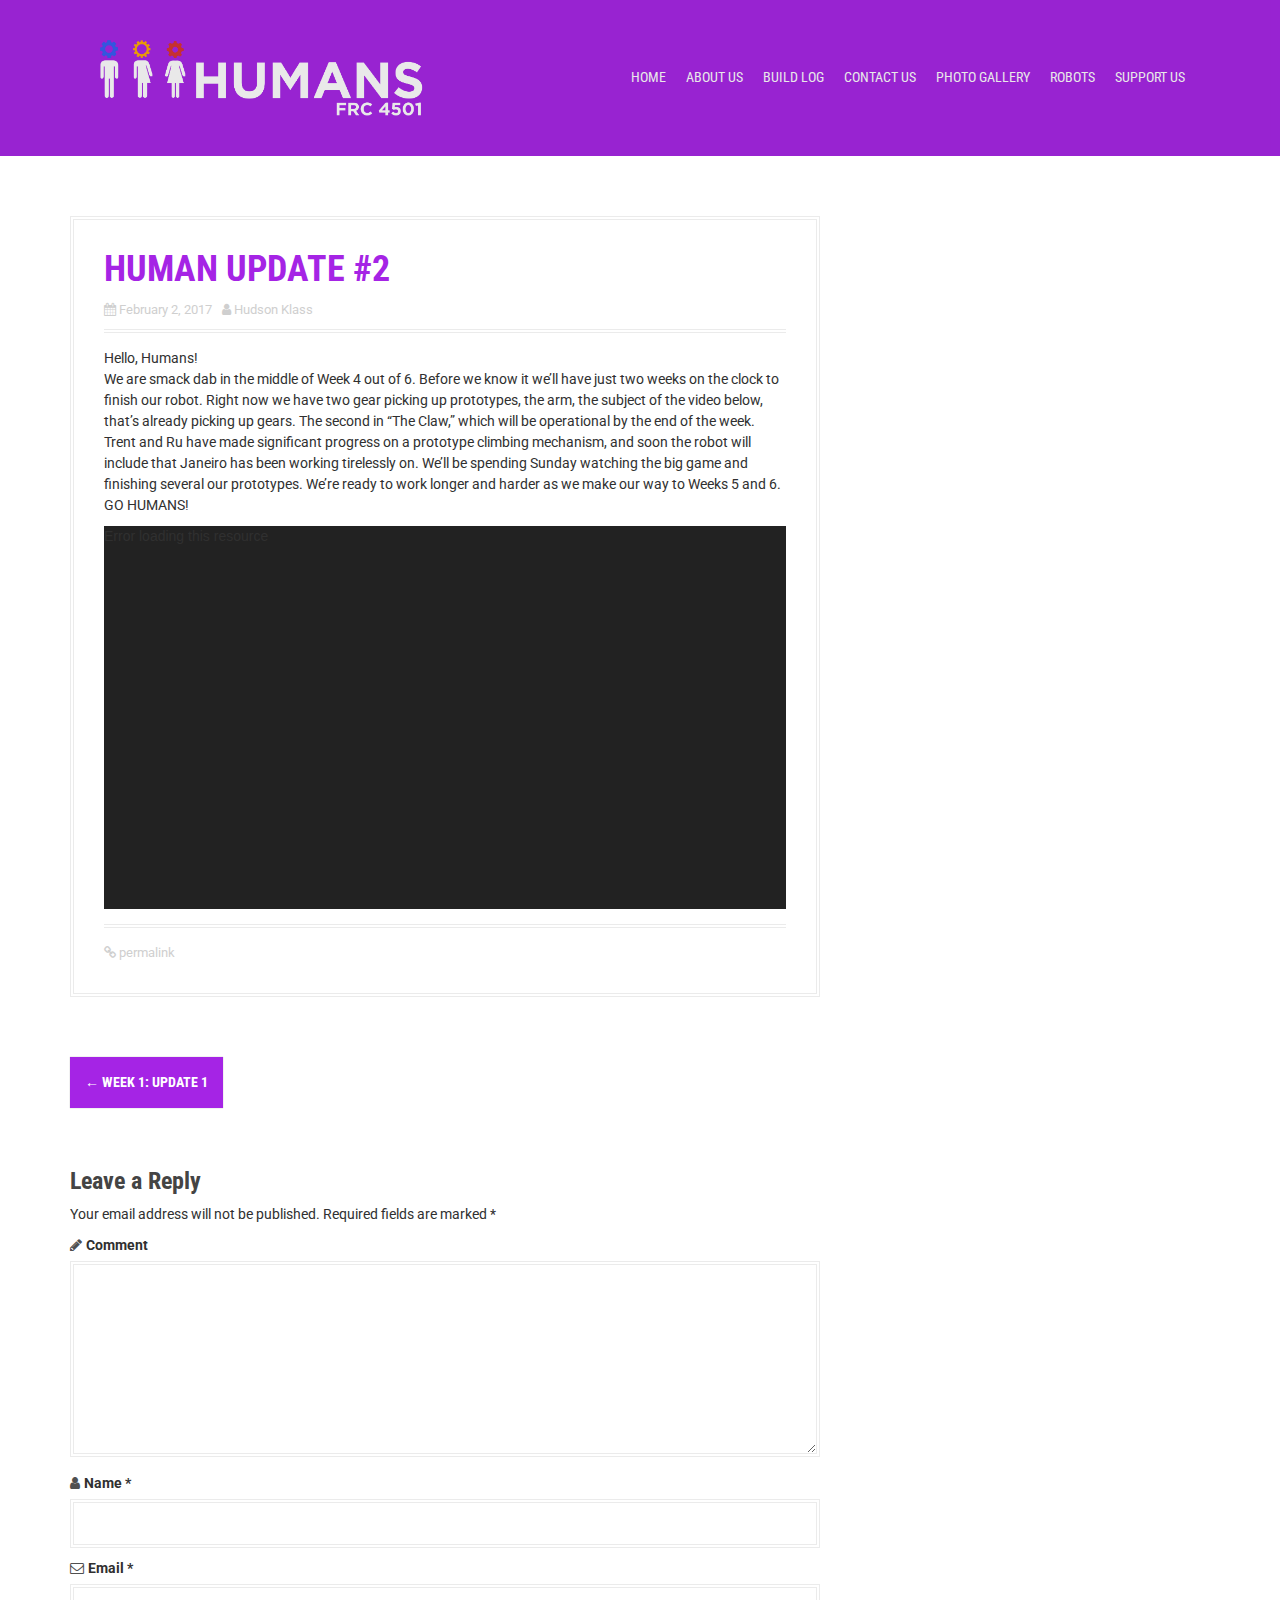
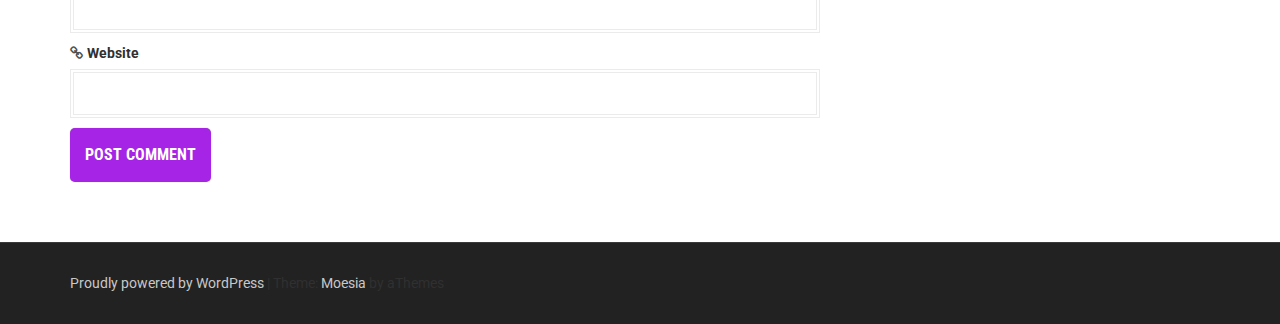
<file: 2017/02/02/human-update-2/index.html>
<!DOCTYPE html>
<html lang="en-US">
<head>
<meta charset="UTF-8">
<meta name="viewport" content="width=device-width, initial-scale=1">
<link rel="profile" href="https://gmpg.org/xfn/11">
<link rel="pingback" href="https://humans4501.github.io/xmlrpc.php">


<title>HUMAN UPDATE #2 &#8211; Humans Robotics</title>
<meta name='robots' content='noindex,follow' />
<link rel='dns-prefetch' href='//fonts.googleapis.com' />
<link rel='dns-prefetch' href='//s.w.org' />
<link rel="alternate" type="application/rss+xml" title="Humans Robotics &raquo; Feed" href="https://humans4501.github.io/feed/" />
<link rel="alternate" type="application/rss+xml" title="Humans Robotics &raquo; Comments Feed" href="https://humans4501.github.io/comments/feed/" />
<link rel="alternate" type="application/rss+xml" title="Humans Robotics &raquo; HUMAN UPDATE #2 Comments Feed" href="https://humans4501.github.io/2017/02/02/human-update-2/feed/" />
		<script type="text/javascript">
			window._wpemojiSettings = {"baseUrl":"https:\/\/s.w.org\/images\/core\/emoji\/2.3\/72x72\/","ext":".png","svgUrl":"https:\/\/s.w.org\/images\/core\/emoji\/2.3\/svg\/","svgExt":".svg","source":{"concatemoji":"http:\/\/humans4501.github.io\/wp-includes\/js\/wp-emoji-release.min.js?ver=4.8"}};
			!function(a,b,c){function d(a){var b,c,d,e,f=String.fromCharCode;if(!k||!k.fillText)return!1;switch(k.clearRect(0,0,j.width,j.height),k.textBaseline="top",k.font="600 32px Arial",a){case"flag":return k.fillText(f(55356,56826,55356,56819),0,0),b=j.toDataURL(),k.clearRect(0,0,j.width,j.height),k.fillText(f(55356,56826,8203,55356,56819),0,0),c=j.toDataURL(),b===c&&(k.clearRect(0,0,j.width,j.height),k.fillText(f(55356,57332,56128,56423,56128,56418,56128,56421,56128,56430,56128,56423,56128,56447),0,0),b=j.toDataURL(),k.clearRect(0,0,j.width,j.height),k.fillText(f(55356,57332,8203,56128,56423,8203,56128,56418,8203,56128,56421,8203,56128,56430,8203,56128,56423,8203,56128,56447),0,0),c=j.toDataURL(),b!==c);case"emoji4":return k.fillText(f(55358,56794,8205,9794,65039),0,0),d=j.toDataURL(),k.clearRect(0,0,j.width,j.height),k.fillText(f(55358,56794,8203,9794,65039),0,0),e=j.toDataURL(),d!==e}return!1}function e(a){var c=b.createElement("script");c.src=a,c.defer=c.type="text/javascript",b.getElementsByTagName("head")[0].appendChild(c)}var f,g,h,i,j=b.createElement("canvas"),k=j.getContext&&j.getContext("2d");for(i=Array("flag","emoji4"),c.supports={everything:!0,everythingExceptFlag:!0},h=0;h<i.length;h++)c.supports[i[h]]=d(i[h]),c.supports.everything=c.supports.everything&&c.supports[i[h]],"flag"!==i[h]&&(c.supports.everythingExceptFlag=c.supports.everythingExceptFlag&&c.supports[i[h]]);c.supports.everythingExceptFlag=c.supports.everythingExceptFlag&&!c.supports.flag,c.DOMReady=!1,c.readyCallback=function(){c.DOMReady=!0},c.supports.everything||(g=function(){c.readyCallback()},b.addEventListener?(b.addEventListener("DOMContentLoaded",g,!1),a.addEventListener("load",g,!1)):(a.attachEvent("onload",g),b.attachEvent("onreadystatechange",function(){"complete"===b.readyState&&c.readyCallback()})),f=c.source||{},f.concatemoji?e(f.concatemoji):f.wpemoji&&f.twemoji&&(e(f.twemoji),e(f.wpemoji)))}(window,document,window._wpemojiSettings);
		</script>
		<style type="text/css">
img.wp-smiley,
img.emoji {
	display: inline !important;
	border: none !important;
	box-shadow: none !important;
	height: 1em !important;
	width: 1em !important;
	margin: 0 .07em !important;
	vertical-align: -0.1em !important;
	background: none !important;
	padding: 0 !important;
}
</style>
<link rel='stylesheet' id='moesia-bootstrap-css'  href='https://humans4501.github.io/wp-content/themes/moesia/css/bootstrap/bootstrap.min.css?ver=1' type='text/css' media='all' />
<link rel='stylesheet' id='ctct_form_styles-css'  href='https://humans4501.github.io/wp-content/plugins/constant-contact-forms/assets/css/style.css?ver=1.2.5' type='text/css' media='all' />
<link rel='stylesheet' id='moesia-style-css'  href='https://humans4501.github.io/wp-content/themes/moesia/style.css?ver=4.8' type='text/css' media='all' />
<style id='moesia-style-inline-css' type='text/css'>
.services-area { background-color:  !important; }
.services-area .widget-title { color: ; }
.services-area .widget-title:after { border-color: #000000; }
.service-icon { background-color: #a524e5; }
.service-title, .service-title a { color: #0a0003; }
.service-desc { color: ; }
.employees-area { background-color:  !important; }
.employees-area .widget-title { color: ; }
.employees-area .widget-title:after { border-color: #0a0004; }
.employee-name { color: ; }
.employee-position, .employee-social a { color: ; }
.employee-desc { color: ; }
.testimonials-area { background-color:  !important; }
.testimonials-area .widget-title { color: ; }
.testimonials-area .widget-title:after { border-color: #0a0304; }
.client-function { color: ; }
.client-name { color: ; }
.testimonial-body { background-color: ; }
.testimonial-body:after { border-top-color: ; }
.testimonial-body { color: ; }
.skills-area { background-color:  !important; }
.skills-area .widget-title { color: ; }
.skills-area .widget-title:after { border-color: #0a0002; }
.skill-bar div { background-color: #0a0304; }
.skills-desc, .skills-list { color: ; }
.facts-area { background-color:  !important; }
.facts-area .widget-title { color: ; }
.facts-area .widget-title:after { border-color: #0a0002; }
.fact { color: #110206; }
.fact-name { color: ; }
.clients-area { background-color:  !important; }
.clients-area .widget-title { color: ; }
.clients-area .widget-title:after { border-color: #0a0304; }
.slick-prev:before, .slick-next:before { color: #05020a; }
.blockquote-area { background-color:  !important; }
.blockquote-area .widget-title { color: ; }
.blockquote-area .widget-title:after { border-color: #0a0304; }
.blockquote-area blockquote:before { color: #0a0304; }
.blockquote-area blockquote { color: ; }
.social-area { background-color:  !important; }
.social-area .widget-title { color: ; }
.social-area .widget-title:after { border-color: #0a0304; }
.social-area a:before { color: #0a0304; }
.projects-area { background-color:  !important; }
.projects-area .widget-title { color: ; }
.projects-area .widget-title:after { border-color: #0a0204; }
.project-image { background-color: #0a0204; }
.link-icon, .pp-icon { color: #0a0204; }
.latest-news-area { background-color:  !important; }
.latest-news-area .widget-title { color: ; }
.latest-news-area .widget-title:after { border-color: #0a0204; }
.latest-news-area .entry-title a { color: ; }
.blog-post { color: ; }
.all-news { color: ; border-color: ; }
.action-area { background-color: ; }
.action-area .widget-title { color: ; }
.action-area .widget-title:after { border-color: #0a0304; }
.action-text { color: ; }
.call-to-action { background-color: #0a0204; }
.call-to-action { box-shadow: 0 5px 0 #4f4b0d; }
.welcome-title { color: ; }
.welcome-desc { color: ; }
.welcome-button { background-color: ; }
.welcome-button { box-shadow: 0 5px 0 #C2503D; }
.welcome-button:active { box-shadow: 0 2px 0 #C2503D; }
.post-navigation .nav-previous, .post-navigation .nav-next, .paging-navigation .nav-previous, .paging-navigation .nav-next, .comment-respond input[type="submit"] { background-color: #a524e5; }
.main-navigation a:hover, .entry-title a:hover, .entry-meta a:hover, .entry-footer a:hover, .social-widget li a::before, .author-social a, .widget a:hover, blockquote:before { color: #a524e5; }
.panel.widget .widget-title:after, .so-panel.widget .widget-title:after { border-color: #a524e5; }
::selection { background-color: #a524e5; }
::-moz-selection { background-color: #a524e5; }
.site-title a { color: #964ae2; }
.site-description { color: #9d58e2; }
.entry-title, .entry-title a { color: #a524e5; }
body { color: #303030; }
.top-bar { background-color: #a524e5; }
.footer-widget-area, .site-footer { background-color: ; }
.site-logo { max-width:500px; }
.welcome-logo { max-width:1000px; }
@media only screen and (min-width: 1025px) { .has-banner,.has-banner::after { max-height:1440px; } }
@media only screen and (min-width: 1199px) { .has-banner,.has-banner::after { max-height:800px; } }
@media only screen and (min-width: 991px) { .welcome-info { top:100px; } }
@media only screen and (min-width: 1199px) { .welcome-info { top:100px; } }

</style>
<link rel='stylesheet' id='moesia-roboto-condensed-css'  href='//fonts.googleapis.com/css?family=Roboto+Condensed%3A700&#038;ver=4.8' type='text/css' media='all' />
<link rel='stylesheet' id='moesia-roboto-css'  href='//fonts.googleapis.com/css?family=Roboto%3A400%2C400italic%2C700%2C700italic&#038;ver=4.8' type='text/css' media='all' />
<link rel='stylesheet' id='moesia-font-awesome-css'  href='https://humans4501.github.io/wp-content/themes/moesia/fonts/font-awesome.min.css?ver=4.8' type='text/css' media='all' />
<link rel='stylesheet' id='moesia-animations-css'  href='https://humans4501.github.io/wp-content/themes/moesia/css/animate/animate.min.css?ver=4.8' type='text/css' media='all' />
<script type='text/javascript' src='https://humans4501.github.io/wp-includes/js/jquery/jquery.js?ver=1.12.4'></script>
<script type='text/javascript' src='https://humans4501.github.io/wp-includes/js/jquery/jquery-migrate.min.js?ver=1.4.1'></script>
<script type='text/javascript' src='https://humans4501.github.io/wp-content/themes/moesia/js/waypoints.min.js?ver=1'></script>
<script type='text/javascript' src='https://humans4501.github.io/wp-content/themes/moesia/js/wow.min.js?ver=1'></script>
<script type='text/javascript' src='https://humans4501.github.io/wp-content/themes/moesia/js/wow-init.js?ver=1'></script>
<script type='text/javascript' src='https://humans4501.github.io/wp-content/themes/moesia/js/jquery.sticky.js?ver=1'></script>
<script type='text/javascript' src='https://humans4501.github.io/wp-content/themes/moesia/js/scripts.js?ver=1'></script>
<script type='text/javascript' src='https://humans4501.github.io/wp-content/themes/moesia/js/jquery.fitvids.js?ver=1'></script>
<link rel='https://api.w.org/' href='https://humans4501.github.io/wp-json/' />
<link rel="EditURI" type="application/rsd+xml" title="RSD" href="https://humans4501.github.io/xmlrpc.php?rsd" />
<link rel="wlwmanifest" type="application/wlwmanifest+xml" href="https://humans4501.github.io/wp-includes/wlwmanifest.xml" /> 
<link rel='prev' title='Week 1: Update 1' href='https://humans4501.github.io/2017/01/14/hello-world/' />
<meta name="generator" content="WordPress 4.8" />
<link rel="canonical" href="https://humans4501.github.io/2017/02/02/human-update-2/" />
<link rel='shortlink' href='https://humans4501.github.io/?p=170' />
<link rel="alternate" type="application/json+oembed" href="https://humans4501.github.io/wp-json/oembed/1.0/embed?url=http%3A%2F%2Fhumans4501.github.io%2F2017%2F02%2F02%2Fhuman-update-2%2F" />
<link rel="alternate" type="text/xml+oembed" href="https://humans4501.github.io/wp-json/oembed/1.0/embed?url=http%3A%2F%2Fhumans4501.github.io%2F2017%2F02%2F02%2Fhuman-update-2%2F&#038;format=xml" />
<!--[if lt IE 9]>
<script src="https://humans4501.github.io/wp-content/themes/moesia/js/html5shiv.js"></script>
<![endif]-->
			<style type="text/css">
				@media only screen and (min-width: 1025px) {	
					.has-banner:after {
					    					    	background-image: url(https://humans4501.github.io/wp-content/uploads/2016/11/cropped-BLURRED-2.jpg);
					    					}
				}		
			</style>
	<style type="text/css" id="custom-background-css">
body.custom-background { background-color: #ffffff; }
</style>
</head>

<body class="post-template-default single single-post postid-170 single-format-standard custom-background ctct-moesia group-blog">
<div id="page" class="hfeed site">
	<a class="skip-link screen-reader-text" href="#content">Skip to content</a>

								<header id="masthead" class="site-header" role="banner">
											</header><!-- #masthead -->
		<div class="top-bar">
			<div class="container">
				<div class="site-branding col-md-4"><a href="https://humans4501.github.io/" title="Humans Robotics"><img class="site-logo" src="https://humans4501.github.io/wp-content/uploads/2016/11/REVISEDpurpleFINAL-copy-2.png" alt="Humans Robotics" /></a></div><button class="menu-toggle btn"><i class="fa fa-bars"></i></button>
				<nav id="site-navigation" class="main-navigation col-md-8" role="navigation"><div class="menu"><ul>
<li ><a href="https://humans4501.github.io/">Home</a></li><li class="page_item page-item-139"><a href="https://humans4501.github.io/about-us/">ABOUT US</a></li>
<li class="page_item page-item-6 current_page_parent"><a href="https://humans4501.github.io/blog/">Build Log</a></li>
<li class="page_item page-item-7"><a href="https://humans4501.github.io/contact-us/">CONTACT US</a></li>
<li class="page_item page-item-158"><a href="https://humans4501.github.io/photo-gallery/">Photo Gallery</a></li>
<li class="page_item page-item-104"><a href="https://humans4501.github.io/robots/">ROBOTS</a></li>
<li class="page_item page-item-165"><a href="https://humans4501.github.io/support-us/">Support Us</a></li>
</ul></div>
</nav></div></div>
						<div id="content" class="site-content clearfix container">
		
	<div id="primary" class="content-area">
		<main id="main" class="site-main" role="main">

		
							
<article id="post-170" class="post-170 post type-post status-publish format-standard hentry category-uncategorized">

	
	<header class="entry-header">
		<h1 class="entry-title">HUMAN UPDATE #2</h1>
		<div class="entry-meta">
			<span class="posted-on"><i class="fa fa-calendar"></i> <a href="https://humans4501.github.io/2017/02/02/human-update-2/" rel="bookmark"><time class="entry-date published" datetime="2017-02-02T00:45:11+00:00">February 2, 2017</time></a></span><span class="byline"><i class="fa fa-user"></i> <span class="author vcard"><a class="url fn n" href="https://humans4501.github.io/author/hudsonklass/">Hudson Klass</a></span></span>		</div><!-- .entry-meta -->
	</header><!-- .entry-header -->

	<div class="entry-content">
		<p>Hello, Humans!<br />
We are smack dab in the middle of Week 4 out of 6. Before we know it we&#8217;ll have just two weeks on the clock to finish our robot. Right now we have two gear picking up prototypes, the arm, the subject of the video below, that&#8217;s already picking up gears. The second in &#8220;The Claw,&#8221; which will be operational by the end of the week. Trent and Ru have made significant progress on a prototype climbing mechanism, and soon the robot will include that Janeiro has been working tirelessly on. We&#8217;ll be spending Sunday watching the big game and finishing several our prototypes. We&#8217;re ready to work longer and harder as we make our way to Weeks 5 and 6.<br />
GO HUMANS!</p>
<div style="width: 1140px;" class="wp-video"><!--[if lt IE 9]><script>document.createElement('video');</script><![endif]-->
<video class="wp-video-shortcode" id="video-170-1" width="1140" height="641" preload="metadata" controls="controls"><source type="video/mp4" src="https://humans4501.github.io/wp-content/uploads/2017/02/VID_20170130_174126.mp4?_=1" /><a href="https://humans4501.github.io/wp-content/uploads/2017/02/VID_20170130_174126.mp4">https://humans4501.github.io/wp-content/uploads/2017/02/VID_20170130_174126.mp4</a></video></div>
			</div><!-- .entry-content -->

	<footer class="entry-footer">
		<span><i class="fa fa-link"></i><a href="https://humans4501.github.io/2017/02/02/human-update-2/" rel="bookmark"> permalink</a></span>
			</footer><!-- .entry-footer -->
</article><!-- #post-## -->
				

						

				<nav class="navigation post-navigation clearfix" role="navigation">
		<h1 class="screen-reader-text">Post navigation</h1>
		<div class="nav-links">
			<div class="nav-previous"><a href="https://humans4501.github.io/2017/01/14/hello-world/" rel="prev"><span class="meta-nav">&larr;</span>&nbsp;Week 1: Update 1</a></div>		</div><!-- .nav-links -->
	</nav><!-- .navigation -->
	
			
<div id="comments" class="comments-area">

	
	
	
		<div id="respond" class="comment-respond">
		<h3 id="reply-title" class="comment-reply-title">Leave a Reply <small><a rel="nofollow" id="cancel-comment-reply-link" href="https://humans4501.github.io/2017/02/02/human-update-2/#respond" style="display:none;">Cancel reply</a></small></h3>			<form action="https://humans4501.github.io/wp-comments-post.php" method="post" id="commentform" class="comment-form" novalidate>
				<p class="comment-notes"><span id="email-notes">Your email address will not be published.</span> Required fields are marked <span class="required">*</span></p><p class="comment-form-comment"><label for="comment">Comment</label> <textarea id="comment" name="comment" cols="45" rows="8" maxlength="65525" aria-required="true" required="required"></textarea></p><p class="comment-form-author"><label for="author">Name <span class="required">*</span></label> <input id="author" name="author" type="text" value="" size="30" maxlength="245" aria-required='true' required='required' /></p>
<p class="comment-form-email"><label for="email">Email <span class="required">*</span></label> <input id="email" name="email" type="email" value="" size="30" maxlength="100" aria-describedby="email-notes" aria-required='true' required='required' /></p>
<p class="comment-form-url"><label for="url">Website</label> <input id="url" name="url" type="url" value="" size="30" maxlength="200" /></p>
<p class="form-submit"><input name="submit" type="submit" id="submit" class="submit" value="Post Comment" /> <input type='hidden' name='comment_post_ID' value='170' id='comment_post_ID' />
<input type='hidden' name='comment_parent' id='comment_parent' value='0' />
</p><p style="display: none;"><input type="hidden" id="akismet_comment_nonce" name="akismet_comment_nonce" value="5ee0af4362" /></p><p style="display: none;"><input type="hidden" id="ak_js" name="ak_js" value="120"/></p>			</form>
			</div><!-- #respond -->
		<script type="text/javascript">
		jQuery( document ).ready( function( $ ) {
			$( '.comment-form, #registerform' ).append( '<input type="hidden" name="js-spam-prevention" value="e9a1ac5b98e34f9429c4c1bf332ec548"/>' );
		} );
	</script>
	
</div><!-- #comments -->

		
		</main><!-- #main -->
	</div><!-- #primary -->


		</div><!-- #content -->
		
		
	<footer id="colophon" class="site-footer" role="contentinfo">
				<div class="site-info container">
			<a href="https://wordpress.org/">Proudly powered by WordPress</a>
			<span class="sep"> | </span>
			Theme: <a href="https://athemes.com/theme/moesia">Moesia</a> by aThemes		</div><!-- .site-info -->
			</footer><!-- #colophon -->
	</div><!-- #page -->

<script type='text/javascript' src='https://humans4501.github.io/wp-content/plugins/akismet/_inc/form.js?ver=3.3.2'></script>
<link rel='stylesheet' id='mediaelement-css'  href='https://humans4501.github.io/wp-includes/js/mediaelement/mediaelementplayer.min.css?ver=2.22.0' type='text/css' media='all' />
<link rel='stylesheet' id='wp-mediaelement-css'  href='https://humans4501.github.io/wp-includes/js/mediaelement/wp-mediaelement.min.css?ver=4.8' type='text/css' media='all' />
<script type='text/javascript' src='https://humans4501.github.io/wp-content/themes/moesia/js/navigation.js?ver=20120206'></script>
<script type='text/javascript' src='https://humans4501.github.io/wp-content/themes/moesia/js/skip-link-focus-fix.js?ver=20130115'></script>
<script type='text/javascript' src='https://humans4501.github.io/wp-includes/js/comment-reply.min.js?ver=4.8'></script>
<script type='text/javascript' src='https://humans4501.github.io/wp-includes/js/wp-embed.min.js?ver=4.8'></script>
<script type='text/javascript'>
/* <![CDATA[ */
var mejsL10n = {"language":"en-US","strings":{"Close":"Close","Fullscreen":"Fullscreen","Turn off Fullscreen":"Turn off Fullscreen","Go Fullscreen":"Go Fullscreen","Download File":"Download File","Download Video":"Download Video","Play":"Play","Pause":"Pause","Captions\/Subtitles":"Captions\/Subtitles","None":"None","Time Slider":"Time Slider","Skip back %1 seconds":"Skip back %1 seconds","Video Player":"Video Player","Audio Player":"Audio Player","Volume Slider":"Volume Slider","Mute Toggle":"Mute Toggle","Unmute":"Unmute","Mute":"Mute","Use Up\/Down Arrow keys to increase or decrease volume.":"Use Up\/Down Arrow keys to increase or decrease volume.","Use Left\/Right Arrow keys to advance one second, Up\/Down arrows to advance ten seconds.":"Use Left\/Right Arrow keys to advance one second, Up\/Down arrows to advance ten seconds."}};
var _wpmejsSettings = {"pluginPath":"\/4501Humans\/wp-includes\/js\/mediaelement\/"};
var mejsL10n = {"language":"en-US","strings":{"Close":"Close","Fullscreen":"Fullscreen","Turn off Fullscreen":"Turn off Fullscreen","Go Fullscreen":"Go Fullscreen","Download File":"Download File","Download Video":"Download Video","Play":"Play","Pause":"Pause","Captions\/Subtitles":"Captions\/Subtitles","None":"None","Time Slider":"Time Slider","Skip back %1 seconds":"Skip back %1 seconds","Video Player":"Video Player","Audio Player":"Audio Player","Volume Slider":"Volume Slider","Mute Toggle":"Mute Toggle","Unmute":"Unmute","Mute":"Mute","Use Up\/Down Arrow keys to increase or decrease volume.":"Use Up\/Down Arrow keys to increase or decrease volume.","Use Left\/Right Arrow keys to advance one second, Up\/Down arrows to advance ten seconds.":"Use Left\/Right Arrow keys to advance one second, Up\/Down arrows to advance ten seconds."}};
var _wpmejsSettings = {"pluginPath":"\/4501Humans\/wp-includes\/js\/mediaelement\/"};
/* ]]> */
</script>
<script type='text/javascript' src='https://humans4501.github.io/wp-includes/js/mediaelement/mediaelement-and-player.min.js?ver=2.22.0'></script>
<script type='text/javascript' src='https://humans4501.github.io/wp-includes/js/mediaelement/wp-mediaelement.min.js?ver=4.8'></script>

</body>
</html>
</file>
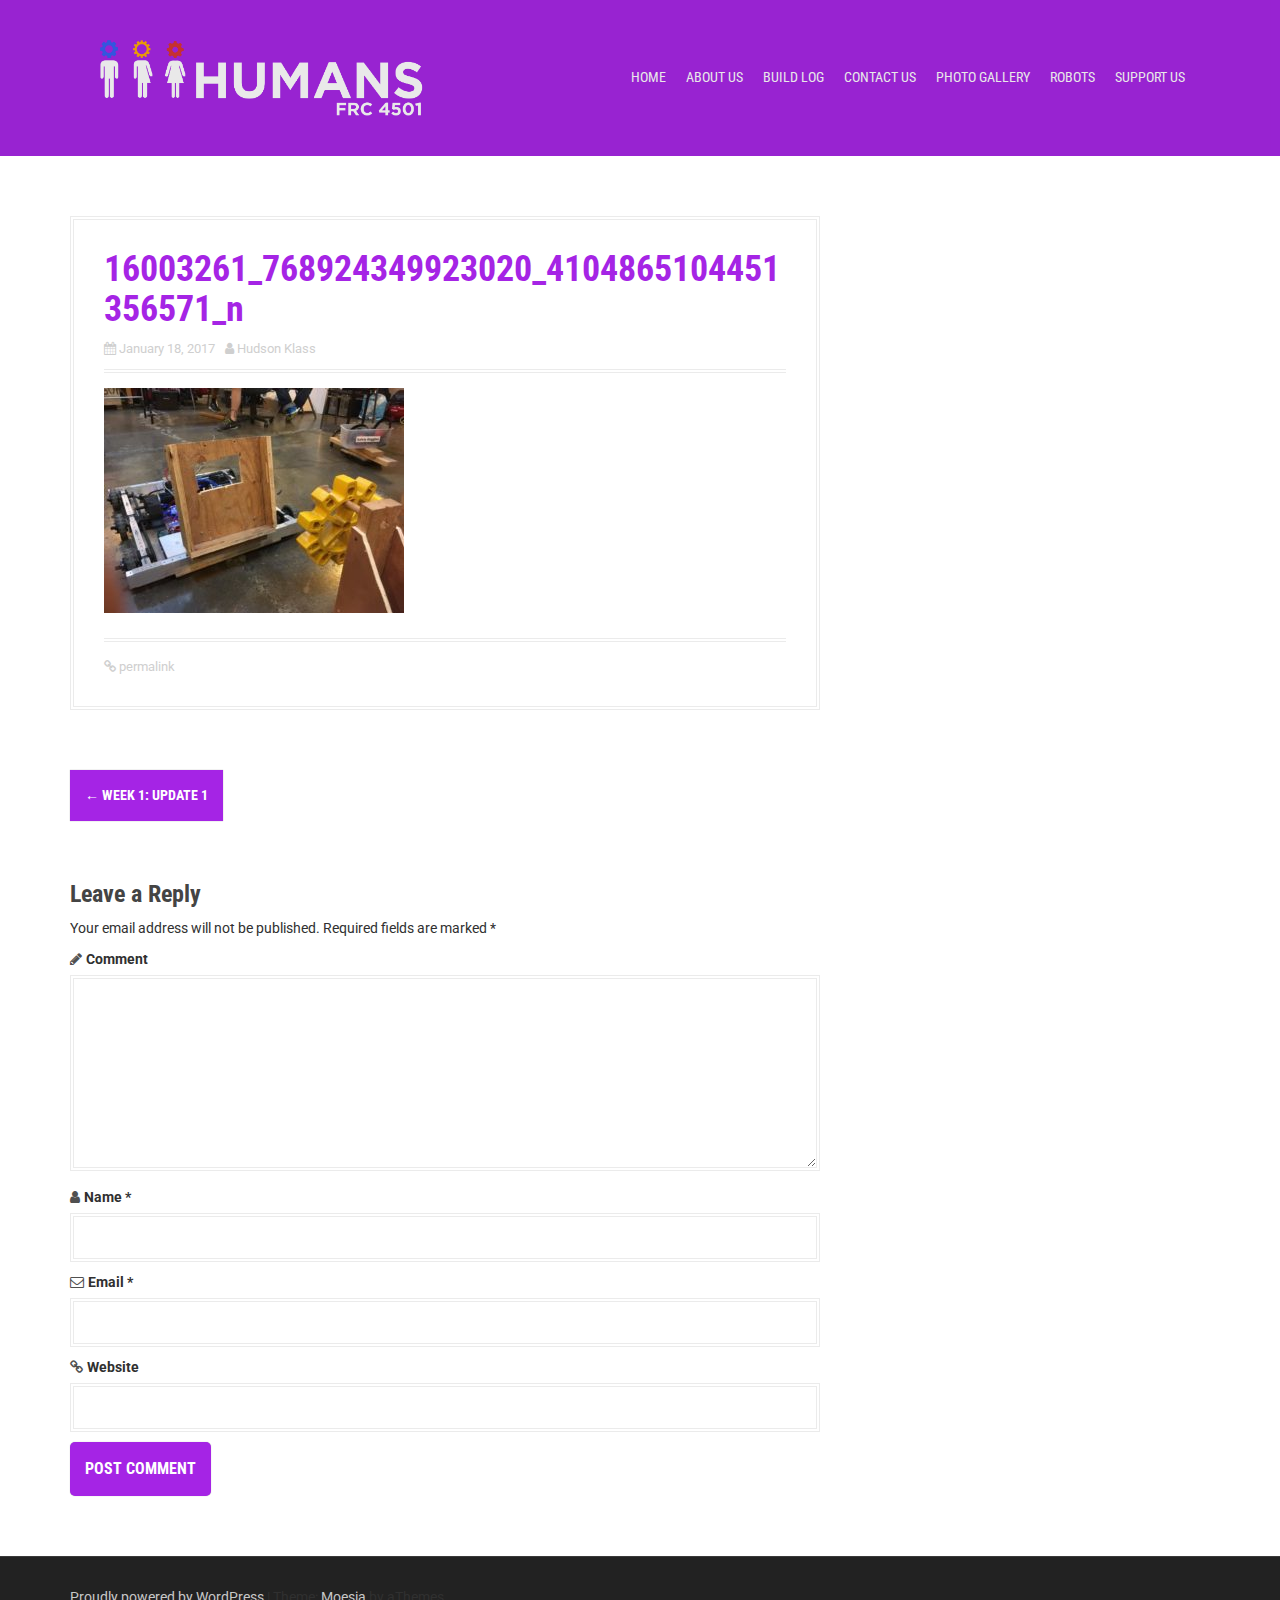
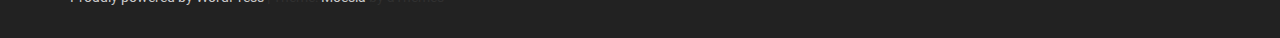
<file: 2017/01/14/hello-world/16003261_768924349923020_4104865104451356571_n/index.html>
<!DOCTYPE html>
<html lang="en-US">
<head>
<meta charset="UTF-8">
<meta name="viewport" content="width=device-width, initial-scale=1">
<link rel="profile" href="https://gmpg.org/xfn/11">
<link rel="pingback" href="https://humans4501.github.io/xmlrpc.php">


<title>16003261_768924349923020_4104865104451356571_n &#8211; Humans Robotics</title>
<meta name='robots' content='noindex,follow' />
<link rel='dns-prefetch' href='//fonts.googleapis.com' />
<link rel='dns-prefetch' href='//s.w.org' />
<link rel="alternate" type="application/rss+xml" title="Humans Robotics &raquo; Feed" href="https://humans4501.github.io/feed/" />
<link rel="alternate" type="application/rss+xml" title="Humans Robotics &raquo; Comments Feed" href="https://humans4501.github.io/comments/feed/" />
<link rel="alternate" type="application/rss+xml" title="Humans Robotics &raquo; 16003261_768924349923020_4104865104451356571_n Comments Feed" href="https://humans4501.github.io/2017/01/14/hello-world/16003261_768924349923020_4104865104451356571_n/feed/" />
		<script type="text/javascript">
			window._wpemojiSettings = {"baseUrl":"https:\/\/s.w.org\/images\/core\/emoji\/2.3\/72x72\/","ext":".png","svgUrl":"https:\/\/s.w.org\/images\/core\/emoji\/2.3\/svg\/","svgExt":".svg","source":{"concatemoji":"http:\/\/humans4501.github.io\/wp-includes\/js\/wp-emoji-release.min.js?ver=4.8"}};
			!function(a,b,c){function d(a){var b,c,d,e,f=String.fromCharCode;if(!k||!k.fillText)return!1;switch(k.clearRect(0,0,j.width,j.height),k.textBaseline="top",k.font="600 32px Arial",a){case"flag":return k.fillText(f(55356,56826,55356,56819),0,0),b=j.toDataURL(),k.clearRect(0,0,j.width,j.height),k.fillText(f(55356,56826,8203,55356,56819),0,0),c=j.toDataURL(),b===c&&(k.clearRect(0,0,j.width,j.height),k.fillText(f(55356,57332,56128,56423,56128,56418,56128,56421,56128,56430,56128,56423,56128,56447),0,0),b=j.toDataURL(),k.clearRect(0,0,j.width,j.height),k.fillText(f(55356,57332,8203,56128,56423,8203,56128,56418,8203,56128,56421,8203,56128,56430,8203,56128,56423,8203,56128,56447),0,0),c=j.toDataURL(),b!==c);case"emoji4":return k.fillText(f(55358,56794,8205,9794,65039),0,0),d=j.toDataURL(),k.clearRect(0,0,j.width,j.height),k.fillText(f(55358,56794,8203,9794,65039),0,0),e=j.toDataURL(),d!==e}return!1}function e(a){var c=b.createElement("script");c.src=a,c.defer=c.type="text/javascript",b.getElementsByTagName("head")[0].appendChild(c)}var f,g,h,i,j=b.createElement("canvas"),k=j.getContext&&j.getContext("2d");for(i=Array("flag","emoji4"),c.supports={everything:!0,everythingExceptFlag:!0},h=0;h<i.length;h++)c.supports[i[h]]=d(i[h]),c.supports.everything=c.supports.everything&&c.supports[i[h]],"flag"!==i[h]&&(c.supports.everythingExceptFlag=c.supports.everythingExceptFlag&&c.supports[i[h]]);c.supports.everythingExceptFlag=c.supports.everythingExceptFlag&&!c.supports.flag,c.DOMReady=!1,c.readyCallback=function(){c.DOMReady=!0},c.supports.everything||(g=function(){c.readyCallback()},b.addEventListener?(b.addEventListener("DOMContentLoaded",g,!1),a.addEventListener("load",g,!1)):(a.attachEvent("onload",g),b.attachEvent("onreadystatechange",function(){"complete"===b.readyState&&c.readyCallback()})),f=c.source||{},f.concatemoji?e(f.concatemoji):f.wpemoji&&f.twemoji&&(e(f.twemoji),e(f.wpemoji)))}(window,document,window._wpemojiSettings);
		</script>
		<style type="text/css">
img.wp-smiley,
img.emoji {
	display: inline !important;
	border: none !important;
	box-shadow: none !important;
	height: 1em !important;
	width: 1em !important;
	margin: 0 .07em !important;
	vertical-align: -0.1em !important;
	background: none !important;
	padding: 0 !important;
}
</style>
<link rel='stylesheet' id='moesia-bootstrap-css'  href='https://humans4501.github.io/wp-content/themes/moesia/css/bootstrap/bootstrap.min.css?ver=1' type='text/css' media='all' />
<link rel='stylesheet' id='ctct_form_styles-css'  href='https://humans4501.github.io/wp-content/plugins/constant-contact-forms/assets/css/style.css?ver=1.2.5' type='text/css' media='all' />
<link rel='stylesheet' id='moesia-style-css'  href='https://humans4501.github.io/wp-content/themes/moesia/style.css?ver=4.8' type='text/css' media='all' />
<style id='moesia-style-inline-css' type='text/css'>
.services-area { background-color:  !important; }
.services-area .widget-title { color: ; }
.services-area .widget-title:after { border-color: #000000; }
.service-icon { background-color: #a524e5; }
.service-title, .service-title a { color: #0a0003; }
.service-desc { color: ; }
.employees-area { background-color:  !important; }
.employees-area .widget-title { color: ; }
.employees-area .widget-title:after { border-color: #0a0004; }
.employee-name { color: ; }
.employee-position, .employee-social a { color: ; }
.employee-desc { color: ; }
.testimonials-area { background-color:  !important; }
.testimonials-area .widget-title { color: ; }
.testimonials-area .widget-title:after { border-color: #0a0304; }
.client-function { color: ; }
.client-name { color: ; }
.testimonial-body { background-color: ; }
.testimonial-body:after { border-top-color: ; }
.testimonial-body { color: ; }
.skills-area { background-color:  !important; }
.skills-area .widget-title { color: ; }
.skills-area .widget-title:after { border-color: #0a0002; }
.skill-bar div { background-color: #0a0304; }
.skills-desc, .skills-list { color: ; }
.facts-area { background-color:  !important; }
.facts-area .widget-title { color: ; }
.facts-area .widget-title:after { border-color: #0a0002; }
.fact { color: #110206; }
.fact-name { color: ; }
.clients-area { background-color:  !important; }
.clients-area .widget-title { color: ; }
.clients-area .widget-title:after { border-color: #0a0304; }
.slick-prev:before, .slick-next:before { color: #05020a; }
.blockquote-area { background-color:  !important; }
.blockquote-area .widget-title { color: ; }
.blockquote-area .widget-title:after { border-color: #0a0304; }
.blockquote-area blockquote:before { color: #0a0304; }
.blockquote-area blockquote { color: ; }
.social-area { background-color:  !important; }
.social-area .widget-title { color: ; }
.social-area .widget-title:after { border-color: #0a0304; }
.social-area a:before { color: #0a0304; }
.projects-area { background-color:  !important; }
.projects-area .widget-title { color: ; }
.projects-area .widget-title:after { border-color: #0a0204; }
.project-image { background-color: #0a0204; }
.link-icon, .pp-icon { color: #0a0204; }
.latest-news-area { background-color:  !important; }
.latest-news-area .widget-title { color: ; }
.latest-news-area .widget-title:after { border-color: #0a0204; }
.latest-news-area .entry-title a { color: ; }
.blog-post { color: ; }
.all-news { color: ; border-color: ; }
.action-area { background-color: ; }
.action-area .widget-title { color: ; }
.action-area .widget-title:after { border-color: #0a0304; }
.action-text { color: ; }
.call-to-action { background-color: #0a0204; }
.call-to-action { box-shadow: 0 5px 0 #4f4b0d; }
.welcome-title { color: ; }
.welcome-desc { color: ; }
.welcome-button { background-color: ; }
.welcome-button { box-shadow: 0 5px 0 #C2503D; }
.welcome-button:active { box-shadow: 0 2px 0 #C2503D; }
.post-navigation .nav-previous, .post-navigation .nav-next, .paging-navigation .nav-previous, .paging-navigation .nav-next, .comment-respond input[type="submit"] { background-color: #a524e5; }
.main-navigation a:hover, .entry-title a:hover, .entry-meta a:hover, .entry-footer a:hover, .social-widget li a::before, .author-social a, .widget a:hover, blockquote:before { color: #a524e5; }
.panel.widget .widget-title:after, .so-panel.widget .widget-title:after { border-color: #a524e5; }
::selection { background-color: #a524e5; }
::-moz-selection { background-color: #a524e5; }
.site-title a { color: #964ae2; }
.site-description { color: #9d58e2; }
.entry-title, .entry-title a { color: #a524e5; }
body { color: #303030; }
.top-bar { background-color: #a524e5; }
.footer-widget-area, .site-footer { background-color: ; }
.site-logo { max-width:500px; }
.welcome-logo { max-width:1000px; }
@media only screen and (min-width: 1025px) { .has-banner,.has-banner::after { max-height:1440px; } }
@media only screen and (min-width: 1199px) { .has-banner,.has-banner::after { max-height:800px; } }
@media only screen and (min-width: 991px) { .welcome-info { top:100px; } }
@media only screen and (min-width: 1199px) { .welcome-info { top:100px; } }

</style>
<link rel='stylesheet' id='moesia-roboto-condensed-css'  href='//fonts.googleapis.com/css?family=Roboto+Condensed%3A700&#038;ver=4.8' type='text/css' media='all' />
<link rel='stylesheet' id='moesia-roboto-css'  href='//fonts.googleapis.com/css?family=Roboto%3A400%2C400italic%2C700%2C700italic&#038;ver=4.8' type='text/css' media='all' />
<link rel='stylesheet' id='moesia-font-awesome-css'  href='https://humans4501.github.io/wp-content/themes/moesia/fonts/font-awesome.min.css?ver=4.8' type='text/css' media='all' />
<link rel='stylesheet' id='moesia-animations-css'  href='https://humans4501.github.io/wp-content/themes/moesia/css/animate/animate.min.css?ver=4.8' type='text/css' media='all' />
<script type='text/javascript' src='https://humans4501.github.io/wp-includes/js/jquery/jquery.js?ver=1.12.4'></script>
<script type='text/javascript' src='https://humans4501.github.io/wp-includes/js/jquery/jquery-migrate.min.js?ver=1.4.1'></script>
<script type='text/javascript' src='https://humans4501.github.io/wp-content/themes/moesia/js/waypoints.min.js?ver=1'></script>
<script type='text/javascript' src='https://humans4501.github.io/wp-content/themes/moesia/js/wow.min.js?ver=1'></script>
<script type='text/javascript' src='https://humans4501.github.io/wp-content/themes/moesia/js/wow-init.js?ver=1'></script>
<script type='text/javascript' src='https://humans4501.github.io/wp-content/themes/moesia/js/jquery.sticky.js?ver=1'></script>
<script type='text/javascript' src='https://humans4501.github.io/wp-content/themes/moesia/js/scripts.js?ver=1'></script>
<script type='text/javascript' src='https://humans4501.github.io/wp-content/themes/moesia/js/jquery.fitvids.js?ver=1'></script>
<link rel='https://api.w.org/' href='https://humans4501.github.io/wp-json/' />
<link rel="EditURI" type="application/rsd+xml" title="RSD" href="https://humans4501.github.io/xmlrpc.php?rsd" />
<link rel="wlwmanifest" type="application/wlwmanifest+xml" href="https://humans4501.github.io/wp-includes/wlwmanifest.xml" /> 
<meta name="generator" content="WordPress 4.8" />
<link rel='shortlink' href='https://humans4501.github.io/?p=154' />
<link rel="alternate" type="application/json+oembed" href="https://humans4501.github.io/wp-json/oembed/1.0/embed?url=http%3A%2F%2Fhumans4501.github.io%2F2017%2F01%2F14%2Fhello-world%2F16003261_768924349923020_4104865104451356571_n%2F" />
<link rel="alternate" type="text/xml+oembed" href="https://humans4501.github.io/wp-json/oembed/1.0/embed?url=http%3A%2F%2Fhumans4501.github.io%2F2017%2F01%2F14%2Fhello-world%2F16003261_768924349923020_4104865104451356571_n%2F&#038;format=xml" />
<!--[if lt IE 9]>
<script src="https://humans4501.github.io/wp-content/themes/moesia/js/html5shiv.js"></script>
<![endif]-->
			<style type="text/css">
				@media only screen and (min-width: 1025px) {	
					.has-banner:after {
					    					    	background-image: url(https://humans4501.github.io/wp-content/uploads/2016/11/cropped-BLURRED-2.jpg);
					    					}
				}		
			</style>
	<style type="text/css" id="custom-background-css">
body.custom-background { background-color: #ffffff; }
</style>
</head>

<body class="attachment attachment-template-default single single-attachment postid-154 attachmentid-154 attachment-jpeg custom-background ctct-moesia group-blog">
<div id="page" class="hfeed site">
	<a class="skip-link screen-reader-text" href="#content">Skip to content</a>

								<header id="masthead" class="site-header" role="banner">
											</header><!-- #masthead -->
		<div class="top-bar">
			<div class="container">
				<div class="site-branding col-md-4"><a href="https://humans4501.github.io/" title="Humans Robotics"><img class="site-logo" src="https://humans4501.github.io/wp-content/uploads/2016/11/REVISEDpurpleFINAL-copy-2.png" alt="Humans Robotics" /></a></div><button class="menu-toggle btn"><i class="fa fa-bars"></i></button>
				<nav id="site-navigation" class="main-navigation col-md-8" role="navigation"><div class="menu"><ul>
<li ><a href="https://humans4501.github.io/">Home</a></li><li class="page_item page-item-139"><a href="https://humans4501.github.io/about-us/">ABOUT US</a></li>
<li class="page_item page-item-6"><a href="https://humans4501.github.io/blog/">Build Log</a></li>
<li class="page_item page-item-7"><a href="https://humans4501.github.io/contact-us/">CONTACT US</a></li>
<li class="page_item page-item-158"><a href="https://humans4501.github.io/photo-gallery/">Photo Gallery</a></li>
<li class="page_item page-item-104"><a href="https://humans4501.github.io/robots/">ROBOTS</a></li>
<li class="page_item page-item-165"><a href="https://humans4501.github.io/support-us/">Support Us</a></li>
</ul></div>
</nav></div></div>
						<div id="content" class="site-content clearfix container">
		
	<div id="primary" class="content-area">
		<main id="main" class="site-main" role="main">

		
							
<article id="post-154" class="post-154 attachment type-attachment status-inherit hentry">

	
	<header class="entry-header">
		<h1 class="entry-title">16003261_768924349923020_4104865104451356571_n</h1>
		<div class="entry-meta">
			<span class="posted-on"><i class="fa fa-calendar"></i> <a href="https://humans4501.github.io/2017/01/14/hello-world/16003261_768924349923020_4104865104451356571_n/" rel="bookmark"><time class="entry-date published" datetime="2017-01-18T00:19:02+00:00">January 18, 2017</time><time class="updated" datetime="2017-01-18T00:30:26+00:00">January 18, 2017</time></a></span><span class="byline"><i class="fa fa-user"></i> <span class="author vcard"><a class="url fn n" href="https://humans4501.github.io/author/hudsonklass/">Hudson Klass</a></span></span>		</div><!-- .entry-meta -->
	</header><!-- .entry-header -->

	<div class="entry-content">
		<p class="attachment"><a href='https://humans4501.github.io/wp-content/uploads/2016/11/16003261_768924349923020_4104865104451356571_n.jpg'><img width="300" height="225" src="https://humans4501.github.io/wp-content/uploads/2016/11/16003261_768924349923020_4104865104451356571_n-300x225.jpg" class="attachment-medium size-medium" alt="16003261_768924349923020_4104865104451356571_n" srcset="https://humans4501.github.io/wp-content/uploads/2016/11/16003261_768924349923020_4104865104451356571_n-300x225.jpg 300w, https://humans4501.github.io/wp-content/uploads/2016/11/16003261_768924349923020_4104865104451356571_n-768x576.jpg 768w, https://humans4501.github.io/wp-content/uploads/2016/11/16003261_768924349923020_4104865104451356571_n-750x563.jpg 750w, https://humans4501.github.io/wp-content/uploads/2016/11/16003261_768924349923020_4104865104451356571_n-400x300.jpg 400w, https://humans4501.github.io/wp-content/uploads/2016/11/16003261_768924349923020_4104865104451356571_n-430x323.jpg 430w, https://humans4501.github.io/wp-content/uploads/2016/11/16003261_768924349923020_4104865104451356571_n-150x113.jpg 150w, https://humans4501.github.io/wp-content/uploads/2016/11/16003261_768924349923020_4104865104451356571_n-100x75.jpg 100w, https://humans4501.github.io/wp-content/uploads/2016/11/16003261_768924349923020_4104865104451356571_n.jpg 960w" sizes="(max-width: 300px) 100vw, 300px" /></a></p>
			</div><!-- .entry-content -->

	<footer class="entry-footer">
		<span><i class="fa fa-link"></i><a href="https://humans4501.github.io/2017/01/14/hello-world/16003261_768924349923020_4104865104451356571_n/" rel="bookmark"> permalink</a></span>
			</footer><!-- .entry-footer -->
</article><!-- #post-## -->
				

						

				<nav class="navigation post-navigation clearfix" role="navigation">
		<h1 class="screen-reader-text">Post navigation</h1>
		<div class="nav-links">
			<div class="nav-previous"><a href="https://humans4501.github.io/2017/01/14/hello-world/" rel="prev"><span class="meta-nav">&larr;</span>&nbsp;Week 1: Update 1</a></div>		</div><!-- .nav-links -->
	</nav><!-- .navigation -->
	
			
<div id="comments" class="comments-area">

	
	
	
		<div id="respond" class="comment-respond">
		<h3 id="reply-title" class="comment-reply-title">Leave a Reply <small><a rel="nofollow" id="cancel-comment-reply-link" href="https://humans4501.github.io/2017/01/14/hello-world/16003261_768924349923020_4104865104451356571_n/#respond" style="display:none;">Cancel reply</a></small></h3>			<form action="https://humans4501.github.io/wp-comments-post.php" method="post" id="commentform" class="comment-form" novalidate>
				<p class="comment-notes"><span id="email-notes">Your email address will not be published.</span> Required fields are marked <span class="required">*</span></p><p class="comment-form-comment"><label for="comment">Comment</label> <textarea id="comment" name="comment" cols="45" rows="8" maxlength="65525" aria-required="true" required="required"></textarea></p><p class="comment-form-author"><label for="author">Name <span class="required">*</span></label> <input id="author" name="author" type="text" value="" size="30" maxlength="245" aria-required='true' required='required' /></p>
<p class="comment-form-email"><label for="email">Email <span class="required">*</span></label> <input id="email" name="email" type="email" value="" size="30" maxlength="100" aria-describedby="email-notes" aria-required='true' required='required' /></p>
<p class="comment-form-url"><label for="url">Website</label> <input id="url" name="url" type="url" value="" size="30" maxlength="200" /></p>
<p class="form-submit"><input name="submit" type="submit" id="submit" class="submit" value="Post Comment" /> <input type='hidden' name='comment_post_ID' value='154' id='comment_post_ID' />
<input type='hidden' name='comment_parent' id='comment_parent' value='0' />
</p><p style="display: none;"><input type="hidden" id="akismet_comment_nonce" name="akismet_comment_nonce" value="bd998027fa" /></p><p style="display: none;"><input type="hidden" id="ak_js" name="ak_js" value="123"/></p>			</form>
			</div><!-- #respond -->
		<script type="text/javascript">
		jQuery( document ).ready( function( $ ) {
			$( '.comment-form, #registerform' ).append( '<input type="hidden" name="js-spam-prevention" value="e9a1ac5b98e34f9429c4c1bf332ec548"/>' );
		} );
	</script>
	
</div><!-- #comments -->

		
		</main><!-- #main -->
	</div><!-- #primary -->


		</div><!-- #content -->
		
		
	<footer id="colophon" class="site-footer" role="contentinfo">
				<div class="site-info container">
			<a href="https://wordpress.org/">Proudly powered by WordPress</a>
			<span class="sep"> | </span>
			Theme: <a href="https://athemes.com/theme/moesia">Moesia</a> by aThemes		</div><!-- .site-info -->
			</footer><!-- #colophon -->
	</div><!-- #page -->

<script type='text/javascript' src='https://humans4501.github.io/wp-content/plugins/akismet/_inc/form.js?ver=3.3.2'></script>
<script type='text/javascript' src='https://humans4501.github.io/wp-content/themes/moesia/js/navigation.js?ver=20120206'></script>
<script type='text/javascript' src='https://humans4501.github.io/wp-content/themes/moesia/js/skip-link-focus-fix.js?ver=20130115'></script>
<script type='text/javascript' src='https://humans4501.github.io/wp-includes/js/comment-reply.min.js?ver=4.8'></script>
<script type='text/javascript' src='https://humans4501.github.io/wp-includes/js/wp-embed.min.js?ver=4.8'></script>

</body>
</html>
</file>
